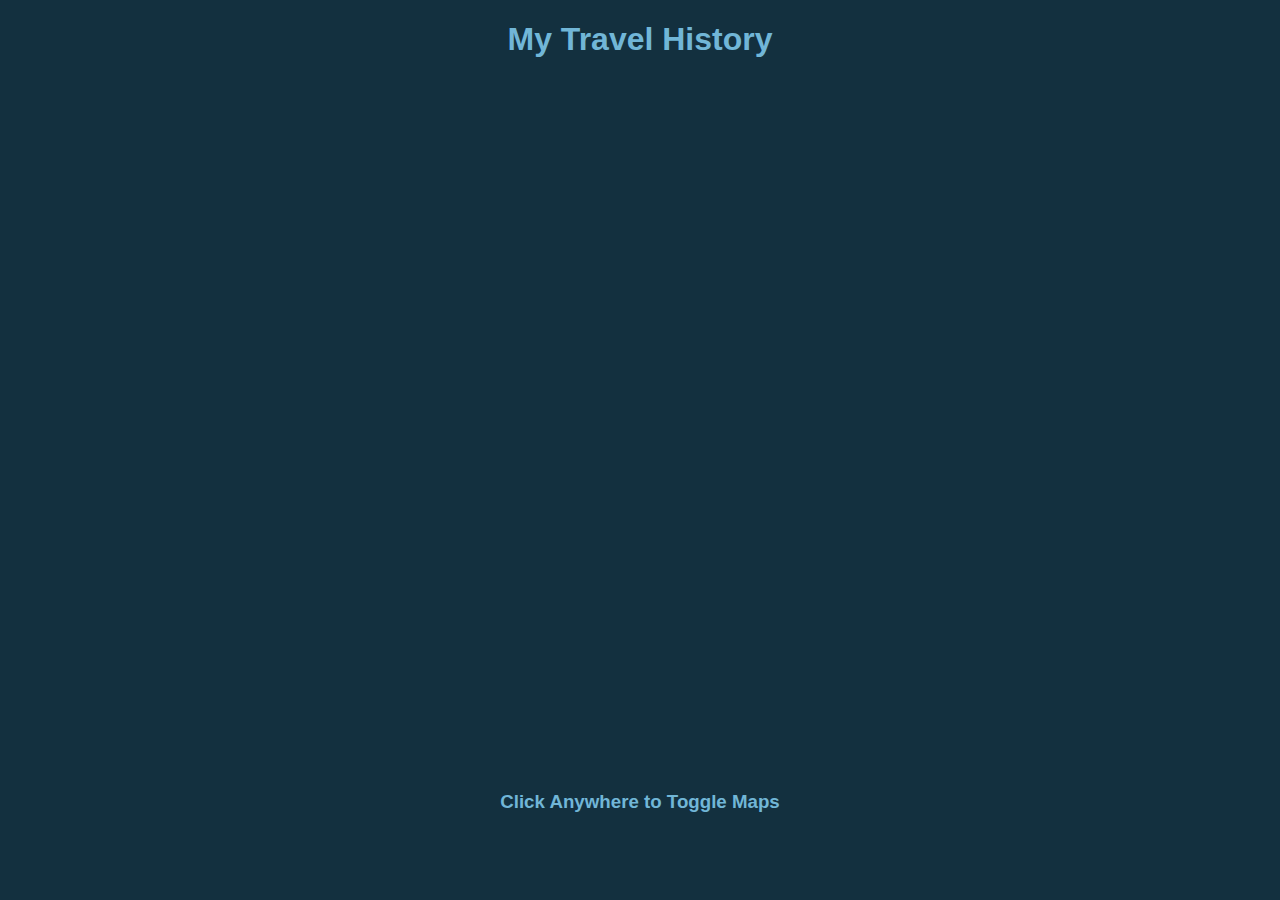
<file: travel-history.html>
<!DOCTYPE html>
<html>
<head>
<title>Travel</title>
<link rel="stylesheet" type="text/css" href="css/map-styles.css" />
<link rel="icon" 
   type="image/png" 
   href="img/favicon.ico">

<script type="text/javascript" src="https://www.google.com/jsapi"></script>

<!-- JQuery -->
<script src="js/jquery.js"></script>

<script>
</script>

<script type="text/javascript">

	  var world = true;

      google.load("visualization", "1", {packages:["geochart"]});
      google.setOnLoadCallback(drawUSMap);


	$(document).ready(function() {
	  $("body").click( function() {
		drawMaps();
	  });
	});

	  function drawMaps() {
		$('#map-canvas').animate({opacity: 0}, 500, function() {
			if (!world) drawUSMap();
			else drawWorldMap();
			world = !world;
		});
	  }

      function drawUSMap() {

		var data = google.visualization.arrayToDataTable([
			['Provinces'],
          	['Ohio'],
          	['Pennsylvania'],
          	['Rhode Island'],
          	['Georgia'],
          	['Florida'],
          	['California'],
          	['Washington'],
          	['Arizona'],
          	['Utah'],
          	['Minnesota'],
          	['Texas'],
          	['Nevada'],
          	['South Carolina'],
          	['Massachusetts'],
          	['Alabama'],
          	['Tennessee'],
          	['Missouri'],
          	['New York'],
          	['New Jersey'],
          	['Vermont'],
          	['Virginia'],
          	['Kentucky'],
          	['North Carolina'],
          	['Maryland'],
          	['Washington, D.C.'],
		]);
		var options = {
			region: 'US',
			resolution: 'provinces',
			//tooltip: {trigger: 'none'},
			legend: 'none',
            backgroundColor: '#71B6D7',
            defaultColor: '#29576E',
		};

        var chart = new google.visualization.GeoChart(document.getElementById('map-canvas'));

        chart.draw(data, options);
		$('#map-canvas').animate({opacity: 1}, 500);
      }


	  function drawWorldMap() {
		var data2 = google.visualization.arrayToDataTable([
			['Countries'],
			['United States'],
			['Peru'],
			['Israel'],
			['Laos'],
			['Thailand'],
			['Canada'],
			['Phillipines'],
		]);
		
		var options2 = {
			region: 'world',
			resolution: 'countries',
			//tooltip: {trigger: 'none'},
			legend: 'none',
            backgroundColor: '#71B6D7',
            defaultColor: '#29576E',
		}

		var chart2 = new google.visualization.GeoChart(document.getElementById('map-canvas'));

        chart2.draw(data2, options2);
		$('#map-canvas').animate({opacity: 1}, 500);
	  }


		
</script>

</head>
<body>
<h1>My Travel History</h1>
<div style="height:95%" id="map-canvas"></div>
<h3>Click Anywhere to Toggle Maps</h3>
</body>
</html>
</file>
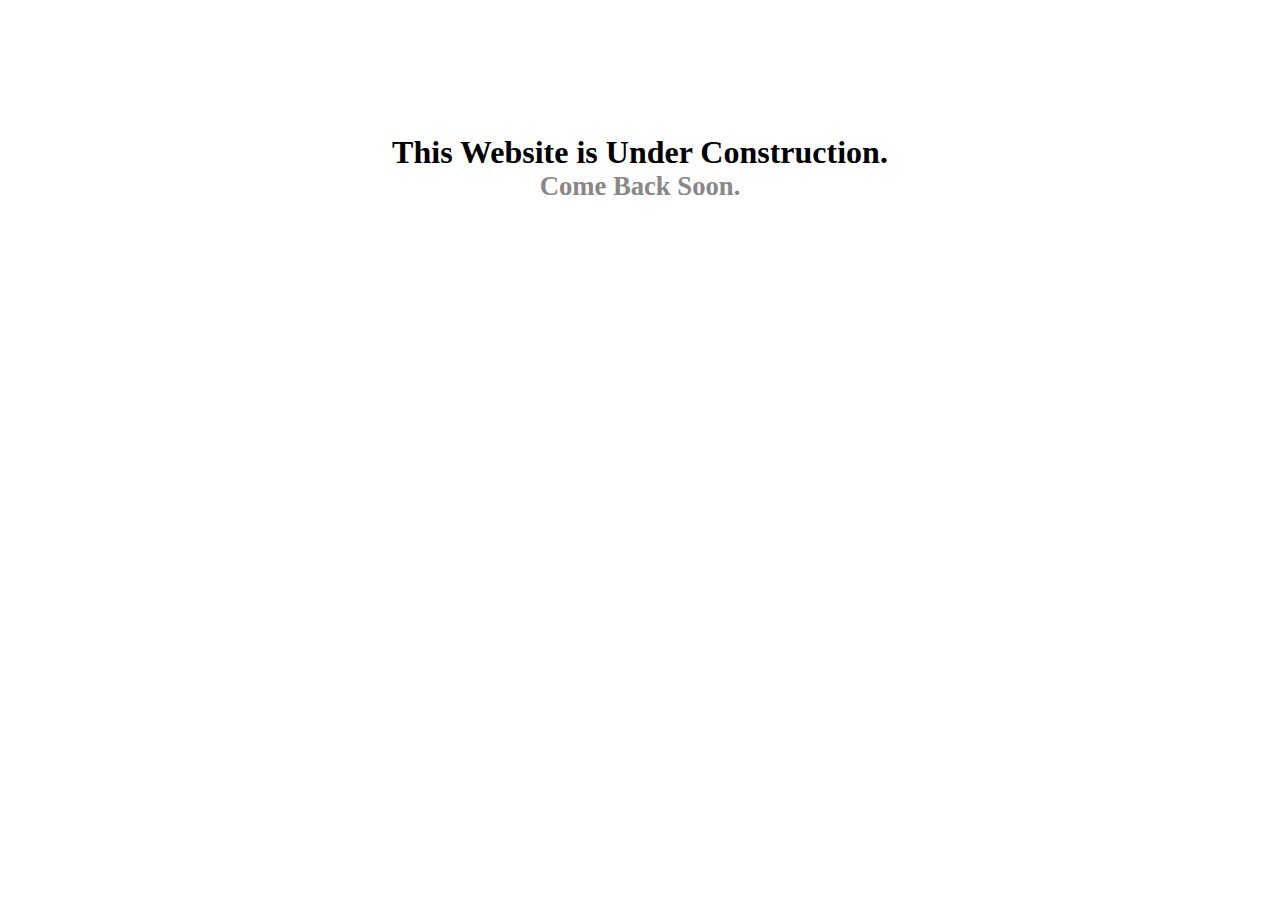
<file: under_construction.html>
<!DOCTYPE HTML PUBLIC "-//W3C//DTD HTML 4.01 Transitional//EN"
"http://www.w3.org/TR/html4/loose.dtd">
<html>
<head>
<meta http-equiv="Content-Type" content="text/html; charset=iso-8859-1">
<title>Under Construction</title>
</head>
<body>
<br><br><br><br><br><br><br>
<table width="100%" border="0" cellspacing="0" cellpadding="0" align="center">
<tr>
<td align="center">
<h1 style="margin:0;padding:0;font-family: trebuchet ms;">This Website is Under Construction.
<br><small style="color: #888;" align="center">Come Back Soon.</small>
</h1>
</td>
</tr>
</table>
</body>
</html>
</file>
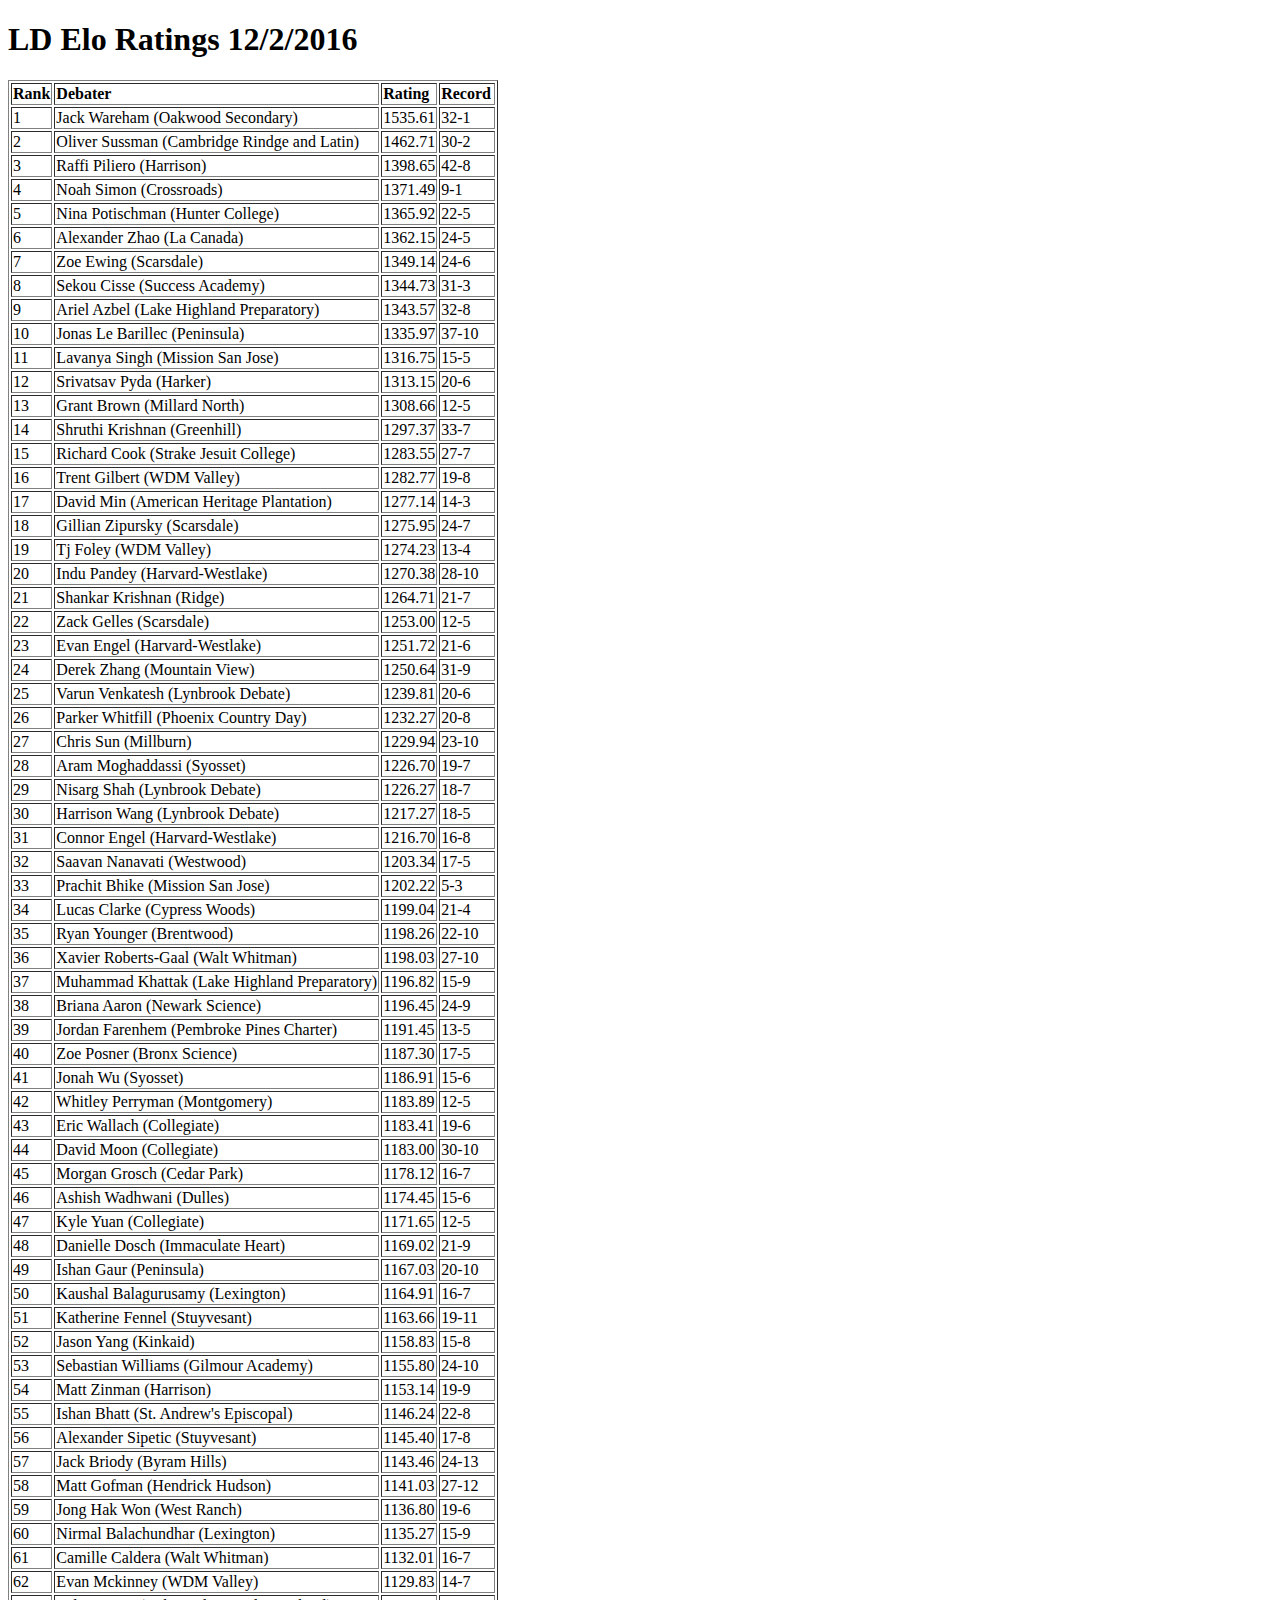
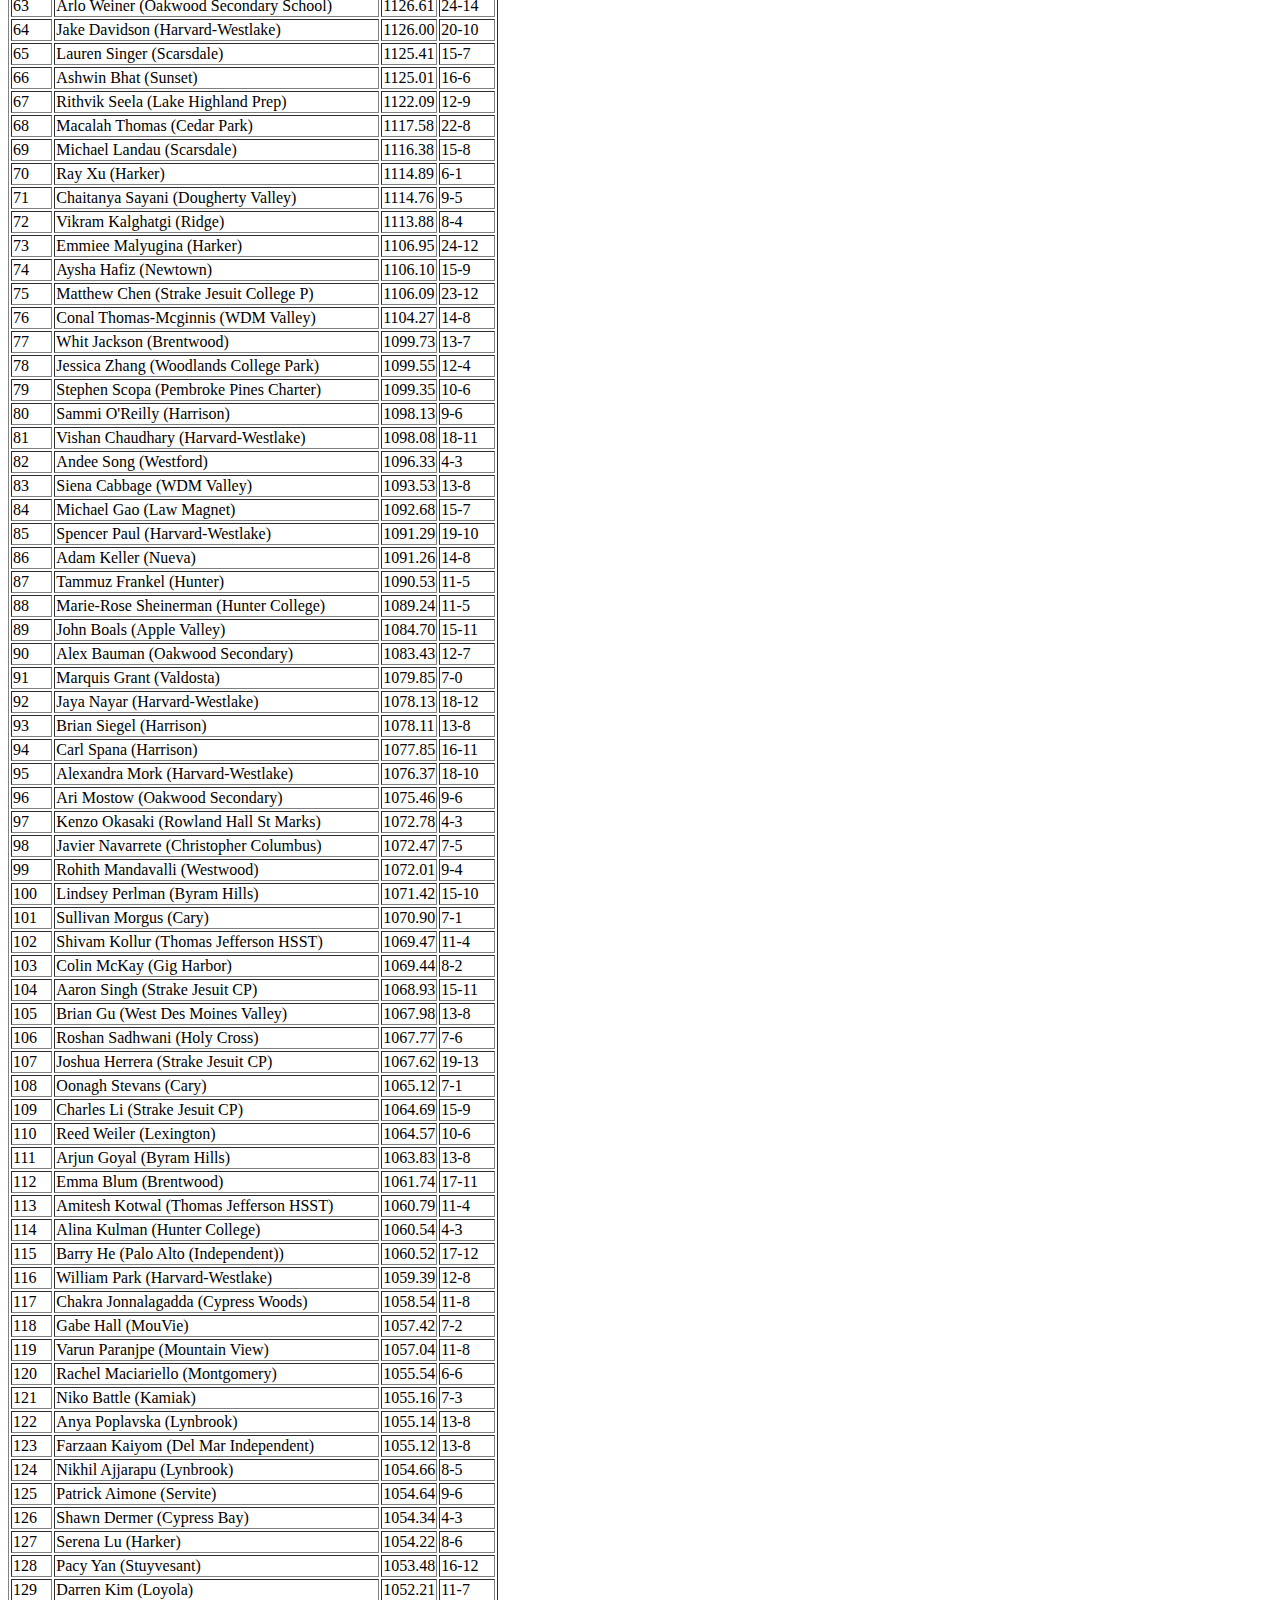
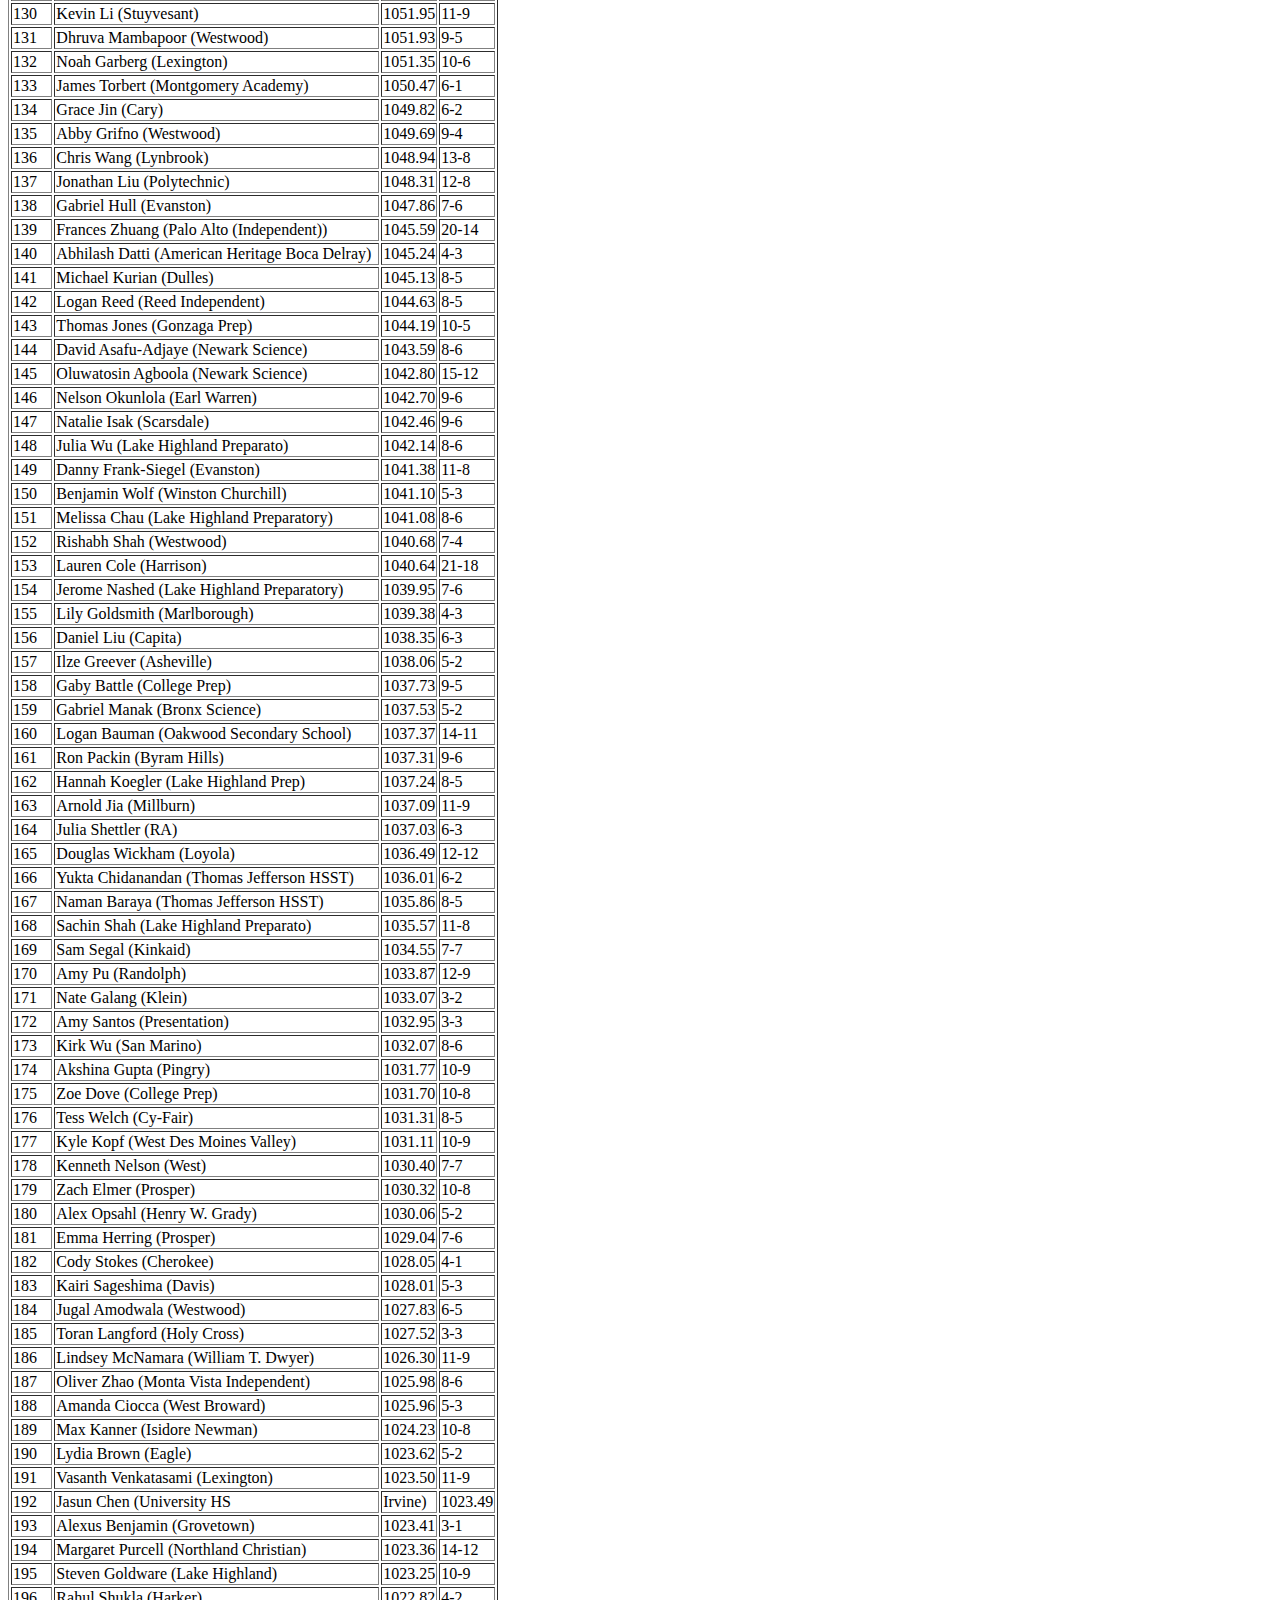
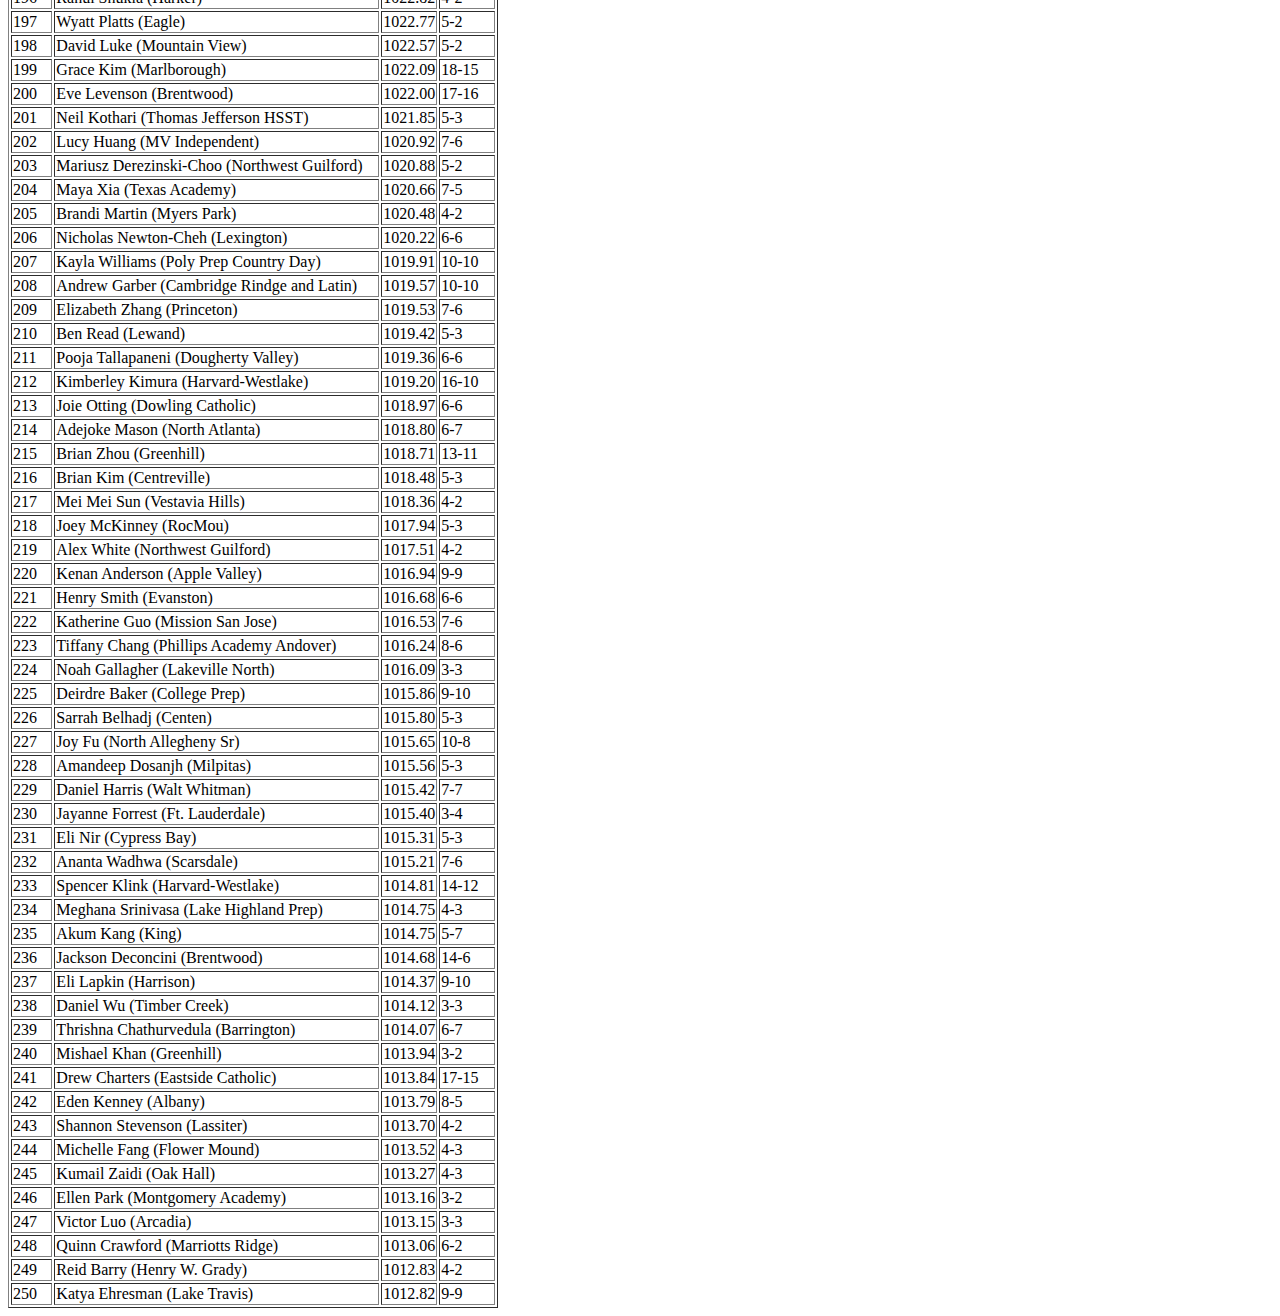
<file: vb/ld-elo.html>
<!DOCTYPE html>
<html>
  <head>
    <title>LD Elo Ratings 12/2/2016</title>
  </head>
  <body>

    <h1>LD Elo Ratings 12/2/2016</h1>
    <table border="1px">
      <tbody>
        <tr>
          <td><strong>Rank</strong></td>
          <td><strong>Debater</strong></td>
          <td><strong>Rating</strong></td>
          <td><strong>Record</strong></td>
        </tr>
        <tr>
          <td>1</td>
          <td>Jack Wareham (Oakwood Secondary)</td>
          <td>1535.61</td>
          <td>32-1</td>
        </tr>
        <tr>
          <td>2</td>
          <td>Oliver Sussman (Cambridge Rindge and Latin)</td>
          <td>1462.71</td>
          <td>30-2</td>
        </tr>
        <tr>
          <td>3</td>
          <td>Raffi Piliero (Harrison)</td>
          <td>1398.65</td>
          <td>42-8</td>
        </tr>
        <tr>
          <td>4</td>
          <td>Noah Simon (Crossroads)</td>
          <td>1371.49</td>
          <td>9-1</td>
        </tr>
        <tr>
          <td>5</td>
          <td>Nina Potischman (Hunter College)</td>
          <td>1365.92</td>
          <td>22-5</td>
        </tr>
        <tr>
          <td>6</td>
          <td>Alexander Zhao (La Canada)</td>
          <td>1362.15</td>
          <td>24-5</td>
        </tr>
        <tr>
          <td>7</td>
          <td>Zoe Ewing (Scarsdale)</td>
          <td>1349.14</td>
          <td>24-6</td>
        </tr>
        <tr>
          <td>8</td>
          <td>Sekou Cisse (Success Academy)</td>
          <td>1344.73</td>
          <td>31-3</td>
        </tr>
        <tr>
          <td>9</td>
          <td>Ariel Azbel (Lake Highland Preparatory)</td>
          <td>1343.57</td>
          <td>32-8</td>
        </tr>
        <tr>
          <td>10</td>
          <td>Jonas Le Barillec (Peninsula)</td>
          <td>1335.97</td>
          <td>37-10</td>
        </tr>
        <tr>
          <td>11</td>
          <td>Lavanya Singh (Mission San Jose)</td>
          <td>1316.75</td>
          <td>15-5</td>
        </tr>
        <tr>
          <td>12</td>
          <td>Srivatsav Pyda (Harker)</td>
          <td>1313.15</td>
          <td>20-6</td>
        </tr>
        <tr>
          <td>13</td>
          <td>Grant Brown (Millard North)</td>
          <td>1308.66</td>
          <td>12-5</td>
        </tr>
        <tr>
          <td>14</td>
          <td>Shruthi Krishnan (Greenhill)</td>
          <td>1297.37</td>
          <td>33-7</td>
        </tr>
        <tr>
          <td>15</td>
          <td>Richard Cook (Strake Jesuit College)</td>
          <td>1283.55</td>
          <td>27-7</td>
        </tr>
        <tr>
          <td>16</td>
          <td>Trent Gilbert (WDM Valley)</td>
          <td>1282.77</td>
          <td>19-8</td>
        </tr>
        <tr>
          <td>17</td>
          <td>David Min (American Heritage Plantation)</td>
          <td>1277.14</td>
          <td>14-3</td>
        </tr>
        <tr>
          <td>18</td>
          <td>Gillian Zipursky (Scarsdale)</td>
          <td>1275.95</td>
          <td>24-7</td>
        </tr>
        <tr>
          <td>19</td>
          <td>Tj Foley (WDM Valley)</td>
          <td>1274.23</td>
          <td>13-4</td>
        </tr>
        <tr>
          <td>20</td>
          <td>Indu Pandey (Harvard-Westlake)</td>
          <td>1270.38</td>
          <td>28-10</td>
        </tr>
        <tr>
          <td>21</td>
          <td>Shankar Krishnan (Ridge)</td>
          <td>1264.71</td>
          <td>21-7</td>
        </tr>
        <tr>
          <td>22</td>
          <td>Zack Gelles (Scarsdale)</td>
          <td>1253.00</td>
          <td>12-5</td>
        </tr>
        <tr>
          <td>23</td>
          <td>Evan Engel (Harvard-Westlake)</td>
          <td>1251.72</td>
          <td>21-6</td>
        </tr>
        <tr>
          <td>24</td>
          <td>Derek Zhang (Mountain View)</td>
          <td>1250.64</td>
          <td>31-9</td>
        </tr>
        <tr>
          <td>25</td>
          <td>Varun Venkatesh (Lynbrook Debate)</td>
          <td>1239.81</td>
          <td>20-6</td>
        </tr>
        <tr>
          <td>26</td>
          <td>Parker Whitfill (Phoenix Country Day)</td>
          <td>1232.27</td>
          <td>20-8</td>
        </tr>
        <tr>
          <td>27</td>
          <td>Chris Sun (Millburn)</td>
          <td>1229.94</td>
          <td>23-10</td>
        </tr>
        <tr>
          <td>28</td>
          <td>Aram Moghaddassi (Syosset)</td>
          <td>1226.70</td>
          <td>19-7</td>
        </tr>
        <tr>
          <td>29</td>
          <td>Nisarg Shah (Lynbrook Debate)</td>
          <td>1226.27</td>
          <td>18-7</td>
        </tr>
        <tr>
          <td>30</td>
          <td>Harrison Wang (Lynbrook Debate)</td>
          <td>1217.27</td>
          <td>18-5</td>
        </tr>
        <tr>
          <td>31</td>
          <td>Connor Engel (Harvard-Westlake)</td>
          <td>1216.70</td>
          <td>16-8</td>
        </tr>
        <tr>
          <td>32</td>
          <td>Saavan Nanavati (Westwood)</td>
          <td>1203.34</td>
          <td>17-5</td>
        </tr>
        <tr>
          <td>33</td>
          <td>Prachit Bhike (Mission San Jose)</td>
          <td>1202.22</td>
          <td>5-3</td>
        </tr>
        <tr>
          <td>34</td>
          <td>Lucas Clarke (Cypress Woods)</td>
          <td>1199.04</td>
          <td>21-4</td>
        </tr>
        <tr>
          <td>35</td>
          <td>Ryan Younger (Brentwood)</td>
          <td>1198.26</td>
          <td>22-10</td>
        </tr>
        <tr>
          <td>36</td>
          <td>Xavier Roberts-Gaal (Walt Whitman)</td>
          <td>1198.03</td>
          <td>27-10</td>
        </tr>
        <tr>
          <td>37</td>
          <td>Muhammad Khattak (Lake Highland Preparatory)</td>
          <td>1196.82</td>
          <td>15-9</td>
        </tr>
        <tr>
          <td>38</td>
          <td>Briana Aaron (Newark Science)</td>
          <td>1196.45</td>
          <td>24-9</td>
        </tr>
        <tr>
          <td>39</td>
          <td>Jordan Farenhem (Pembroke Pines Charter)</td>
          <td>1191.45</td>
          <td>13-5</td>
        </tr>
        <tr>
          <td>40</td>
          <td>Zoe Posner (Bronx Science)</td>
          <td>1187.30</td>
          <td>17-5</td>
        </tr>
        <tr>
          <td>41</td>
          <td>Jonah Wu (Syosset)</td>
          <td>1186.91</td>
          <td>15-6</td>
        </tr>
        <tr>
          <td>42</td>
          <td>Whitley Perryman (Montgomery)</td>
          <td>1183.89</td>
          <td>12-5</td>
        </tr>
        <tr>
          <td>43</td>
          <td>Eric Wallach (Collegiate)</td>
          <td>1183.41</td>
          <td>19-6</td>
        </tr>
        <tr>
          <td>44</td>
          <td>David Moon (Collegiate)</td>
          <td>1183.00</td>
          <td>30-10</td>
        </tr>
        <tr>
          <td>45</td>
          <td>Morgan Grosch (Cedar Park)</td>
          <td>1178.12</td>
          <td>16-7</td>
        </tr>
        <tr>
          <td>46</td>
          <td>Ashish Wadhwani (Dulles)</td>
          <td>1174.45</td>
          <td>15-6</td>
        </tr>
        <tr>
          <td>47</td>
          <td>Kyle Yuan (Collegiate)</td>
          <td>1171.65</td>
          <td>12-5</td>
        </tr>
        <tr>
          <td>48</td>
          <td>Danielle Dosch (Immaculate Heart)</td>
          <td>1169.02</td>
          <td>21-9</td>
        </tr>
        <tr>
          <td>49</td>
          <td>Ishan Gaur (Peninsula)</td>
          <td>1167.03</td>
          <td>20-10</td>
        </tr>
        <tr>
          <td>50</td>
          <td>Kaushal Balagurusamy (Lexington)</td>
          <td>1164.91</td>
          <td>16-7</td>
        </tr>
        <tr>
          <td>51</td>
          <td>Katherine Fennel (Stuyvesant)</td>
          <td>1163.66</td>
          <td>19-11</td>
        </tr>
        <tr>
          <td>52</td>
          <td>Jason Yang (Kinkaid)</td>
          <td>1158.83</td>
          <td>15-8</td>
        </tr>
        <tr>
          <td>53</td>
          <td>Sebastian Williams (Gilmour Academy)</td>
          <td>1155.80</td>
          <td>24-10</td>
        </tr>
        <tr>
          <td>54</td>
          <td>Matt Zinman (Harrison)</td>
          <td>1153.14</td>
          <td>19-9</td>
        </tr>
        <tr>
          <td>55</td>
          <td>Ishan Bhatt (St. Andrew's Episcopal)</td>
          <td>1146.24</td>
          <td>22-8</td>
        </tr>
        <tr>
          <td>56</td>
          <td>Alexander Sipetic (Stuyvesant)</td>
          <td>1145.40</td>
          <td>17-8</td>
        </tr>
        <tr>
          <td>57</td>
          <td>Jack Briody (Byram Hills)</td>
          <td>1143.46</td>
          <td>24-13</td>
        </tr>
        <tr>
          <td>58</td>
          <td>Matt Gofman (Hendrick Hudson)</td>
          <td>1141.03</td>
          <td>27-12</td>
        </tr>
        <tr>
          <td>59</td>
          <td>Jong Hak Won (West Ranch)</td>
          <td>1136.80</td>
          <td>19-6</td>
        </tr>
        <tr>
          <td>60</td>
          <td>Nirmal Balachundhar (Lexington)</td>
          <td>1135.27</td>
          <td>15-9</td>
        </tr>
        <tr>
          <td>61</td>
          <td>Camille Caldera (Walt Whitman)</td>
          <td>1132.01</td>
          <td>16-7</td>
        </tr>
        <tr>
          <td>62</td>
          <td>Evan Mckinney (WDM Valley)</td>
          <td>1129.83</td>
          <td>14-7</td>
        </tr>
        <tr>
          <td>63</td>
          <td>Arlo Weiner (Oakwood Secondary School)</td>
          <td>1126.61</td>
          <td>24-14</td>
        </tr>
        <tr>
          <td>64</td>
          <td>Jake Davidson (Harvard-Westlake)</td>
          <td>1126.00</td>
          <td>20-10</td>
        </tr>
        <tr>
          <td>65</td>
          <td>Lauren Singer (Scarsdale)</td>
          <td>1125.41</td>
          <td>15-7</td>
        </tr>
        <tr>
          <td>66</td>
          <td>Ashwin Bhat (Sunset)</td>
          <td>1125.01</td>
          <td>16-6</td>
        </tr>
        <tr>
          <td>67</td>
          <td>Rithvik Seela (Lake Highland Prep)</td>
          <td>1122.09</td>
          <td>12-9</td>
        </tr>
        <tr>
          <td>68</td>
          <td>Macalah Thomas (Cedar Park)</td>
          <td>1117.58</td>
          <td>22-8</td>
        </tr>
        <tr>
          <td>69</td>
          <td>Michael Landau (Scarsdale)</td>
          <td>1116.38</td>
          <td>15-8</td>
        </tr>
        <tr>
          <td>70</td>
          <td>Ray Xu (Harker)</td>
          <td>1114.89</td>
          <td>6-1</td>
        </tr>
        <tr>
          <td>71</td>
          <td>Chaitanya Sayani (Dougherty Valley)</td>
          <td>1114.76</td>
          <td>9-5</td>
        </tr>
        <tr>
          <td>72</td>
          <td>Vikram Kalghatgi (Ridge)</td>
          <td>1113.88</td>
          <td>8-4</td>
        </tr>
        <tr>
          <td>73</td>
          <td>Emmiee Malyugina (Harker)</td>
          <td>1106.95</td>
          <td>24-12</td>
        </tr>
        <tr>
          <td>74</td>
          <td>Aysha Hafiz (Newtown)</td>
          <td>1106.10</td>
          <td>15-9</td>
        </tr>
        <tr>
          <td>75</td>
          <td>Matthew Chen (Strake Jesuit College P)</td>
          <td>1106.09</td>
          <td>23-12</td>
        </tr>
        <tr>
          <td>76</td>
          <td>Conal Thomas-Mcginnis (WDM Valley)</td>
          <td>1104.27</td>
          <td>14-8</td>
        </tr>
        <tr>
          <td>77</td>
          <td>Whit Jackson (Brentwood)</td>
          <td>1099.73</td>
          <td>13-7</td>
        </tr>
        <tr>
          <td>78</td>
          <td>Jessica Zhang (Woodlands College Park)</td>
          <td>1099.55</td>
          <td>12-4</td>
        </tr>
        <tr>
          <td>79</td>
          <td>Stephen Scopa (Pembroke Pines Charter)</td>
          <td>1099.35</td>
          <td>10-6</td>
        </tr>
        <tr>
          <td>80</td>
          <td>Sammi O'Reilly (Harrison)</td>
          <td>1098.13</td>
          <td>9-6</td>
        </tr>
        <tr>
          <td>81</td>
          <td>Vishan Chaudhary (Harvard-Westlake)</td>
          <td>1098.08</td>
          <td>18-11</td>
        </tr>
        <tr>
          <td>82</td>
          <td>Andee Song (Westford)</td>
          <td>1096.33</td>
          <td>4-3</td>
        </tr>
        <tr>
          <td>83</td>
          <td>Siena Cabbage (WDM Valley)</td>
          <td>1093.53</td>
          <td>13-8</td>
        </tr>
        <tr>
          <td>84</td>
          <td>Michael Gao (Law Magnet)</td>
          <td>1092.68</td>
          <td>15-7</td>
        </tr>
        <tr>
          <td>85</td>
          <td>Spencer Paul (Harvard-Westlake)</td>
          <td>1091.29</td>
          <td>19-10</td>
        </tr>
        <tr>
          <td>86</td>
          <td>Adam Keller (Nueva)</td>
          <td>1091.26</td>
          <td>14-8</td>
        </tr>
        <tr>
          <td>87</td>
          <td>Tammuz Frankel (Hunter)</td>
          <td>1090.53</td>
          <td>11-5</td>
        </tr>
        <tr>
          <td>88</td>
          <td>Marie-Rose Sheinerman (Hunter College)</td>
          <td>1089.24</td>
          <td>11-5</td>
        </tr>
        <tr>
          <td>89</td>
          <td>John Boals (Apple Valley)</td>
          <td>1084.70</td>
          <td>15-11</td>
        </tr>
        <tr>
          <td>90</td>
          <td>Alex Bauman (Oakwood Secondary)</td>
          <td>1083.43</td>
          <td>12-7</td>
        </tr>
        <tr>
          <td>91</td>
          <td>Marquis Grant (Valdosta)</td>
          <td>1079.85</td>
          <td>7-0</td>
        </tr>
        <tr>
          <td>92</td>
          <td>Jaya Nayar (Harvard-Westlake)</td>
          <td>1078.13</td>
          <td>18-12</td>
        </tr>
        <tr>
          <td>93</td>
          <td>Brian Siegel (Harrison)</td>
          <td>1078.11</td>
          <td>13-8</td>
        </tr>
        <tr>
          <td>94</td>
          <td>Carl Spana (Harrison)</td>
          <td>1077.85</td>
          <td>16-11</td>
        </tr>
        <tr>
          <td>95</td>
          <td>Alexandra Mork (Harvard-Westlake)</td>
          <td>1076.37</td>
          <td>18-10</td>
        </tr>
        <tr>
          <td>96</td>
          <td>Ari Mostow (Oakwood Secondary)</td>
          <td>1075.46</td>
          <td>9-6</td>
        </tr>
        <tr>
          <td>97</td>
          <td>Kenzo Okasaki (Rowland Hall St Marks)</td>
          <td>1072.78</td>
          <td>4-3</td>
        </tr>
        <tr>
          <td>98</td>
          <td>Javier Navarrete (Christopher Columbus)</td>
          <td>1072.47</td>
          <td>7-5</td>
        </tr>
        <tr>
          <td>99</td>
          <td>Rohith Mandavalli (Westwood)</td>
          <td>1072.01</td>
          <td>9-4</td>
        </tr>
        <tr>
          <td>100</td>
          <td>Lindsey Perlman (Byram Hills)</td>
          <td>1071.42</td>
          <td>15-10</td>
        </tr>
        <tr>
          <td>101</td>
          <td>Sullivan Morgus (Cary)</td>
          <td>1070.90</td>
          <td>7-1</td>
        </tr>
        <tr>
          <td>102</td>
          <td>Shivam Kollur (Thomas Jefferson HSST)</td>
          <td>1069.47</td>
          <td>11-4</td>
        </tr>
        <tr>
          <td>103</td>
          <td>Colin McKay (Gig Harbor)</td>
          <td>1069.44</td>
          <td>8-2</td>
        </tr>
        <tr>
          <td>104</td>
          <td>Aaron Singh (Strake Jesuit CP)</td>
          <td>1068.93</td>
          <td>15-11</td>
        </tr>
        <tr>
          <td>105</td>
          <td>Brian Gu (West Des Moines Valley)</td>
          <td>1067.98</td>
          <td>13-8</td>
        </tr>
        <tr>
          <td>106</td>
          <td>Roshan Sadhwani (Holy Cross)</td>
          <td>1067.77</td>
          <td>7-6</td>
        </tr>
        <tr>
          <td>107</td>
          <td>Joshua Herrera (Strake Jesuit CP)</td>
          <td>1067.62</td>
          <td>19-13</td>
        </tr>
        <tr>
          <td>108</td>
          <td>Oonagh Stevans (Cary)</td>
          <td>1065.12</td>
          <td>7-1</td>
        </tr>
        <tr>
          <td>109</td>
          <td>Charles Li (Strake Jesuit CP)</td>
          <td>1064.69</td>
          <td>15-9</td>
        </tr>
        <tr>
          <td>110</td>
          <td>Reed Weiler (Lexington)</td>
          <td>1064.57</td>
          <td>10-6</td>
        </tr>
        <tr>
          <td>111</td>
          <td>Arjun Goyal (Byram Hills)</td>
          <td>1063.83</td>
          <td>13-8</td>
        </tr>
        <tr>
          <td>112</td>
          <td>Emma Blum (Brentwood)</td>
          <td>1061.74</td>
          <td>17-11</td>
        </tr>
        <tr>
          <td>113</td>
          <td>Amitesh Kotwal (Thomas Jefferson HSST)</td>
          <td>1060.79</td>
          <td>11-4</td>
        </tr>
        <tr>
          <td>114</td>
          <td>Alina Kulman (Hunter College)</td>
          <td>1060.54</td>
          <td>4-3</td>
        </tr>
        <tr>
          <td>115</td>
          <td>Barry He (Palo Alto (Independent))</td>
          <td>1060.52</td>
          <td>17-12</td>
        </tr>
        <tr>
          <td>116</td>
          <td>William Park (Harvard-Westlake)</td>
          <td>1059.39</td>
          <td>12-8</td>
        </tr>
        <tr>
          <td>117</td>
          <td>Chakra Jonnalagadda (Cypress Woods)</td>
          <td>1058.54</td>
          <td>11-8</td>
        </tr>
        <tr>
          <td>118</td>
          <td>Gabe Hall (MouVie)</td>
          <td>1057.42</td>
          <td>7-2</td>
        </tr>
        <tr>
          <td>119</td>
          <td>Varun Paranjpe (Mountain View)</td>
          <td>1057.04</td>
          <td>11-8</td>
        </tr>
        <tr>
          <td>120</td>
          <td>Rachel Maciariello (Montgomery)</td>
          <td>1055.54</td>
          <td>6-6</td>
        </tr>
        <tr>
          <td>121</td>
          <td>Niko Battle (Kamiak)</td>
          <td>1055.16</td>
          <td>7-3</td>
        </tr>
        <tr>
          <td>122</td>
          <td>Anya Poplavska (Lynbrook)</td>
          <td>1055.14</td>
          <td>13-8</td>
        </tr>
        <tr>
          <td>123</td>
          <td>Farzaan Kaiyom (Del Mar Independent)</td>
          <td>1055.12</td>
          <td>13-8</td>
        </tr>
        <tr>
          <td>124</td>
          <td>Nikhil Ajjarapu (Lynbrook)</td>
          <td>1054.66</td>
          <td>8-5</td>
        </tr>
        <tr>
          <td>125</td>
          <td>Patrick Aimone (Servite)</td>
          <td>1054.64</td>
          <td>9-6</td>
        </tr>
        <tr>
          <td>126</td>
          <td>Shawn Dermer (Cypress Bay)</td>
          <td>1054.34</td>
          <td>4-3</td>
        </tr>
        <tr>
          <td>127</td>
          <td>Serena Lu (Harker)</td>
          <td>1054.22</td>
          <td>8-6</td>
        </tr>
        <tr>
          <td>128</td>
          <td>Pacy Yan (Stuyvesant)</td>
          <td>1053.48</td>
          <td>16-12</td>
        </tr>
        <tr>
          <td>129</td>
          <td>Darren Kim (Loyola)</td>
          <td>1052.21</td>
          <td>11-7</td>
        </tr>
        <tr>
          <td>130</td>
          <td>Kevin Li (Stuyvesant)</td>
          <td>1051.95</td>
          <td>11-9</td>
        </tr>
        <tr>
          <td>131</td>
          <td>Dhruva Mambapoor (Westwood)</td>
          <td>1051.93</td>
          <td>9-5</td>
        </tr>
        <tr>
          <td>132</td>
          <td>Noah Garberg (Lexington)</td>
          <td>1051.35</td>
          <td>10-6</td>
        </tr>
        <tr>
          <td>133</td>
          <td>James Torbert (Montgomery Academy)</td>
          <td>1050.47</td>
          <td>6-1</td>
        </tr>
        <tr>
          <td>134</td>
          <td>Grace Jin (Cary)</td>
          <td>1049.82</td>
          <td>6-2</td>
        </tr>
        <tr>
          <td>135</td>
          <td>Abby Grifno (Westwood)</td>
          <td>1049.69</td>
          <td>9-4</td>
        </tr>
        <tr>
          <td>136</td>
          <td>Chris Wang (Lynbrook)</td>
          <td>1048.94</td>
          <td>13-8</td>
        </tr>
        <tr>
          <td>137</td>
          <td>Jonathan Liu (Polytechnic)</td>
          <td>1048.31</td>
          <td>12-8</td>
        </tr>
        <tr>
          <td>138</td>
          <td>Gabriel Hull (Evanston)</td>
          <td>1047.86</td>
          <td>7-6</td>
        </tr>
        <tr>
          <td>139</td>
          <td>Frances Zhuang (Palo Alto (Independent))</td>
          <td>1045.59</td>
          <td>20-14</td>
        </tr>
        <tr>
          <td>140</td>
          <td>Abhilash Datti (American Heritage Boca Delray)</td>
          <td>1045.24</td>
          <td>4-3</td>
        </tr>
        <tr>
          <td>141</td>
          <td>Michael Kurian (Dulles)</td>
          <td>1045.13</td>
          <td>8-5</td>
        </tr>
        <tr>
          <td>142</td>
          <td>Logan Reed (Reed Independent)</td>
          <td>1044.63</td>
          <td>8-5</td>
        </tr>
        <tr>
          <td>143</td>
          <td>Thomas Jones (Gonzaga Prep)</td>
          <td>1044.19</td>
          <td>10-5</td>
        </tr>
        <tr>
          <td>144</td>
          <td>David Asafu-Adjaye (Newark Science)</td>
          <td>1043.59</td>
          <td>8-6</td>
        </tr>
        <tr>
          <td>145</td>
          <td>Oluwatosin Agboola (Newark Science)</td>
          <td>1042.80</td>
          <td>15-12</td>
        </tr>
        <tr>
          <td>146</td>
          <td>Nelson Okunlola (Earl Warren)</td>
          <td>1042.70</td>
          <td>9-6</td>
        </tr>
        <tr>
          <td>147</td>
          <td>Natalie Isak (Scarsdale)</td>
          <td>1042.46</td>
          <td>9-6</td>
        </tr>
        <tr>
          <td>148</td>
          <td>Julia Wu (Lake Highland Preparato)</td>
          <td>1042.14</td>
          <td>8-6</td>
        </tr>
        <tr>
          <td>149</td>
          <td>Danny Frank-Siegel (Evanston)</td>
          <td>1041.38</td>
          <td>11-8</td>
        </tr>
        <tr>
          <td>150</td>
          <td>Benjamin Wolf (Winston Churchill)</td>
          <td>1041.10</td>
          <td>5-3</td>
        </tr>
        <tr>
          <td>151</td>
          <td>Melissa Chau (Lake Highland Preparatory)</td>
          <td>1041.08</td>
          <td>8-6</td>
        </tr>
        <tr>
          <td>152</td>
          <td>Rishabh Shah (Westwood)</td>
          <td>1040.68</td>
          <td>7-4</td>
        </tr>
        <tr>
          <td>153</td>
          <td>Lauren Cole (Harrison)</td>
          <td>1040.64</td>
          <td>21-18</td>
        </tr>
        <tr>
          <td>154</td>
          <td>Jerome Nashed (Lake Highland Preparatory)</td>
          <td>1039.95</td>
          <td>7-6</td>
        </tr>
        <tr>
          <td>155</td>
          <td>Lily Goldsmith (Marlborough)</td>
          <td>1039.38</td>
          <td>4-3</td>
        </tr>
        <tr>
          <td>156</td>
          <td>Daniel Liu (Capita)</td>
          <td>1038.35</td>
          <td>6-3</td>
        </tr>
        <tr>
          <td>157</td>
          <td>Ilze Greever (Asheville)</td>
          <td>1038.06</td>
          <td>5-2</td>
        </tr>
        <tr>
          <td>158</td>
          <td>Gaby Battle (College Prep)</td>
          <td>1037.73</td>
          <td>9-5</td>
        </tr>
        <tr>
          <td>159</td>
          <td>Gabriel Manak (Bronx Science)</td>
          <td>1037.53</td>
          <td>5-2</td>
        </tr>
        <tr>
          <td>160</td>
          <td>Logan Bauman (Oakwood Secondary School)</td>
          <td>1037.37</td>
          <td>14-11</td>
        </tr>
        <tr>
          <td>161</td>
          <td>Ron Packin (Byram Hills)</td>
          <td>1037.31</td>
          <td>9-6</td>
        </tr>
        <tr>
          <td>162</td>
          <td>Hannah Koegler (Lake Highland Prep)</td>
          <td>1037.24</td>
          <td>8-5</td>
        </tr>
        <tr>
          <td>163</td>
          <td>Arnold Jia (Millburn)</td>
          <td>1037.09</td>
          <td>11-9</td>
        </tr>
        <tr>
          <td>164</td>
          <td>Julia Shettler (RA)</td>
          <td>1037.03</td>
          <td>6-3</td>
        </tr>
        <tr>
          <td>165</td>
          <td>Douglas Wickham (Loyola)</td>
          <td>1036.49</td>
          <td>12-12</td>
        </tr>
        <tr>
          <td>166</td>
          <td>Yukta Chidanandan (Thomas Jefferson HSST)</td>
          <td>1036.01</td>
          <td>6-2</td>
        </tr>
        <tr>
          <td>167</td>
          <td>Naman Baraya (Thomas Jefferson HSST)</td>
          <td>1035.86</td>
          <td>8-5</td>
        </tr>
        <tr>
          <td>168</td>
          <td>Sachin Shah (Lake Highland Preparato)</td>
          <td>1035.57</td>
          <td>11-8</td>
        </tr>
        <tr>
          <td>169</td>
          <td>Sam Segal (Kinkaid)</td>
          <td>1034.55</td>
          <td>7-7</td>
        </tr>
        <tr>
          <td>170</td>
          <td>Amy Pu (Randolph)</td>
          <td>1033.87</td>
          <td>12-9</td>
        </tr>
        <tr>
          <td>171</td>
          <td>Nate Galang (Klein)</td>
          <td>1033.07</td>
          <td>3-2</td>
        </tr>
        <tr>
          <td>172</td>
          <td>Amy Santos (Presentation)</td>
          <td>1032.95</td>
          <td>3-3</td>
        </tr>
        <tr>
          <td>173</td>
          <td>Kirk Wu (San Marino)</td>
          <td>1032.07</td>
          <td>8-6</td>
        </tr>
        <tr>
          <td>174</td>
          <td>Akshina Gupta (Pingry)</td>
          <td>1031.77</td>
          <td>10-9</td>
        </tr>
        <tr>
          <td>175</td>
          <td>Zoe Dove (College Prep)</td>
          <td>1031.70</td>
          <td>10-8</td>
        </tr>
        <tr>
          <td>176</td>
          <td>Tess Welch (Cy-Fair)</td>
          <td>1031.31</td>
          <td>8-5</td>
        </tr>
        <tr>
          <td>177</td>
          <td>Kyle Kopf (West Des Moines Valley)</td>
          <td>1031.11</td>
          <td>10-9</td>
        </tr>
        <tr>
          <td>178</td>
          <td>Kenneth Nelson (West)</td>
          <td>1030.40</td>
          <td>7-7</td>
        </tr>
        <tr>
          <td>179</td>
          <td>Zach Elmer (Prosper)</td>
          <td>1030.32</td>
          <td>10-8</td>
        </tr>
        <tr>
          <td>180</td>
          <td>Alex Opsahl (Henry W. Grady)</td>
          <td>1030.06</td>
          <td>5-2</td>
        </tr>
        <tr>
          <td>181</td>
          <td>Emma Herring (Prosper)</td>
          <td>1029.04</td>
          <td>7-6</td>
        </tr>
        <tr>
          <td>182</td>
          <td>Cody Stokes (Cherokee)</td>
          <td>1028.05</td>
          <td>4-1</td>
        </tr>
        <tr>
          <td>183</td>
          <td>Kairi Sageshima (Davis)</td>
          <td>1028.01</td>
          <td>5-3</td>
        </tr>
        <tr>
          <td>184</td>
          <td>Jugal Amodwala (Westwood)</td>
          <td>1027.83</td>
          <td>6-5</td>
        </tr>
        <tr>
          <td>185</td>
          <td>Toran Langford (Holy Cross)</td>
          <td>1027.52</td>
          <td>3-3</td>
        </tr>
        <tr>
          <td>186</td>
          <td>Lindsey McNamara (William T. Dwyer)</td>
          <td>1026.30</td>
          <td>11-9</td>
        </tr>
        <tr>
          <td>187</td>
          <td>Oliver Zhao (Monta Vista Independent)</td>
          <td>1025.98</td>
          <td>8-6</td>
        </tr>
        <tr>
          <td>188</td>
          <td>Amanda Ciocca (West Broward)</td>
          <td>1025.96</td>
          <td>5-3</td>
        </tr>
        <tr>
          <td>189</td>
          <td>Max Kanner (Isidore Newman)</td>
          <td>1024.23</td>
          <td>10-8</td>
        </tr>
        <tr>
          <td>190</td>
          <td>Lydia Brown (Eagle)</td>
          <td>1023.62</td>
          <td>5-2</td>
        </tr>
        <tr>
          <td>191</td>
          <td>Vasanth Venkatasami (Lexington)</td>
          <td>1023.50</td>
          <td>11-9</td>
        </tr>
        <tr>
          <td>192</td>
          <td>Jasun Chen (University HS</td>
          <td> Irvine)</td>
          <td>1023.49</td>
        </tr>
        <tr>
          <td>193</td>
          <td>Alexus Benjamin (Grovetown)</td>
          <td>1023.41</td>
          <td>3-1</td>
        </tr>
        <tr>
          <td>194</td>
          <td>Margaret Purcell (Northland Christian)</td>
          <td>1023.36</td>
          <td>14-12</td>
        </tr>
        <tr>
          <td>195</td>
          <td>Steven Goldware (Lake Highland)</td>
          <td>1023.25</td>
          <td>10-9</td>
        </tr>
        <tr>
          <td>196</td>
          <td>Rahul Shukla (Harker)</td>
          <td>1022.82</td>
          <td>4-2</td>
        </tr>
        <tr>
          <td>197</td>
          <td>Wyatt Platts (Eagle)</td>
          <td>1022.77</td>
          <td>5-2</td>
        </tr>
        <tr>
          <td>198</td>
          <td>David Luke (Mountain View)</td>
          <td>1022.57</td>
          <td>5-2</td>
        </tr>
        <tr>
          <td>199</td>
          <td>Grace Kim (Marlborough)</td>
          <td>1022.09</td>
          <td>18-15</td>
        </tr>
        <tr>
          <td>200</td>
          <td>Eve Levenson (Brentwood)</td>
          <td>1022.00</td>
          <td>17-16</td>
        </tr>
        <tr>
          <td>201</td>
          <td>Neil Kothari (Thomas Jefferson HSST)</td>
          <td>1021.85</td>
          <td>5-3</td>
        </tr>
        <tr>
          <td>202</td>
          <td>Lucy Huang (MV Independent)</td>
          <td>1020.92</td>
          <td>7-6</td>
        </tr>
        <tr>
          <td>203</td>
          <td>Mariusz Derezinski-Choo (Northwest Guilford)</td>
          <td>1020.88</td>
          <td>5-2</td>
        </tr>
        <tr>
          <td>204</td>
          <td>Maya Xia (Texas Academy)</td>
          <td>1020.66</td>
          <td>7-5</td>
        </tr>
        <tr>
          <td>205</td>
          <td>Brandi Martin (Myers Park)</td>
          <td>1020.48</td>
          <td>4-2</td>
        </tr>
        <tr>
          <td>206</td>
          <td>Nicholas Newton-Cheh (Lexington)</td>
          <td>1020.22</td>
          <td>6-6</td>
        </tr>
        <tr>
          <td>207</td>
          <td>Kayla Williams (Poly Prep Country Day)</td>
          <td>1019.91</td>
          <td>10-10</td>
        </tr>
        <tr>
          <td>208</td>
          <td>Andrew Garber (Cambridge Rindge and Latin)</td>
          <td>1019.57</td>
          <td>10-10</td>
        </tr>
        <tr>
          <td>209</td>
          <td>Elizabeth Zhang (Princeton)</td>
          <td>1019.53</td>
          <td>7-6</td>
        </tr>
        <tr>
          <td>210</td>
          <td>Ben Read (Lewand)</td>
          <td>1019.42</td>
          <td>5-3</td>
        </tr>
        <tr>
          <td>211</td>
          <td>Pooja Tallapaneni (Dougherty Valley)</td>
          <td>1019.36</td>
          <td>6-6</td>
        </tr>
        <tr>
          <td>212</td>
          <td>Kimberley Kimura (Harvard-Westlake)</td>
          <td>1019.20</td>
          <td>16-10</td>
        </tr>
        <tr>
          <td>213</td>
          <td>Joie Otting (Dowling Catholic)</td>
          <td>1018.97</td>
          <td>6-6</td>
        </tr>
        <tr>
          <td>214</td>
          <td>Adejoke Mason (North Atlanta)</td>
          <td>1018.80</td>
          <td>6-7</td>
        </tr>
        <tr>
          <td>215</td>
          <td>Brian Zhou (Greenhill)</td>
          <td>1018.71</td>
          <td>13-11</td>
        </tr>
        <tr>
          <td>216</td>
          <td>Brian Kim (Centreville)</td>
          <td>1018.48</td>
          <td>5-3</td>
        </tr>
        <tr>
          <td>217</td>
          <td>Mei Mei Sun (Vestavia Hills)</td>
          <td>1018.36</td>
          <td>4-2</td>
        </tr>
        <tr>
          <td>218</td>
          <td>Joey McKinney (RocMou)</td>
          <td>1017.94</td>
          <td>5-3</td>
        </tr>
        <tr>
          <td>219</td>
          <td>Alex White (Northwest Guilford)</td>
          <td>1017.51</td>
          <td>4-2</td>
        </tr>
        <tr>
          <td>220</td>
          <td>Kenan Anderson (Apple Valley)</td>
          <td>1016.94</td>
          <td>9-9</td>
        </tr>
        <tr>
          <td>221</td>
          <td>Henry Smith (Evanston)</td>
          <td>1016.68</td>
          <td>6-6</td>
        </tr>
        <tr>
          <td>222</td>
          <td>Katherine Guo (Mission San Jose)</td>
          <td>1016.53</td>
          <td>7-6</td>
        </tr>
        <tr>
          <td>223</td>
          <td>Tiffany Chang (Phillips Academy Andover)</td>
          <td>1016.24</td>
          <td>8-6</td>
        </tr>
        <tr>
          <td>224</td>
          <td>Noah Gallagher (Lakeville North)</td>
          <td>1016.09</td>
          <td>3-3</td>
        </tr>
        <tr>
          <td>225</td>
          <td>Deirdre Baker (College Prep)</td>
          <td>1015.86</td>
          <td>9-10</td>
        </tr>
        <tr>
          <td>226</td>
          <td>Sarrah Belhadj (Centen)</td>
          <td>1015.80</td>
          <td>5-3</td>
        </tr>
        <tr>
          <td>227</td>
          <td>Joy Fu (North Allegheny Sr)</td>
          <td>1015.65</td>
          <td>10-8</td>
        </tr>
        <tr>
          <td>228</td>
          <td>Amandeep Dosanjh (Milpitas)</td>
          <td>1015.56</td>
          <td>5-3</td>
        </tr>
        <tr>
          <td>229</td>
          <td>Daniel Harris (Walt Whitman)</td>
          <td>1015.42</td>
          <td>7-7</td>
        </tr>
        <tr>
          <td>230</td>
          <td>Jayanne Forrest (Ft. Lauderdale)</td>
          <td>1015.40</td>
          <td>3-4</td>
        </tr>
        <tr>
          <td>231</td>
          <td>Eli Nir (Cypress Bay)</td>
          <td>1015.31</td>
          <td>5-3</td>
        </tr>
        <tr>
          <td>232</td>
          <td>Ananta Wadhwa (Scarsdale)</td>
          <td>1015.21</td>
          <td>7-6</td>
        </tr>
        <tr>
          <td>233</td>
          <td>Spencer Klink (Harvard-Westlake)</td>
          <td>1014.81</td>
          <td>14-12</td>
        </tr>
        <tr>
          <td>234</td>
          <td>Meghana Srinivasa (Lake Highland Prep)</td>
          <td>1014.75</td>
          <td>4-3</td>
        </tr>
        <tr>
          <td>235</td>
          <td>Akum Kang (King)</td>
          <td>1014.75</td>
          <td>5-7</td>
        </tr>
        <tr>
          <td>236</td>
          <td>Jackson Deconcini (Brentwood)</td>
          <td>1014.68</td>
          <td>14-6</td>
        </tr>
        <tr>
          <td>237</td>
          <td>Eli Lapkin (Harrison)</td>
          <td>1014.37</td>
          <td>9-10</td>
        </tr>
        <tr>
          <td>238</td>
          <td>Daniel Wu (Timber Creek)</td>
          <td>1014.12</td>
          <td>3-3</td>
        </tr>
        <tr>
          <td>239</td>
          <td>Thrishna Chathurvedula (Barrington)</td>
          <td>1014.07</td>
          <td>6-7</td>
        </tr>
        <tr>
          <td>240</td>
          <td>Mishael Khan (Greenhill)</td>
          <td>1013.94</td>
          <td>3-2</td>
        </tr>
        <tr>
          <td>241</td>
          <td>Drew Charters (Eastside Catholic)</td>
          <td>1013.84</td>
          <td>17-15</td>
        </tr>
        <tr>
          <td>242</td>
          <td>Eden Kenney (Albany)</td>
          <td>1013.79</td>
          <td>8-5</td>
        </tr>
        <tr>
          <td>243</td>
          <td>Shannon Stevenson (Lassiter)</td>
          <td>1013.70</td>
          <td>4-2</td>
        </tr>
        <tr>
          <td>244</td>
          <td>Michelle Fang (Flower Mound)</td>
          <td>1013.52</td>
          <td>4-3</td>
        </tr>
        <tr>
          <td>245</td>
          <td>Kumail Zaidi (Oak Hall)</td>
          <td>1013.27</td>
          <td>4-3</td>
        </tr>
        <tr>
          <td>246</td>
          <td>Ellen Park (Montgomery Academy)</td>
          <td>1013.16</td>
          <td>3-2</td>
        </tr>
        <tr>
          <td>247</td>
          <td>Victor Luo (Arcadia)</td>
          <td>1013.15</td>
          <td>3-3</td>
        </tr>
        <tr>
          <td>248</td>
          <td>Quinn Crawford (Marriotts Ridge)</td>
          <td>1013.06</td>
          <td>6-2</td>
        </tr>
        <tr>
          <td>249</td>
          <td>Reid Barry (Henry W. Grady)</td>
          <td>1012.83</td>
          <td>4-2</td>
        </tr>
        <tr>
          <td>250</td>
          <td>Katya Ehresman (Lake Travis)</td>
          <td>1012.82</td>
          <td>9-9</td>
        </tr>
      </tbody>
    </table>


  </body>
</html>
</file>
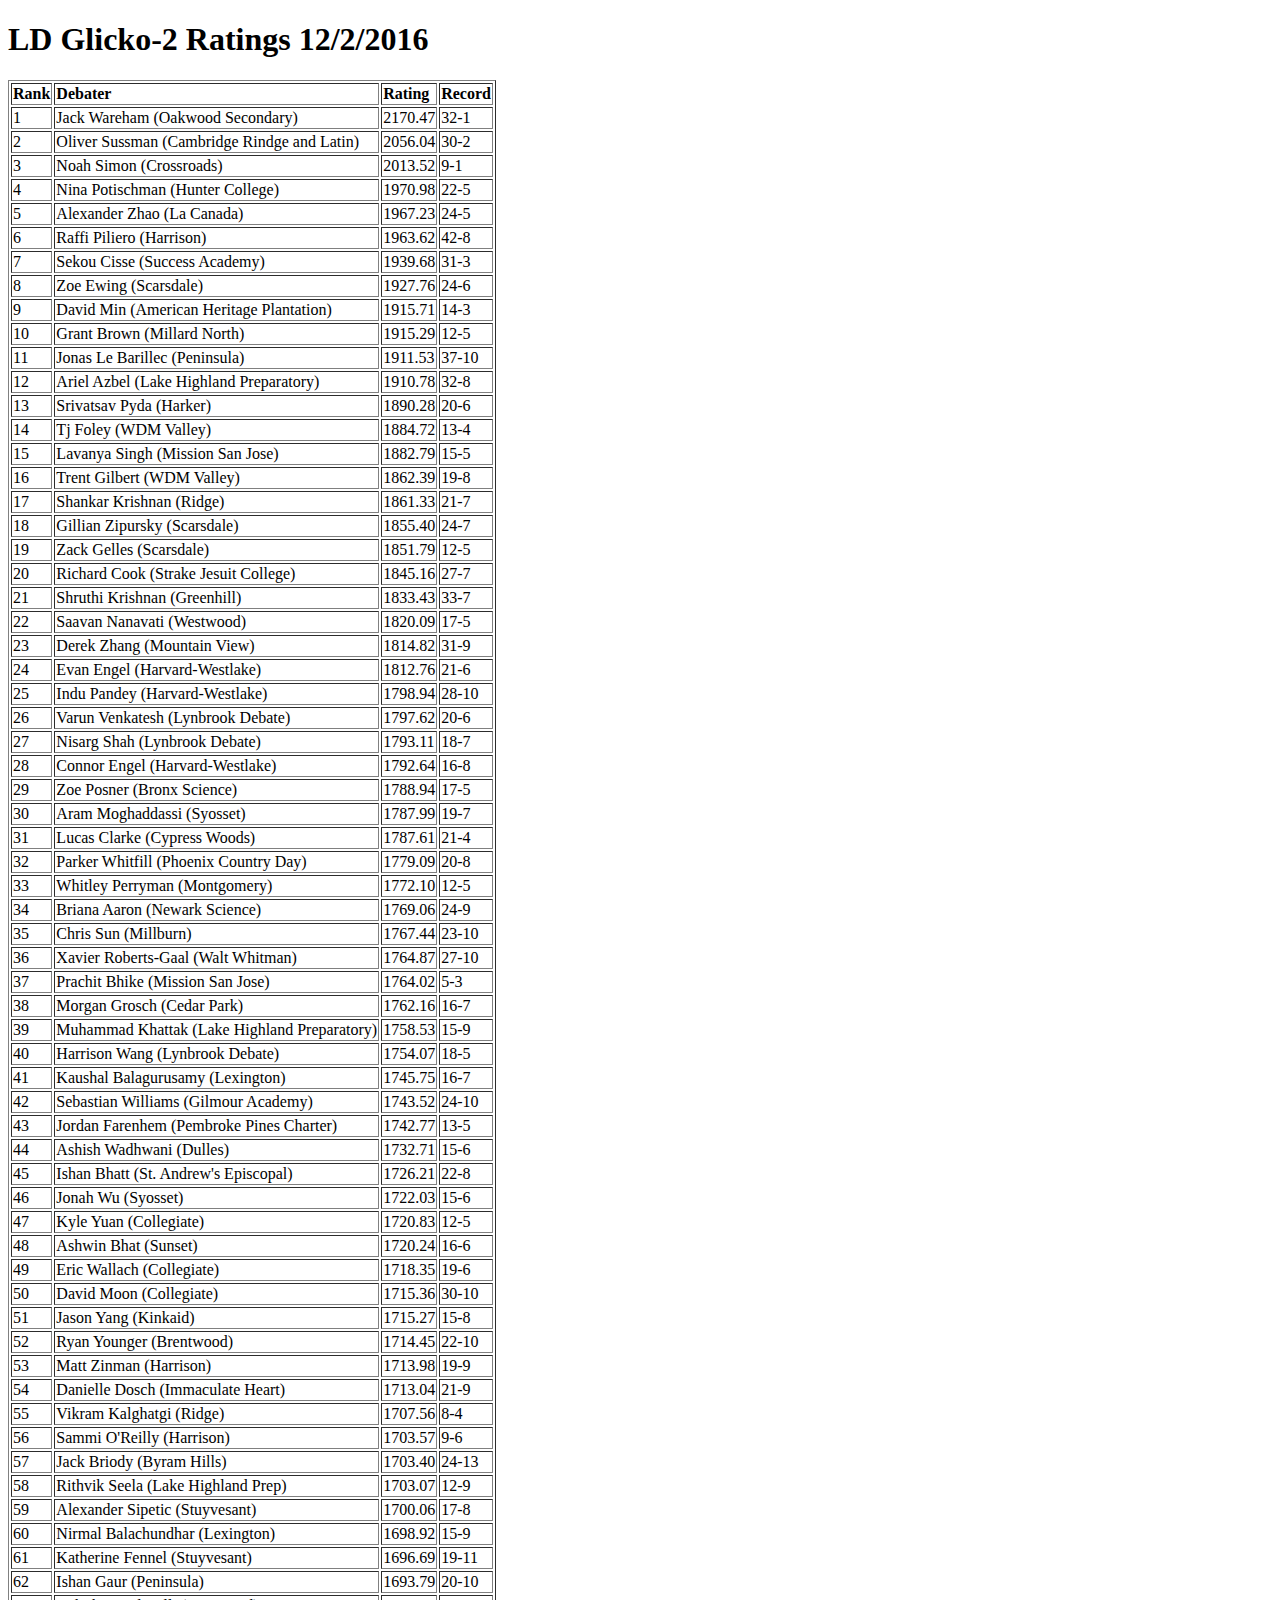
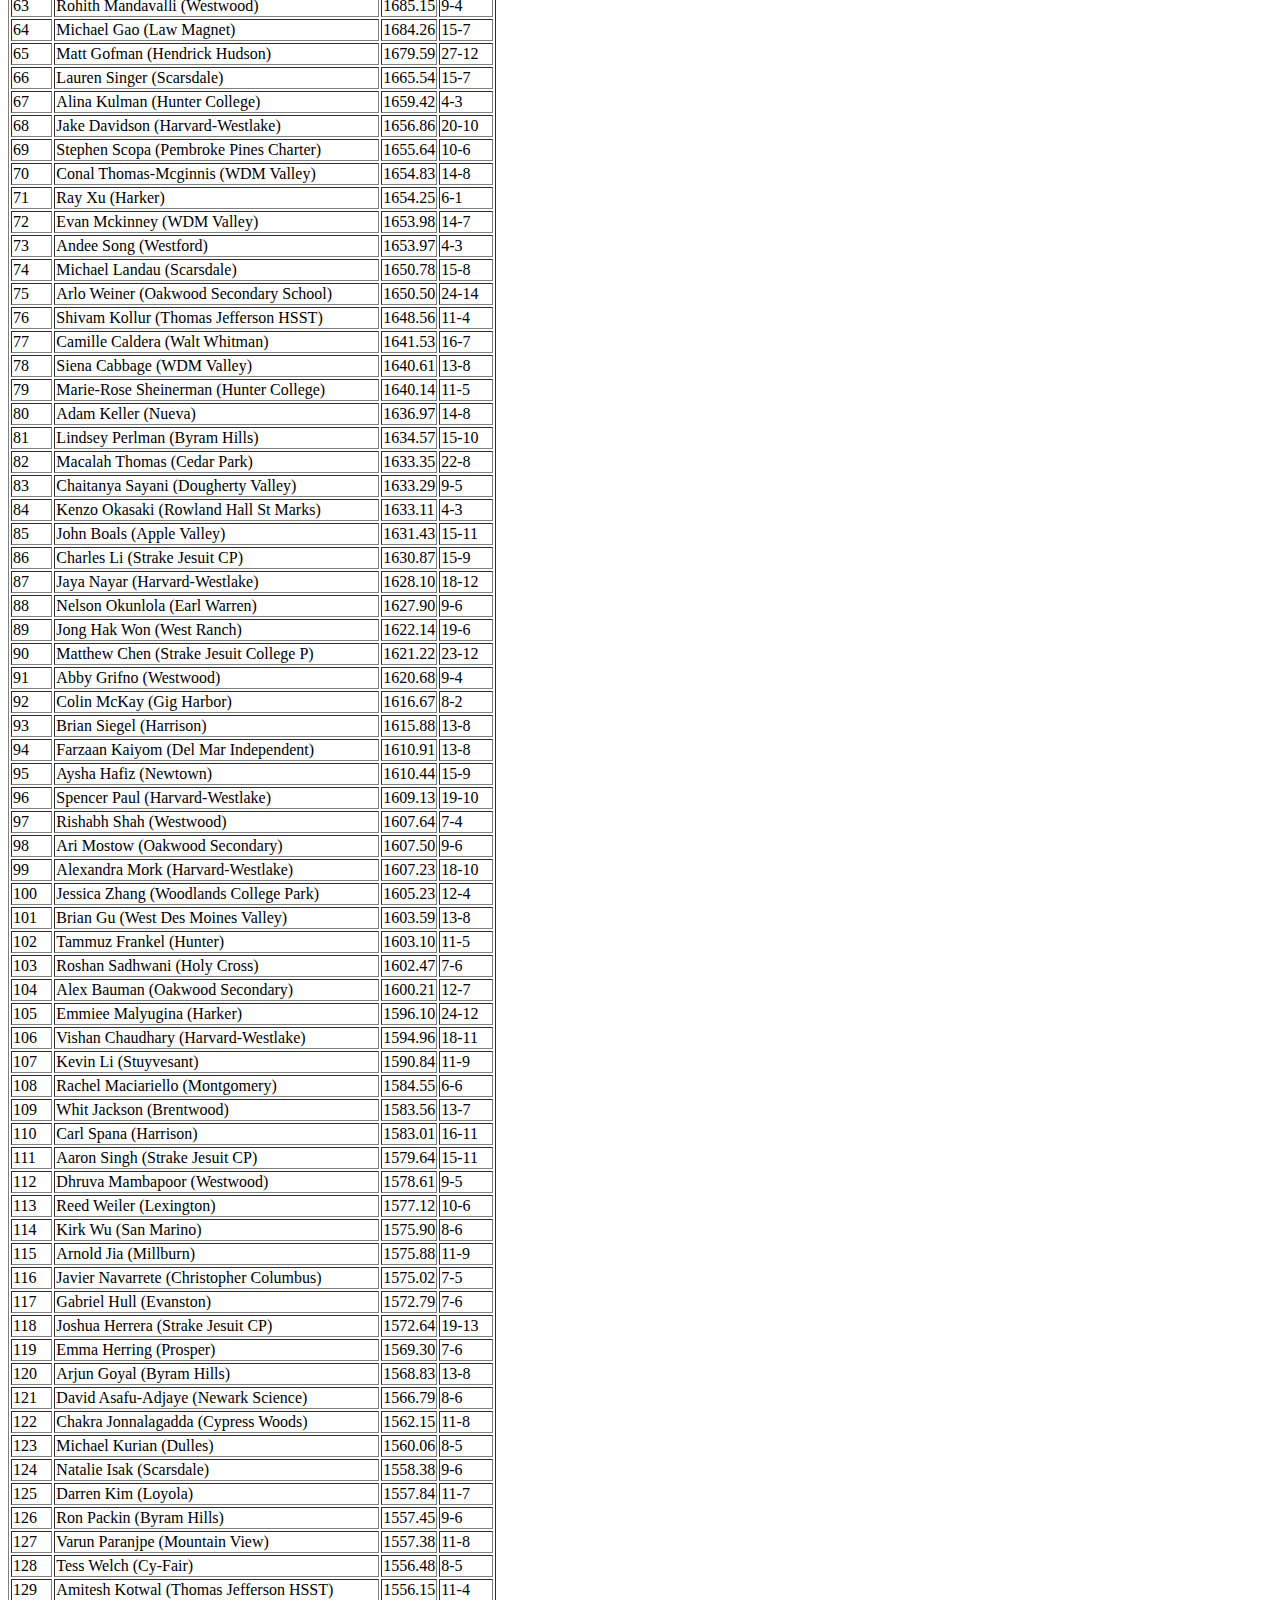
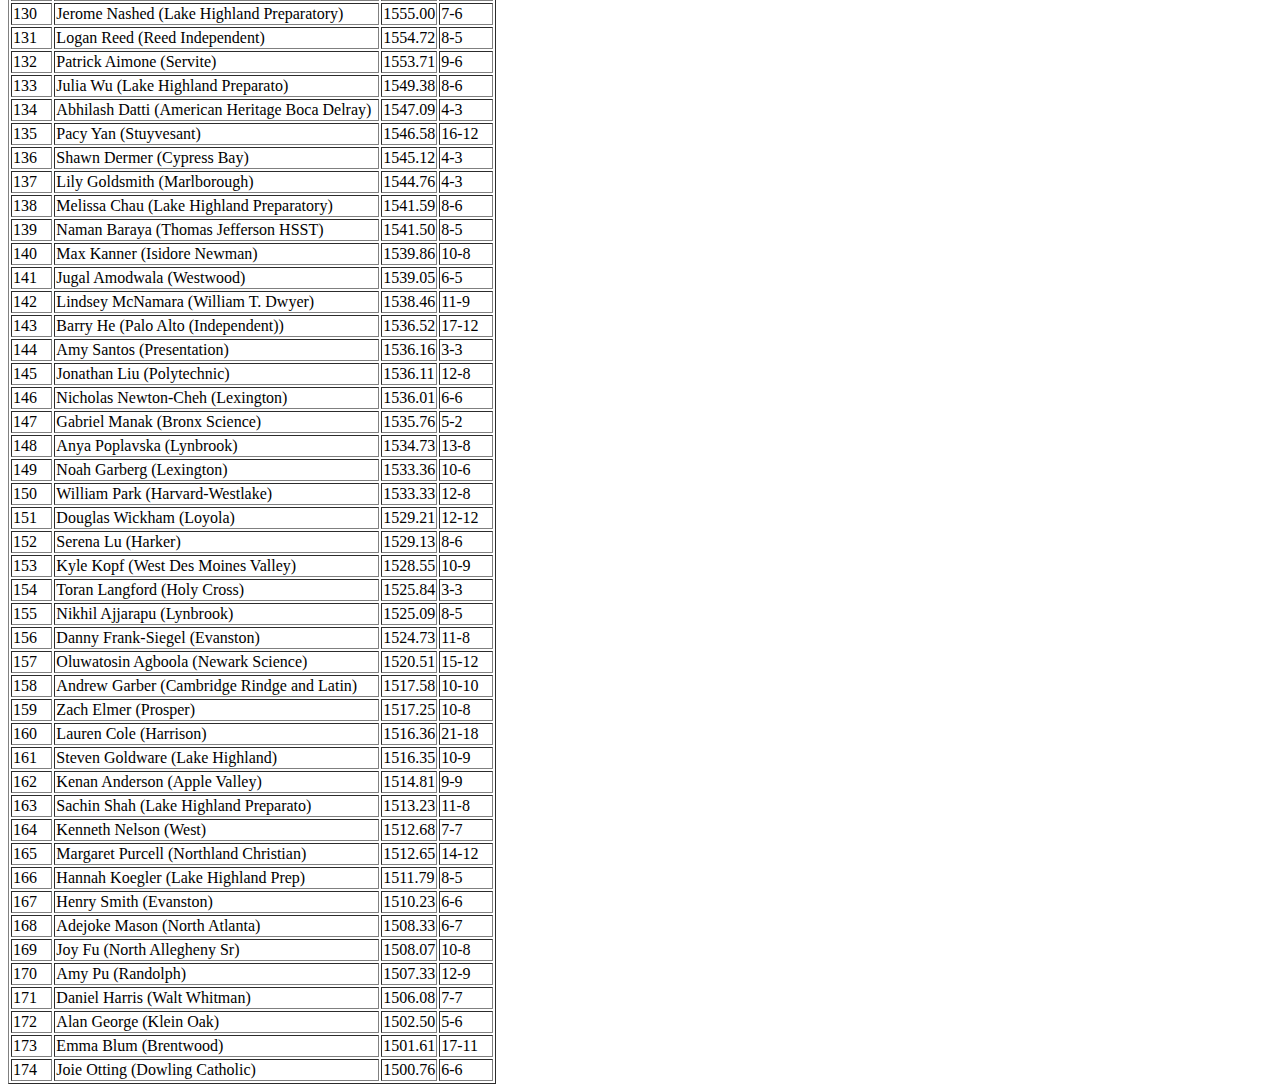
<file: vb/ld-glicko2.html>
<!DOCTYPE html>
<html>
  <head>
    <title>LD Glicko-2 Ratings 12/2/2016</title>
  </head>
  <body>

    <h1>LD Glicko-2 Ratings 12/2/2016</h1>
    <table border="1px">
      <tbody>
        <tr>
          <td><strong>Rank</strong></td>
          <td><strong>Debater</strong></td>
          <td><strong>Rating</strong></td>
          <td><strong>Record</strong></td>
        </tr>
        <tr>
          <td>1</td>
          <td>Jack Wareham (Oakwood Secondary)</td>
          <td>2170.47</td>
          <td>32-1</td>
        </tr>
        <tr>
          <td>2</td>
          <td>Oliver Sussman (Cambridge Rindge and Latin)</td>
          <td>2056.04</td>
          <td>30-2</td>
        </tr>
        <tr>
          <td>3</td>
          <td>Noah Simon (Crossroads)</td>
          <td>2013.52</td>
          <td>9-1</td>
        </tr>
        <tr>
          <td>4</td>
          <td>Nina Potischman (Hunter College)</td>
          <td>1970.98</td>
          <td>22-5</td>
        </tr>
        <tr>
          <td>5</td>
          <td>Alexander Zhao (La Canada)</td>
          <td>1967.23</td>
          <td>24-5</td>
        </tr>
        <tr>
          <td>6</td>
          <td>Raffi Piliero (Harrison)</td>
          <td>1963.62</td>
          <td>42-8</td>
        </tr>
        <tr>
          <td>7</td>
          <td>Sekou Cisse (Success Academy)</td>
          <td>1939.68</td>
          <td>31-3</td>
        </tr>
        <tr>
          <td>8</td>
          <td>Zoe Ewing (Scarsdale)</td>
          <td>1927.76</td>
          <td>24-6</td>
        </tr>
        <tr>
          <td>9</td>
          <td>David Min (American Heritage Plantation)</td>
          <td>1915.71</td>
          <td>14-3</td>
        </tr>
        <tr>
          <td>10</td>
          <td>Grant Brown (Millard North)</td>
          <td>1915.29</td>
          <td>12-5</td>
        </tr>
        <tr>
          <td>11</td>
          <td>Jonas Le Barillec (Peninsula)</td>
          <td>1911.53</td>
          <td>37-10</td>
        </tr>
        <tr>
          <td>12</td>
          <td>Ariel Azbel (Lake Highland Preparatory)</td>
          <td>1910.78</td>
          <td>32-8</td>
        </tr>
        <tr>
          <td>13</td>
          <td>Srivatsav Pyda (Harker)</td>
          <td>1890.28</td>
          <td>20-6</td>
        </tr>
        <tr>
          <td>14</td>
          <td>Tj Foley (WDM Valley)</td>
          <td>1884.72</td>
          <td>13-4</td>
        </tr>
        <tr>
          <td>15</td>
          <td>Lavanya Singh (Mission San Jose)</td>
          <td>1882.79</td>
          <td>15-5</td>
        </tr>
        <tr>
          <td>16</td>
          <td>Trent Gilbert (WDM Valley)</td>
          <td>1862.39</td>
          <td>19-8</td>
        </tr>
        <tr>
          <td>17</td>
          <td>Shankar Krishnan (Ridge)</td>
          <td>1861.33</td>
          <td>21-7</td>
        </tr>
        <tr>
          <td>18</td>
          <td>Gillian Zipursky (Scarsdale)</td>
          <td>1855.40</td>
          <td>24-7</td>
        </tr>
        <tr>
          <td>19</td>
          <td>Zack Gelles (Scarsdale)</td>
          <td>1851.79</td>
          <td>12-5</td>
        </tr>
        <tr>
          <td>20</td>
          <td>Richard Cook (Strake Jesuit College)</td>
          <td>1845.16</td>
          <td>27-7</td>
        </tr>
        <tr>
          <td>21</td>
          <td>Shruthi Krishnan (Greenhill)</td>
          <td>1833.43</td>
          <td>33-7</td>
        </tr>
        <tr>
          <td>22</td>
          <td>Saavan Nanavati (Westwood)</td>
          <td>1820.09</td>
          <td>17-5</td>
        </tr>
        <tr>
          <td>23</td>
          <td>Derek Zhang (Mountain View)</td>
          <td>1814.82</td>
          <td>31-9</td>
        </tr>
        <tr>
          <td>24</td>
          <td>Evan Engel (Harvard-Westlake)</td>
          <td>1812.76</td>
          <td>21-6</td>
        </tr>
        <tr>
          <td>25</td>
          <td>Indu Pandey (Harvard-Westlake)</td>
          <td>1798.94</td>
          <td>28-10</td>
        </tr>
        <tr>
          <td>26</td>
          <td>Varun Venkatesh (Lynbrook Debate)</td>
          <td>1797.62</td>
          <td>20-6</td>
        </tr>
        <tr>
          <td>27</td>
          <td>Nisarg Shah (Lynbrook Debate)</td>
          <td>1793.11</td>
          <td>18-7</td>
        </tr>
        <tr>
          <td>28</td>
          <td>Connor Engel (Harvard-Westlake)</td>
          <td>1792.64</td>
          <td>16-8</td>
        </tr>
        <tr>
          <td>29</td>
          <td>Zoe Posner (Bronx Science)</td>
          <td>1788.94</td>
          <td>17-5</td>
        </tr>
        <tr>
          <td>30</td>
          <td>Aram Moghaddassi (Syosset)</td>
          <td>1787.99</td>
          <td>19-7</td>
        </tr>
        <tr>
          <td>31</td>
          <td>Lucas Clarke (Cypress Woods)</td>
          <td>1787.61</td>
          <td>21-4</td>
        </tr>
        <tr>
          <td>32</td>
          <td>Parker Whitfill (Phoenix Country Day)</td>
          <td>1779.09</td>
          <td>20-8</td>
        </tr>
        <tr>
          <td>33</td>
          <td>Whitley Perryman (Montgomery)</td>
          <td>1772.10</td>
          <td>12-5</td>
        </tr>
        <tr>
          <td>34</td>
          <td>Briana Aaron (Newark Science)</td>
          <td>1769.06</td>
          <td>24-9</td>
        </tr>
        <tr>
          <td>35</td>
          <td>Chris Sun (Millburn)</td>
          <td>1767.44</td>
          <td>23-10</td>
        </tr>
        <tr>
          <td>36</td>
          <td>Xavier Roberts-Gaal (Walt Whitman)</td>
          <td>1764.87</td>
          <td>27-10</td>
        </tr>
        <tr>
          <td>37</td>
          <td>Prachit Bhike (Mission San Jose)</td>
          <td>1764.02</td>
          <td>5-3</td>
        </tr>
        <tr>
          <td>38</td>
          <td>Morgan Grosch (Cedar Park)</td>
          <td>1762.16</td>
          <td>16-7</td>
        </tr>
        <tr>
          <td>39</td>
          <td>Muhammad Khattak (Lake Highland Preparatory)</td>
          <td>1758.53</td>
          <td>15-9</td>
        </tr>
        <tr>
          <td>40</td>
          <td>Harrison Wang (Lynbrook Debate)</td>
          <td>1754.07</td>
          <td>18-5</td>
        </tr>
        <tr>
          <td>41</td>
          <td>Kaushal Balagurusamy (Lexington)</td>
          <td>1745.75</td>
          <td>16-7</td>
        </tr>
        <tr>
          <td>42</td>
          <td>Sebastian Williams (Gilmour Academy)</td>
          <td>1743.52</td>
          <td>24-10</td>
        </tr>
        <tr>
          <td>43</td>
          <td>Jordan Farenhem (Pembroke Pines Charter)</td>
          <td>1742.77</td>
          <td>13-5</td>
        </tr>
        <tr>
          <td>44</td>
          <td>Ashish Wadhwani (Dulles)</td>
          <td>1732.71</td>
          <td>15-6</td>
        </tr>
        <tr>
          <td>45</td>
          <td>Ishan Bhatt (St. Andrew's Episcopal)</td>
          <td>1726.21</td>
          <td>22-8</td>
        </tr>
        <tr>
          <td>46</td>
          <td>Jonah Wu (Syosset)</td>
          <td>1722.03</td>
          <td>15-6</td>
        </tr>
        <tr>
          <td>47</td>
          <td>Kyle Yuan (Collegiate)</td>
          <td>1720.83</td>
          <td>12-5</td>
        </tr>
        <tr>
          <td>48</td>
          <td>Ashwin Bhat (Sunset)</td>
          <td>1720.24</td>
          <td>16-6</td>
        </tr>
        <tr>
          <td>49</td>
          <td>Eric Wallach (Collegiate)</td>
          <td>1718.35</td>
          <td>19-6</td>
        </tr>
        <tr>
          <td>50</td>
          <td>David Moon (Collegiate)</td>
          <td>1715.36</td>
          <td>30-10</td>
        </tr>
        <tr>
          <td>51</td>
          <td>Jason Yang (Kinkaid)</td>
          <td>1715.27</td>
          <td>15-8</td>
        </tr>
        <tr>
          <td>52</td>
          <td>Ryan Younger (Brentwood)</td>
          <td>1714.45</td>
          <td>22-10</td>
        </tr>
        <tr>
          <td>53</td>
          <td>Matt Zinman (Harrison)</td>
          <td>1713.98</td>
          <td>19-9</td>
        </tr>
        <tr>
          <td>54</td>
          <td>Danielle Dosch (Immaculate Heart)</td>
          <td>1713.04</td>
          <td>21-9</td>
        </tr>
        <tr>
          <td>55</td>
          <td>Vikram Kalghatgi (Ridge)</td>
          <td>1707.56</td>
          <td>8-4</td>
        </tr>
        <tr>
          <td>56</td>
          <td>Sammi O'Reilly (Harrison)</td>
          <td>1703.57</td>
          <td>9-6</td>
        </tr>
        <tr>
          <td>57</td>
          <td>Jack Briody (Byram Hills)</td>
          <td>1703.40</td>
          <td>24-13</td>
        </tr>
        <tr>
          <td>58</td>
          <td>Rithvik Seela (Lake Highland Prep)</td>
          <td>1703.07</td>
          <td>12-9</td>
        </tr>
        <tr>
          <td>59</td>
          <td>Alexander Sipetic (Stuyvesant)</td>
          <td>1700.06</td>
          <td>17-8</td>
        </tr>
        <tr>
          <td>60</td>
          <td>Nirmal Balachundhar (Lexington)</td>
          <td>1698.92</td>
          <td>15-9</td>
        </tr>
        <tr>
          <td>61</td>
          <td>Katherine Fennel (Stuyvesant)</td>
          <td>1696.69</td>
          <td>19-11</td>
        </tr>
        <tr>
          <td>62</td>
          <td>Ishan Gaur (Peninsula)</td>
          <td>1693.79</td>
          <td>20-10</td>
        </tr>
        <tr>
          <td>63</td>
          <td>Rohith Mandavalli (Westwood)</td>
          <td>1685.15</td>
          <td>9-4</td>
        </tr>
        <tr>
          <td>64</td>
          <td>Michael Gao (Law Magnet)</td>
          <td>1684.26</td>
          <td>15-7</td>
        </tr>
        <tr>
          <td>65</td>
          <td>Matt Gofman (Hendrick Hudson)</td>
          <td>1679.59</td>
          <td>27-12</td>
        </tr>
        <tr>
          <td>66</td>
          <td>Lauren Singer (Scarsdale)</td>
          <td>1665.54</td>
          <td>15-7</td>
        </tr>
        <tr>
          <td>67</td>
          <td>Alina Kulman (Hunter College)</td>
          <td>1659.42</td>
          <td>4-3</td>
        </tr>
        <tr>
          <td>68</td>
          <td>Jake Davidson (Harvard-Westlake)</td>
          <td>1656.86</td>
          <td>20-10</td>
        </tr>
        <tr>
          <td>69</td>
          <td>Stephen Scopa (Pembroke Pines Charter)</td>
          <td>1655.64</td>
          <td>10-6</td>
        </tr>
        <tr>
          <td>70</td>
          <td>Conal Thomas-Mcginnis (WDM Valley)</td>
          <td>1654.83</td>
          <td>14-8</td>
        </tr>
        <tr>
          <td>71</td>
          <td>Ray Xu (Harker)</td>
          <td>1654.25</td>
          <td>6-1</td>
        </tr>
        <tr>
          <td>72</td>
          <td>Evan Mckinney (WDM Valley)</td>
          <td>1653.98</td>
          <td>14-7</td>
        </tr>
        <tr>
          <td>73</td>
          <td>Andee Song (Westford)</td>
          <td>1653.97</td>
          <td>4-3</td>
        </tr>
        <tr>
          <td>74</td>
          <td>Michael Landau (Scarsdale)</td>
          <td>1650.78</td>
          <td>15-8</td>
        </tr>
        <tr>
          <td>75</td>
          <td>Arlo Weiner (Oakwood Secondary School)</td>
          <td>1650.50</td>
          <td>24-14</td>
        </tr>
        <tr>
          <td>76</td>
          <td>Shivam Kollur (Thomas Jefferson HSST)</td>
          <td>1648.56</td>
          <td>11-4</td>
        </tr>
        <tr>
          <td>77</td>
          <td>Camille Caldera (Walt Whitman)</td>
          <td>1641.53</td>
          <td>16-7</td>
        </tr>
        <tr>
          <td>78</td>
          <td>Siena Cabbage (WDM Valley)</td>
          <td>1640.61</td>
          <td>13-8</td>
        </tr>
        <tr>
          <td>79</td>
          <td>Marie-Rose Sheinerman (Hunter College)</td>
          <td>1640.14</td>
          <td>11-5</td>
        </tr>
        <tr>
          <td>80</td>
          <td>Adam Keller (Nueva)</td>
          <td>1636.97</td>
          <td>14-8</td>
        </tr>
        <tr>
          <td>81</td>
          <td>Lindsey Perlman (Byram Hills)</td>
          <td>1634.57</td>
          <td>15-10</td>
        </tr>
        <tr>
          <td>82</td>
          <td>Macalah Thomas (Cedar Park)</td>
          <td>1633.35</td>
          <td>22-8</td>
        </tr>
        <tr>
          <td>83</td>
          <td>Chaitanya Sayani (Dougherty Valley)</td>
          <td>1633.29</td>
          <td>9-5</td>
        </tr>
        <tr>
          <td>84</td>
          <td>Kenzo Okasaki (Rowland Hall St Marks)</td>
          <td>1633.11</td>
          <td>4-3</td>
        </tr>
        <tr>
          <td>85</td>
          <td>John Boals (Apple Valley)</td>
          <td>1631.43</td>
          <td>15-11</td>
        </tr>
        <tr>
          <td>86</td>
          <td>Charles Li (Strake Jesuit CP)</td>
          <td>1630.87</td>
          <td>15-9</td>
        </tr>
        <tr>
          <td>87</td>
          <td>Jaya Nayar (Harvard-Westlake)</td>
          <td>1628.10</td>
          <td>18-12</td>
        </tr>
        <tr>
          <td>88</td>
          <td>Nelson Okunlola (Earl Warren)</td>
          <td>1627.90</td>
          <td>9-6</td>
        </tr>
        <tr>
          <td>89</td>
          <td>Jong Hak Won (West Ranch)</td>
          <td>1622.14</td>
          <td>19-6</td>
        </tr>
        <tr>
          <td>90</td>
          <td>Matthew Chen (Strake Jesuit College P)</td>
          <td>1621.22</td>
          <td>23-12</td>
        </tr>
        <tr>
          <td>91</td>
          <td>Abby Grifno (Westwood)</td>
          <td>1620.68</td>
          <td>9-4</td>
        </tr>
        <tr>
          <td>92</td>
          <td>Colin McKay (Gig Harbor)</td>
          <td>1616.67</td>
          <td>8-2</td>
        </tr>
        <tr>
          <td>93</td>
          <td>Brian Siegel (Harrison)</td>
          <td>1615.88</td>
          <td>13-8</td>
        </tr>
        <tr>
          <td>94</td>
          <td>Farzaan Kaiyom (Del Mar Independent)</td>
          <td>1610.91</td>
          <td>13-8</td>
        </tr>
        <tr>
          <td>95</td>
          <td>Aysha Hafiz (Newtown)</td>
          <td>1610.44</td>
          <td>15-9</td>
        </tr>
        <tr>
          <td>96</td>
          <td>Spencer Paul (Harvard-Westlake)</td>
          <td>1609.13</td>
          <td>19-10</td>
        </tr>
        <tr>
          <td>97</td>
          <td>Rishabh Shah (Westwood)</td>
          <td>1607.64</td>
          <td>7-4</td>
        </tr>
        <tr>
          <td>98</td>
          <td>Ari Mostow (Oakwood Secondary)</td>
          <td>1607.50</td>
          <td>9-6</td>
        </tr>
        <tr>
          <td>99</td>
          <td>Alexandra Mork (Harvard-Westlake)</td>
          <td>1607.23</td>
          <td>18-10</td>
        </tr>
        <tr>
          <td>100</td>
          <td>Jessica Zhang (Woodlands College Park)</td>
          <td>1605.23</td>
          <td>12-4</td>
        </tr>
        <tr>
          <td>101</td>
          <td>Brian Gu (West Des Moines Valley)</td>
          <td>1603.59</td>
          <td>13-8</td>
        </tr>
        <tr>
          <td>102</td>
          <td>Tammuz Frankel (Hunter)</td>
          <td>1603.10</td>
          <td>11-5</td>
        </tr>
        <tr>
          <td>103</td>
          <td>Roshan Sadhwani (Holy Cross)</td>
          <td>1602.47</td>
          <td>7-6</td>
        </tr>
        <tr>
          <td>104</td>
          <td>Alex Bauman (Oakwood Secondary)</td>
          <td>1600.21</td>
          <td>12-7</td>
        </tr>
        <tr>
          <td>105</td>
          <td>Emmiee Malyugina (Harker)</td>
          <td>1596.10</td>
          <td>24-12</td>
        </tr>
        <tr>
          <td>106</td>
          <td>Vishan Chaudhary (Harvard-Westlake)</td>
          <td>1594.96</td>
          <td>18-11</td>
        </tr>
        <tr>
          <td>107</td>
          <td>Kevin Li (Stuyvesant)</td>
          <td>1590.84</td>
          <td>11-9</td>
        </tr>
        <tr>
          <td>108</td>
          <td>Rachel Maciariello (Montgomery)</td>
          <td>1584.55</td>
          <td>6-6</td>
        </tr>
        <tr>
          <td>109</td>
          <td>Whit Jackson (Brentwood)</td>
          <td>1583.56</td>
          <td>13-7</td>
        </tr>
        <tr>
          <td>110</td>
          <td>Carl Spana (Harrison)</td>
          <td>1583.01</td>
          <td>16-11</td>
        </tr>
        <tr>
          <td>111</td>
          <td>Aaron Singh (Strake Jesuit CP)</td>
          <td>1579.64</td>
          <td>15-11</td>
        </tr>
        <tr>
          <td>112</td>
          <td>Dhruva Mambapoor (Westwood)</td>
          <td>1578.61</td>
          <td>9-5</td>
        </tr>
        <tr>
          <td>113</td>
          <td>Reed Weiler (Lexington)</td>
          <td>1577.12</td>
          <td>10-6</td>
        </tr>
        <tr>
          <td>114</td>
          <td>Kirk Wu (San Marino)</td>
          <td>1575.90</td>
          <td>8-6</td>
        </tr>
        <tr>
          <td>115</td>
          <td>Arnold Jia (Millburn)</td>
          <td>1575.88</td>
          <td>11-9</td>
        </tr>
        <tr>
          <td>116</td>
          <td>Javier Navarrete (Christopher Columbus)</td>
          <td>1575.02</td>
          <td>7-5</td>
        </tr>
        <tr>
          <td>117</td>
          <td>Gabriel Hull (Evanston)</td>
          <td>1572.79</td>
          <td>7-6</td>
        </tr>
        <tr>
          <td>118</td>
          <td>Joshua Herrera (Strake Jesuit CP)</td>
          <td>1572.64</td>
          <td>19-13</td>
        </tr>
        <tr>
          <td>119</td>
          <td>Emma Herring (Prosper)</td>
          <td>1569.30</td>
          <td>7-6</td>
        </tr>
        <tr>
          <td>120</td>
          <td>Arjun Goyal (Byram Hills)</td>
          <td>1568.83</td>
          <td>13-8</td>
        </tr>
        <tr>
          <td>121</td>
          <td>David Asafu-Adjaye (Newark Science)</td>
          <td>1566.79</td>
          <td>8-6</td>
        </tr>
        <tr>
          <td>122</td>
          <td>Chakra Jonnalagadda (Cypress Woods)</td>
          <td>1562.15</td>
          <td>11-8</td>
        </tr>
        <tr>
          <td>123</td>
          <td>Michael Kurian (Dulles)</td>
          <td>1560.06</td>
          <td>8-5</td>
        </tr>
        <tr>
          <td>124</td>
          <td>Natalie Isak (Scarsdale)</td>
          <td>1558.38</td>
          <td>9-6</td>
        </tr>
        <tr>
          <td>125</td>
          <td>Darren Kim (Loyola)</td>
          <td>1557.84</td>
          <td>11-7</td>
        </tr>
        <tr>
          <td>126</td>
          <td>Ron Packin (Byram Hills)</td>
          <td>1557.45</td>
          <td>9-6</td>
        </tr>
        <tr>
          <td>127</td>
          <td>Varun Paranjpe (Mountain View)</td>
          <td>1557.38</td>
          <td>11-8</td>
        </tr>
        <tr>
          <td>128</td>
          <td>Tess Welch (Cy-Fair)</td>
          <td>1556.48</td>
          <td>8-5</td>
        </tr>
        <tr>
          <td>129</td>
          <td>Amitesh Kotwal (Thomas Jefferson HSST)</td>
          <td>1556.15</td>
          <td>11-4</td>
        </tr>
        <tr>
          <td>130</td>
          <td>Jerome Nashed (Lake Highland Preparatory)</td>
          <td>1555.00</td>
          <td>7-6</td>
        </tr>
        <tr>
          <td>131</td>
          <td>Logan Reed (Reed Independent)</td>
          <td>1554.72</td>
          <td>8-5</td>
        </tr>
        <tr>
          <td>132</td>
          <td>Patrick Aimone (Servite)</td>
          <td>1553.71</td>
          <td>9-6</td>
        </tr>
        <tr>
          <td>133</td>
          <td>Julia Wu (Lake Highland Preparato)</td>
          <td>1549.38</td>
          <td>8-6</td>
        </tr>
        <tr>
          <td>134</td>
          <td>Abhilash Datti (American Heritage Boca Delray)</td>
          <td>1547.09</td>
          <td>4-3</td>
        </tr>
        <tr>
          <td>135</td>
          <td>Pacy Yan (Stuyvesant)</td>
          <td>1546.58</td>
          <td>16-12</td>
        </tr>
        <tr>
          <td>136</td>
          <td>Shawn Dermer (Cypress Bay)</td>
          <td>1545.12</td>
          <td>4-3</td>
        </tr>
        <tr>
          <td>137</td>
          <td>Lily Goldsmith (Marlborough)</td>
          <td>1544.76</td>
          <td>4-3</td>
        </tr>
        <tr>
          <td>138</td>
          <td>Melissa Chau (Lake Highland Preparatory)</td>
          <td>1541.59</td>
          <td>8-6</td>
        </tr>
        <tr>
          <td>139</td>
          <td>Naman Baraya (Thomas Jefferson HSST)</td>
          <td>1541.50</td>
          <td>8-5</td>
        </tr>
        <tr>
          <td>140</td>
          <td>Max Kanner (Isidore Newman)</td>
          <td>1539.86</td>
          <td>10-8</td>
        </tr>
        <tr>
          <td>141</td>
          <td>Jugal Amodwala (Westwood)</td>
          <td>1539.05</td>
          <td>6-5</td>
        </tr>
        <tr>
          <td>142</td>
          <td>Lindsey McNamara (William T. Dwyer)</td>
          <td>1538.46</td>
          <td>11-9</td>
        </tr>
        <tr>
          <td>143</td>
          <td>Barry He (Palo Alto (Independent))</td>
          <td>1536.52</td>
          <td>17-12</td>
        </tr>
        <tr>
          <td>144</td>
          <td>Amy Santos (Presentation)</td>
          <td>1536.16</td>
          <td>3-3</td>
        </tr>
        <tr>
          <td>145</td>
          <td>Jonathan Liu (Polytechnic)</td>
          <td>1536.11</td>
          <td>12-8</td>
        </tr>
        <tr>
          <td>146</td>
          <td>Nicholas Newton-Cheh (Lexington)</td>
          <td>1536.01</td>
          <td>6-6</td>
        </tr>
        <tr>
          <td>147</td>
          <td>Gabriel Manak (Bronx Science)</td>
          <td>1535.76</td>
          <td>5-2</td>
        </tr>
        <tr>
          <td>148</td>
          <td>Anya Poplavska (Lynbrook)</td>
          <td>1534.73</td>
          <td>13-8</td>
        </tr>
        <tr>
          <td>149</td>
          <td>Noah Garberg (Lexington)</td>
          <td>1533.36</td>
          <td>10-6</td>
        </tr>
        <tr>
          <td>150</td>
          <td>William Park (Harvard-Westlake)</td>
          <td>1533.33</td>
          <td>12-8</td>
        </tr>
        <tr>
          <td>151</td>
          <td>Douglas Wickham (Loyola)</td>
          <td>1529.21</td>
          <td>12-12</td>
        </tr>
        <tr>
          <td>152</td>
          <td>Serena Lu (Harker)</td>
          <td>1529.13</td>
          <td>8-6</td>
        </tr>
        <tr>
          <td>153</td>
          <td>Kyle Kopf (West Des Moines Valley)</td>
          <td>1528.55</td>
          <td>10-9</td>
        </tr>
        <tr>
          <td>154</td>
          <td>Toran Langford (Holy Cross)</td>
          <td>1525.84</td>
          <td>3-3</td>
        </tr>
        <tr>
          <td>155</td>
          <td>Nikhil Ajjarapu (Lynbrook)</td>
          <td>1525.09</td>
          <td>8-5</td>
        </tr>
        <tr>
          <td>156</td>
          <td>Danny Frank-Siegel (Evanston)</td>
          <td>1524.73</td>
          <td>11-8</td>
        </tr>
        <tr>
          <td>157</td>
          <td>Oluwatosin Agboola (Newark Science)</td>
          <td>1520.51</td>
          <td>15-12</td>
        </tr>
        <tr>
          <td>158</td>
          <td>Andrew Garber (Cambridge Rindge and Latin)</td>
          <td>1517.58</td>
          <td>10-10</td>
        </tr>
        <tr>
          <td>159</td>
          <td>Zach Elmer (Prosper)</td>
          <td>1517.25</td>
          <td>10-8</td>
        </tr>
        <tr>
          <td>160</td>
          <td>Lauren Cole (Harrison)</td>
          <td>1516.36</td>
          <td>21-18</td>
        </tr>
        <tr>
          <td>161</td>
          <td>Steven Goldware (Lake Highland)</td>
          <td>1516.35</td>
          <td>10-9</td>
        </tr>
        <tr>
          <td>162</td>
          <td>Kenan Anderson (Apple Valley)</td>
          <td>1514.81</td>
          <td>9-9</td>
        </tr>
        <tr>
          <td>163</td>
          <td>Sachin Shah (Lake Highland Preparato)</td>
          <td>1513.23</td>
          <td>11-8</td>
        </tr>
        <tr>
          <td>164</td>
          <td>Kenneth Nelson (West)</td>
          <td>1512.68</td>
          <td>7-7</td>
        </tr>
        <tr>
          <td>165</td>
          <td>Margaret Purcell (Northland Christian)</td>
          <td>1512.65</td>
          <td>14-12</td>
        </tr>
        <tr>
          <td>166</td>
          <td>Hannah Koegler (Lake Highland Prep)</td>
          <td>1511.79</td>
          <td>8-5</td>
        </tr>
        <tr>
          <td>167</td>
          <td>Henry Smith (Evanston)</td>
          <td>1510.23</td>
          <td>6-6</td>
        </tr>
        <tr>
          <td>168</td>
          <td>Adejoke Mason (North Atlanta)</td>
          <td>1508.33</td>
          <td>6-7</td>
        </tr>
        <tr>
          <td>169</td>
          <td>Joy Fu (North Allegheny Sr)</td>
          <td>1508.07</td>
          <td>10-8</td>
        </tr>
        <tr>
          <td>170</td>
          <td>Amy Pu (Randolph)</td>
          <td>1507.33</td>
          <td>12-9</td>
        </tr>
        <tr>
          <td>171</td>
          <td>Daniel Harris (Walt Whitman)</td>
          <td>1506.08</td>
          <td>7-7</td>
        </tr>
        <tr>
          <td>172</td>
          <td>Alan George (Klein Oak)</td>
          <td>1502.50</td>
          <td>5-6</td>
        </tr>
        <tr>
          <td>173</td>
          <td>Emma Blum (Brentwood)</td>
          <td>1501.61</td>
          <td>17-11</td>
        </tr>
        <tr>
          <td>174</td>
          <td>Joie Otting (Dowling Catholic)</td>
          <td>1500.76</td>
          <td>6-6</td>
        </tr>
      </tbody>
    </table>


  </body>
</html>
</file>
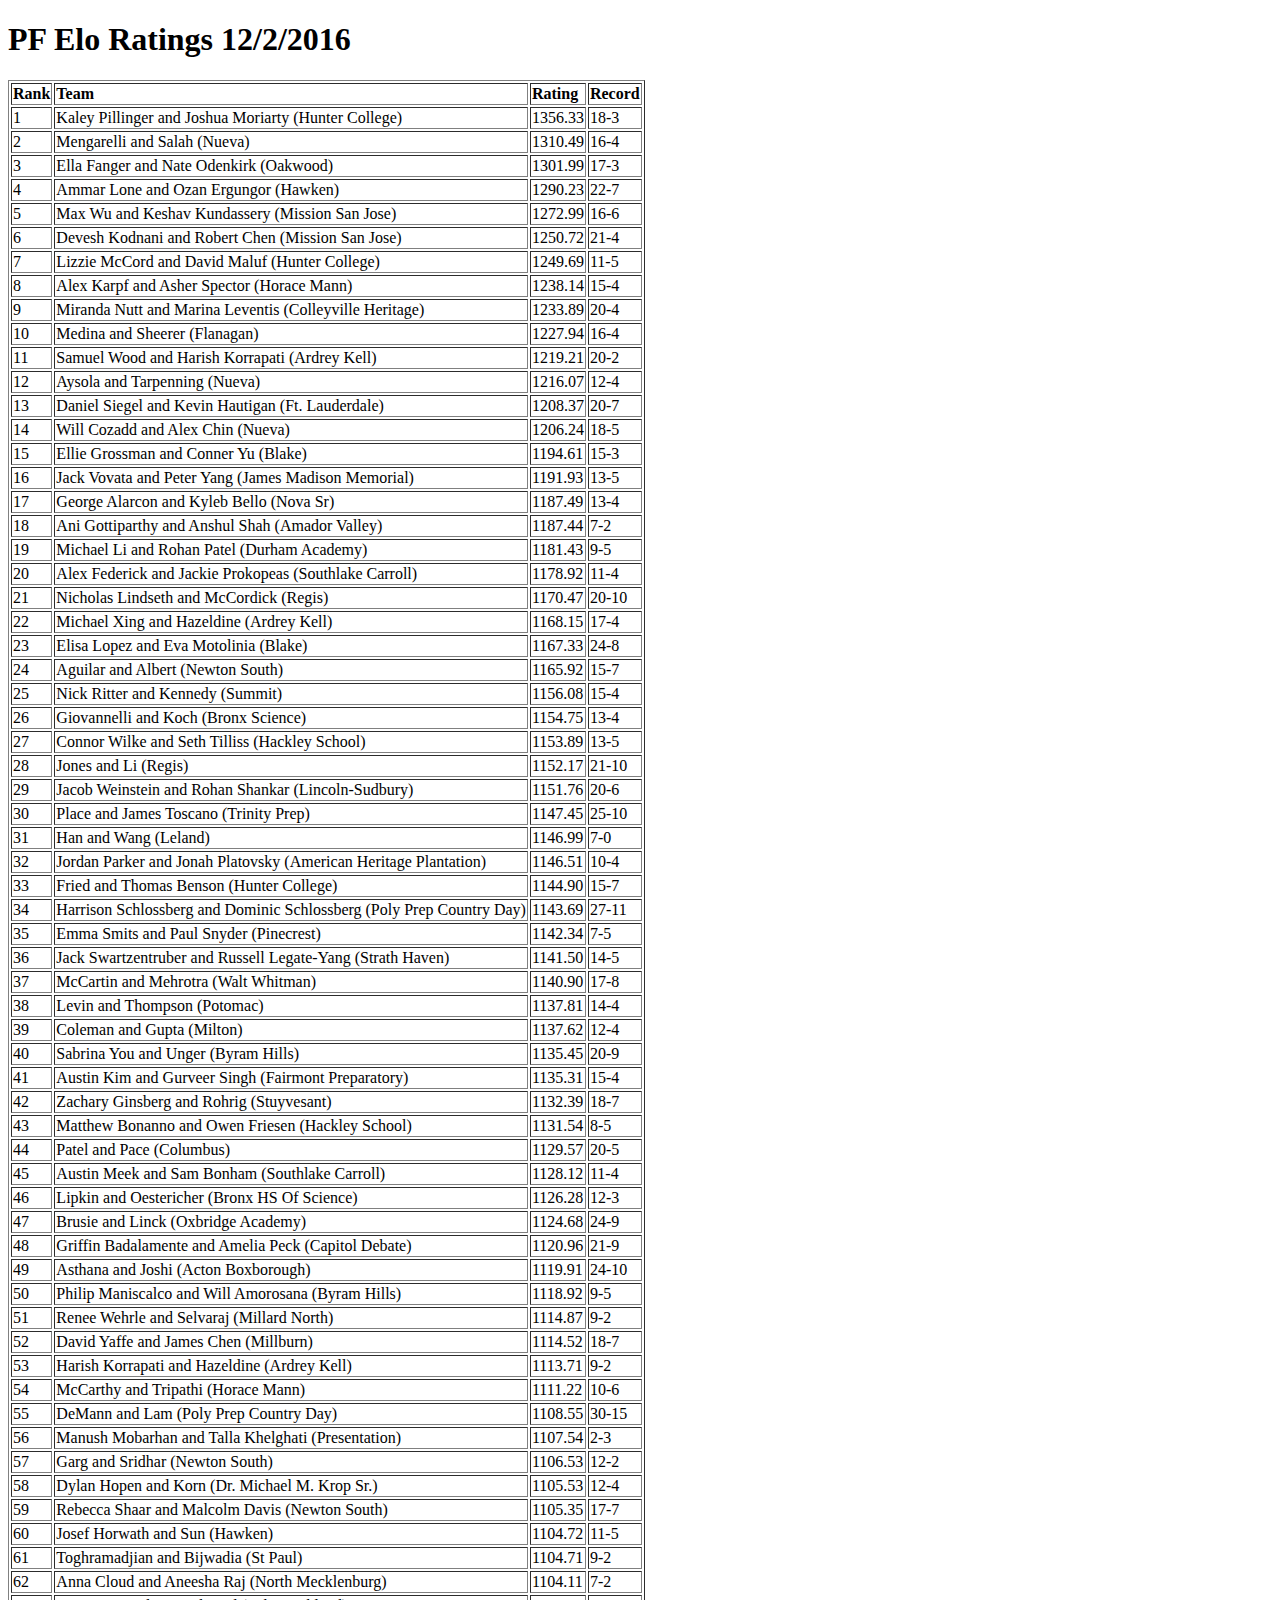
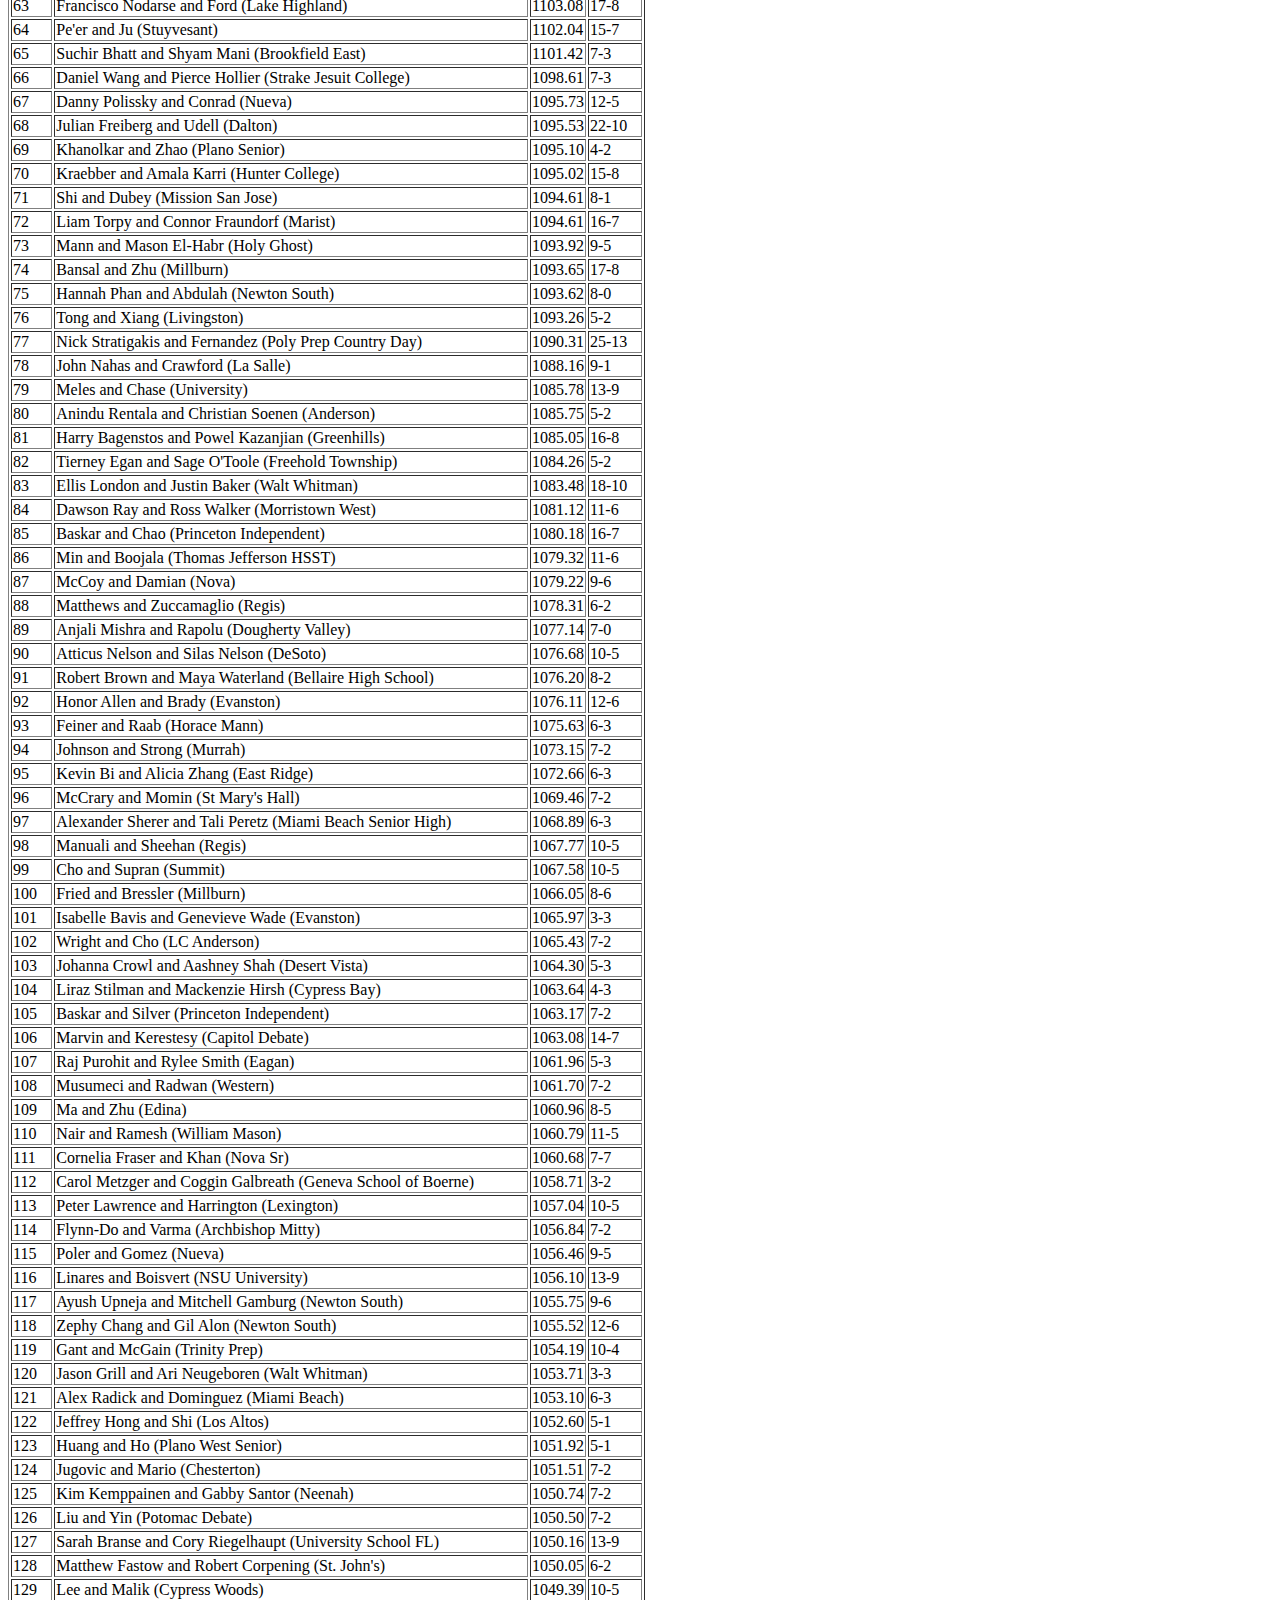
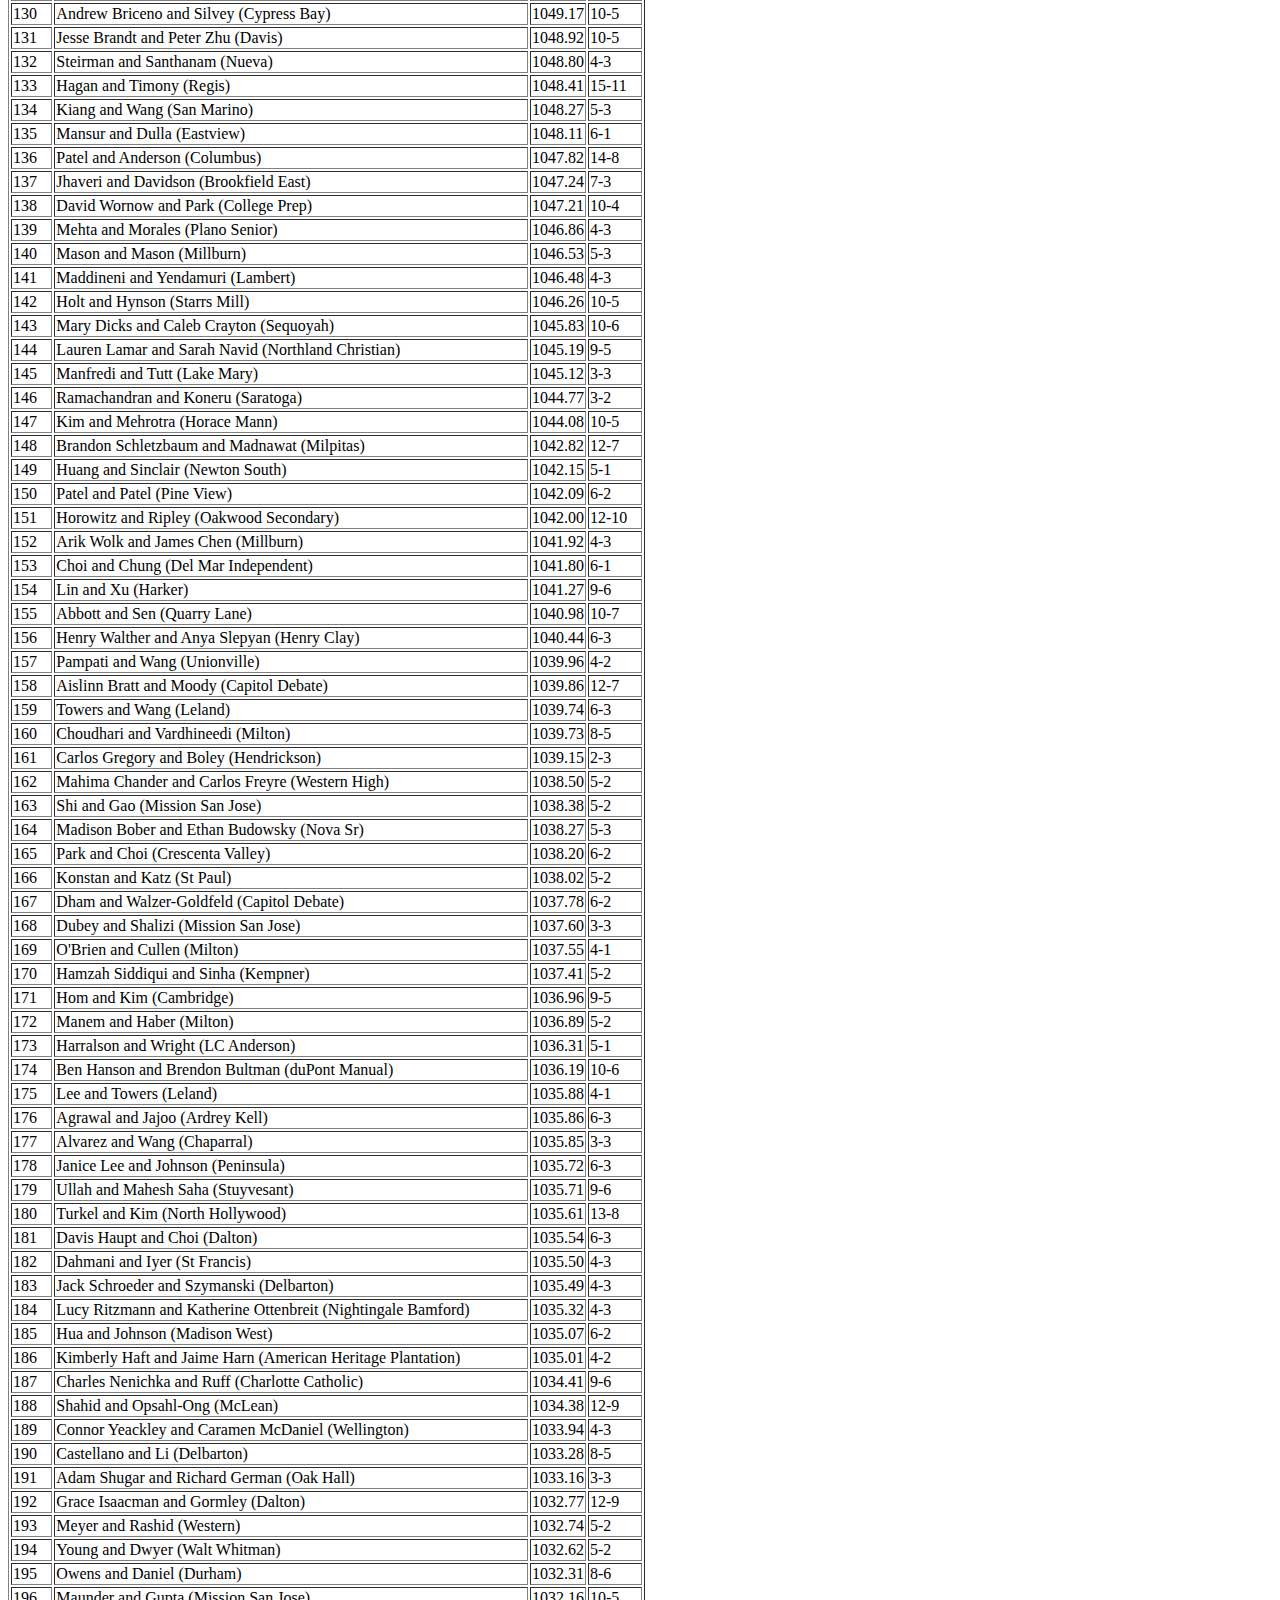
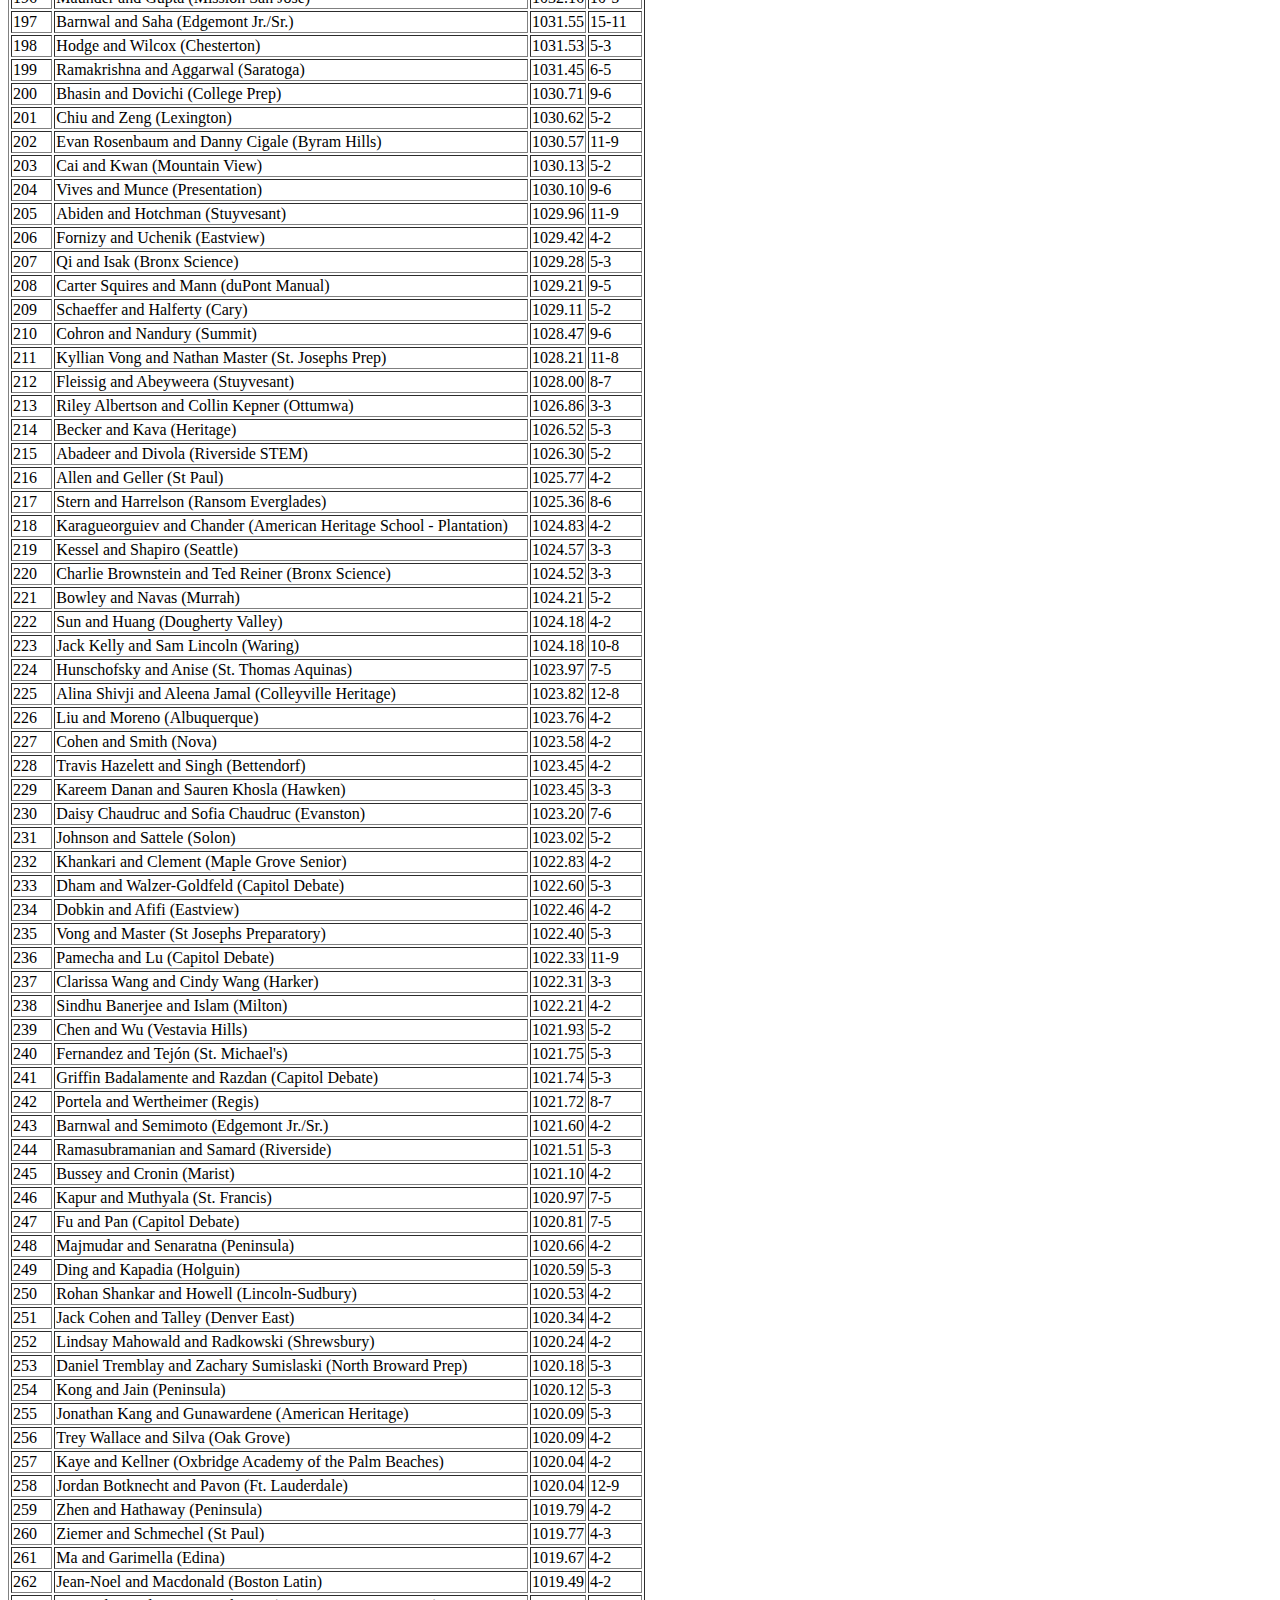
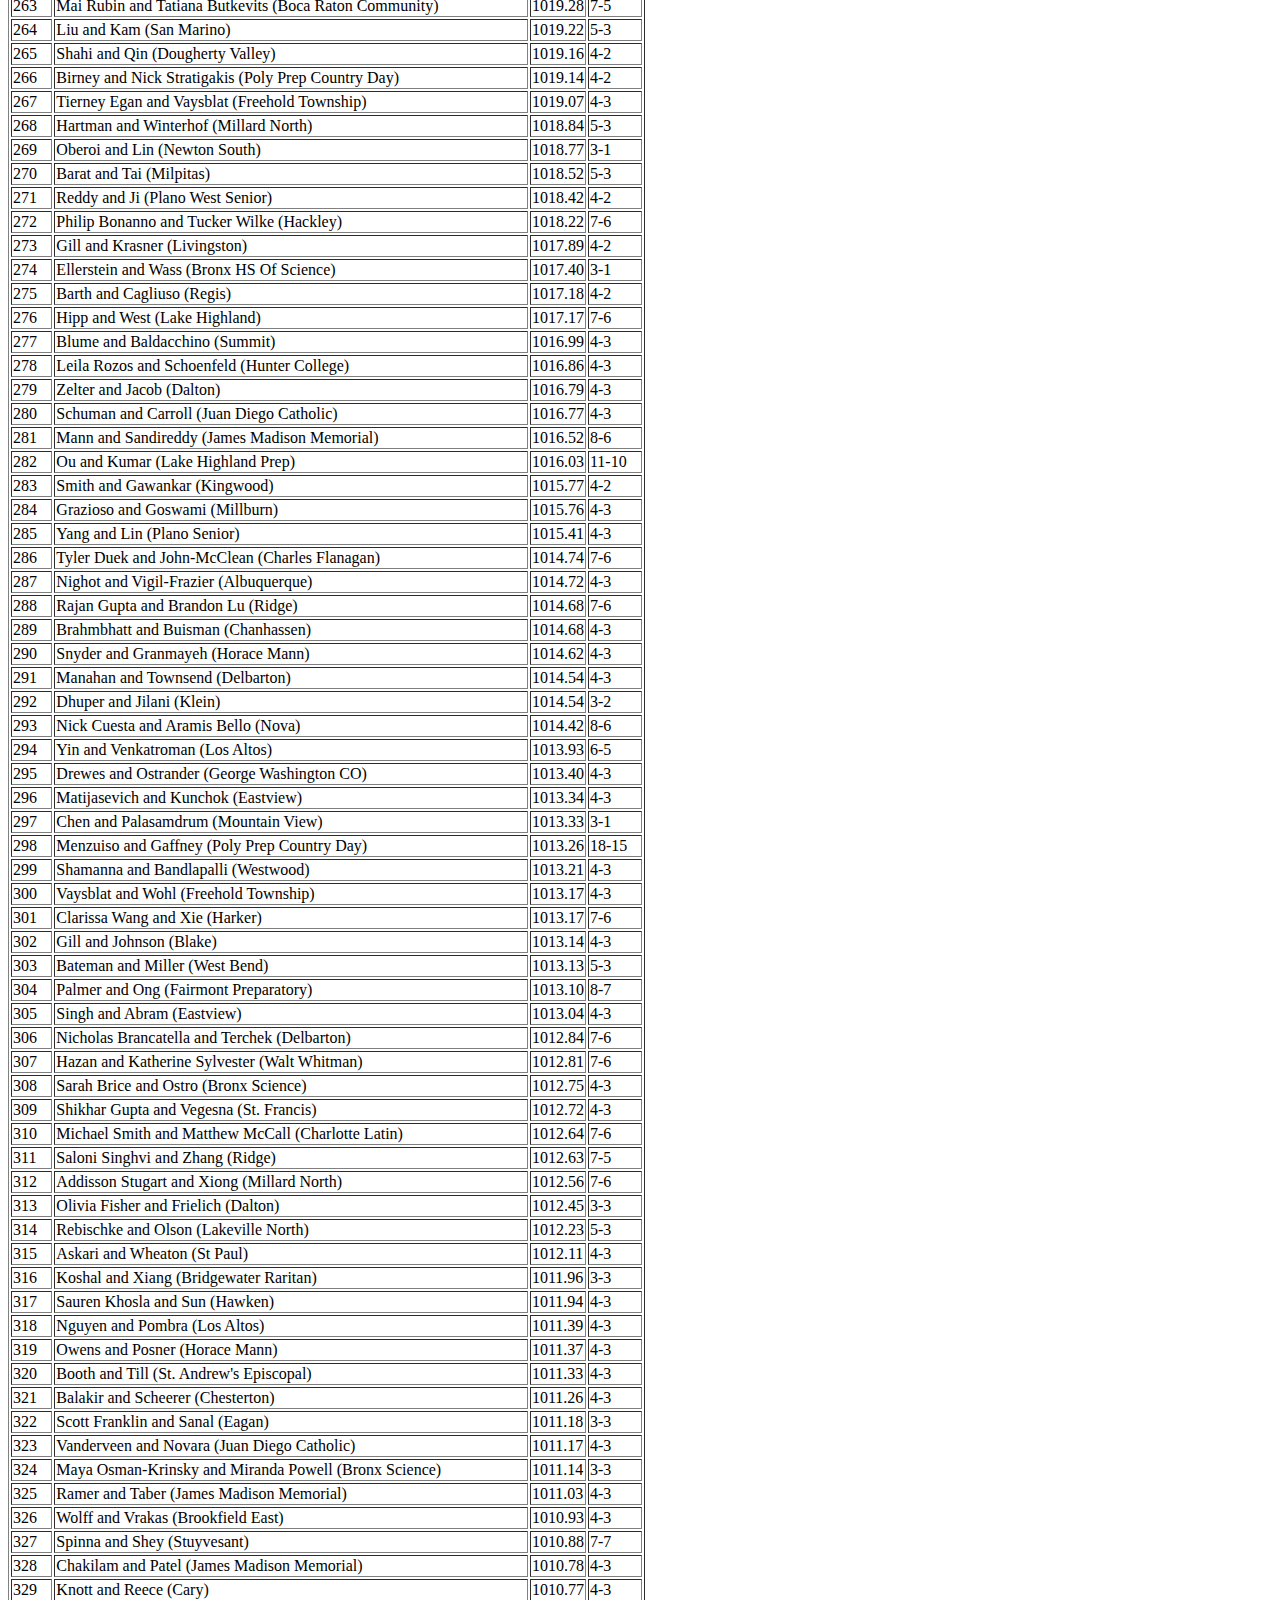
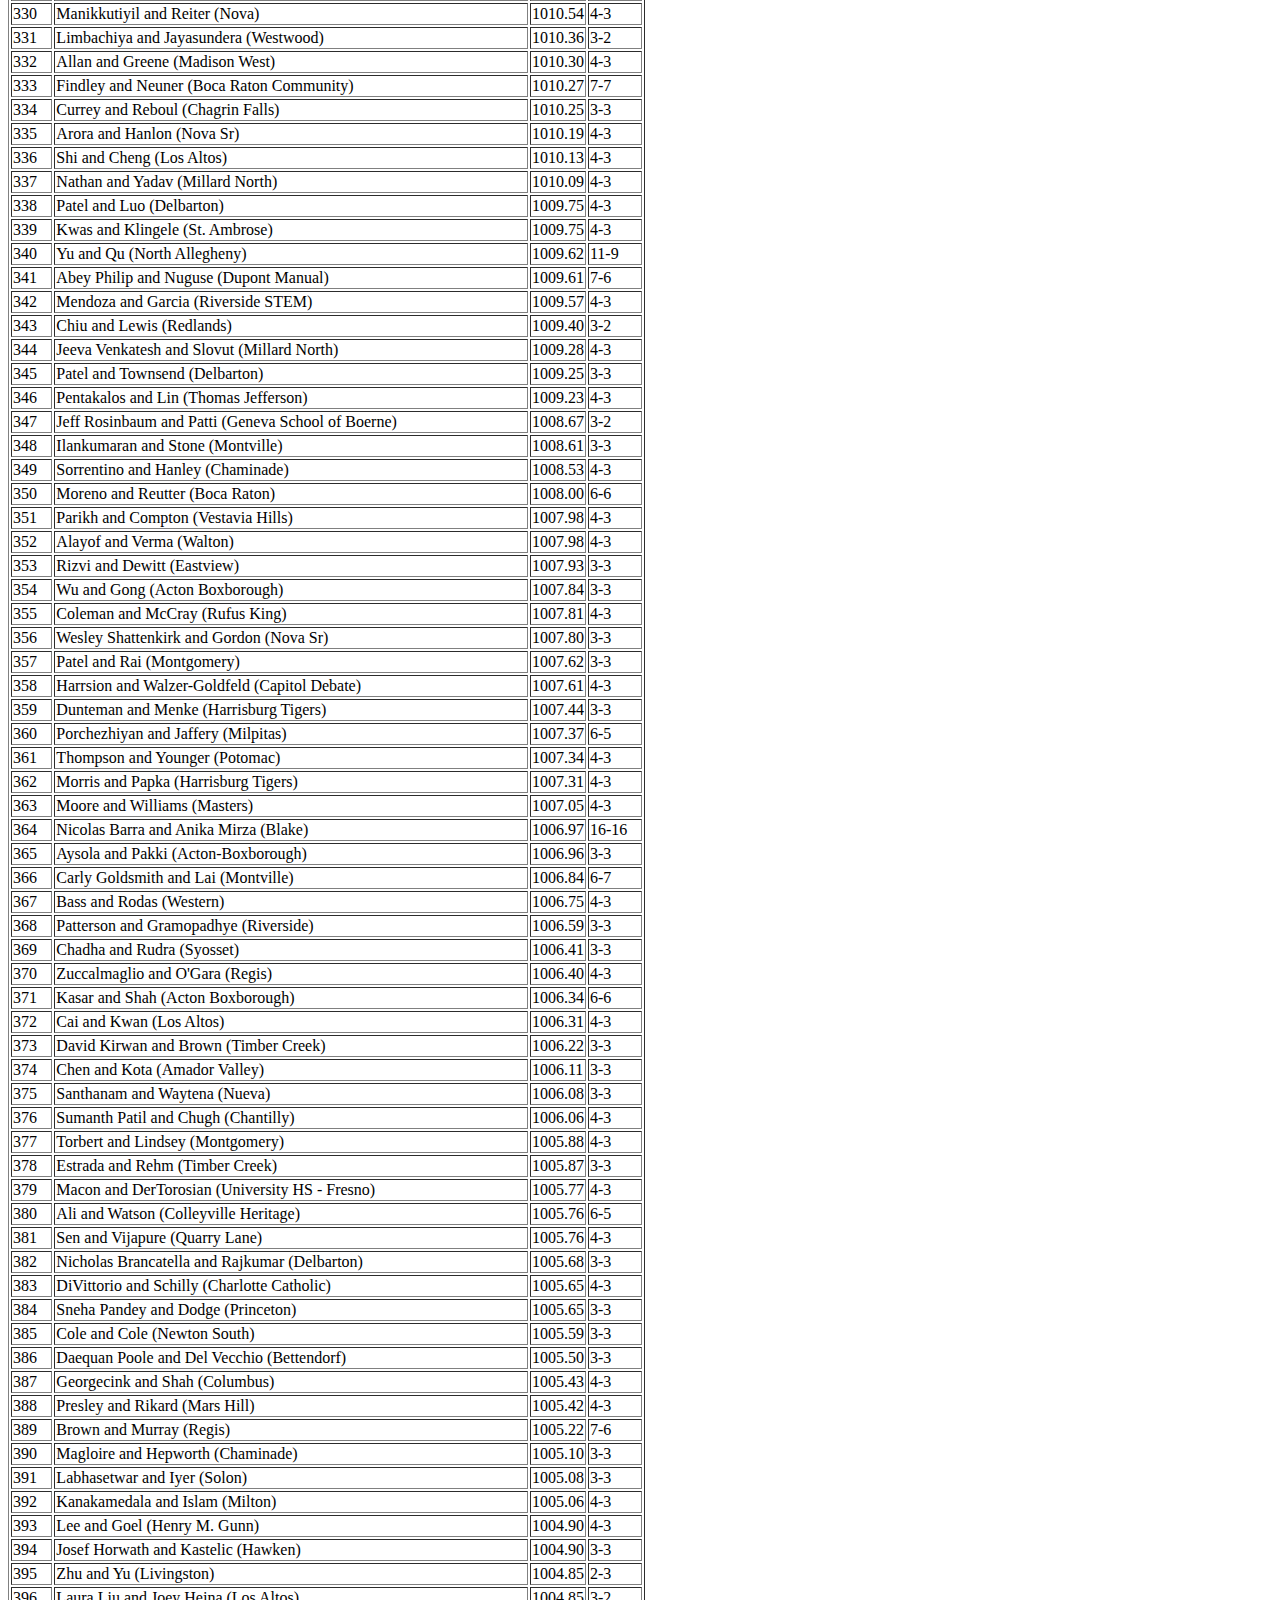
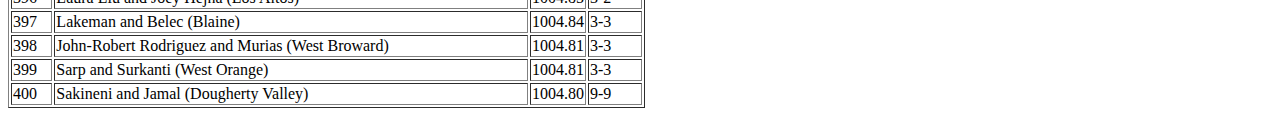
<file: vb/pf-elo.html>
<!DOCTYPE html>
<html>
  <head>
    <title>PF Elo Ratings 12/2/2016</title>
  </head>
  <body>

    <h1>PF Elo Ratings 12/2/2016</h1>
    <table border="1px">
      <tbody>
        <tr>
          <td><strong>Rank</strong></td>
          <td><strong>Team</strong></td>
          <td><strong>Rating</strong></td>
          <td><strong>Record</strong></td>
        </tr>
        <tr>
          <td>1</td>
          <td>Kaley Pillinger and Joshua Moriarty (Hunter College)</td>
          <td>1356.33</td>
          <td>18-3</td>
        </tr>
        <tr>
          <td>2</td>
          <td>Mengarelli and Salah (Nueva)</td>
          <td>1310.49</td>
          <td>16-4</td>
        </tr>
        <tr>
          <td>3</td>
          <td>Ella Fanger and Nate Odenkirk (Oakwood)</td>
          <td>1301.99</td>
          <td>17-3</td>
        </tr>
        <tr>
          <td>4</td>
          <td>Ammar Lone and Ozan Ergungor (Hawken)</td>
          <td>1290.23</td>
          <td>22-7</td>
        </tr>
        <tr>
          <td>5</td>
          <td>Max Wu and Keshav Kundassery (Mission San Jose)</td>
          <td>1272.99</td>
          <td>16-6</td>
        </tr>
        <tr>
          <td>6</td>
          <td>Devesh Kodnani and Robert Chen (Mission San Jose)</td>
          <td>1250.72</td>
          <td>21-4</td>
        </tr>
        <tr>
          <td>7</td>
          <td>Lizzie McCord and David Maluf (Hunter College)</td>
          <td>1249.69</td>
          <td>11-5</td>
        </tr>
        <tr>
          <td>8</td>
          <td>Alex Karpf and Asher Spector (Horace Mann)</td>
          <td>1238.14</td>
          <td>15-4</td>
        </tr>
        <tr>
          <td>9</td>
          <td>Miranda Nutt and Marina Leventis (Colleyville Heritage)</td>
          <td>1233.89</td>
          <td>20-4</td>
        </tr>
        <tr>
          <td>10</td>
          <td>Medina and Sheerer (Flanagan)</td>
          <td>1227.94</td>
          <td>16-4</td>
        </tr>
        <tr>
          <td>11</td>
          <td>Samuel Wood and Harish Korrapati (Ardrey Kell)</td>
          <td>1219.21</td>
          <td>20-2</td>
        </tr>
        <tr>
          <td>12</td>
          <td>Aysola and Tarpenning (Nueva)</td>
          <td>1216.07</td>
          <td>12-4</td>
        </tr>
        <tr>
          <td>13</td>
          <td>Daniel Siegel and Kevin Hautigan (Ft. Lauderdale)</td>
          <td>1208.37</td>
          <td>20-7</td>
        </tr>
        <tr>
          <td>14</td>
          <td>Will Cozadd and Alex Chin (Nueva)</td>
          <td>1206.24</td>
          <td>18-5</td>
        </tr>
        <tr>
          <td>15</td>
          <td>Ellie Grossman and Conner Yu (Blake)</td>
          <td>1194.61</td>
          <td>15-3</td>
        </tr>
        <tr>
          <td>16</td>
          <td>Jack Vovata and Peter Yang (James Madison Memorial)</td>
          <td>1191.93</td>
          <td>13-5</td>
        </tr>
        <tr>
          <td>17</td>
          <td>George Alarcon and Kyleb Bello (Nova Sr)</td>
          <td>1187.49</td>
          <td>13-4</td>
        </tr>
        <tr>
          <td>18</td>
          <td>Ani Gottiparthy and Anshul Shah (Amador Valley)</td>
          <td>1187.44</td>
          <td>7-2</td>
        </tr>
        <tr>
          <td>19</td>
          <td>Michael Li and Rohan Patel (Durham Academy)</td>
          <td>1181.43</td>
          <td>9-5</td>
        </tr>
        <tr>
          <td>20</td>
          <td>Alex Federick and Jackie Prokopeas (Southlake Carroll)</td>
          <td>1178.92</td>
          <td>11-4</td>
        </tr>
        <tr>
          <td>21</td>
          <td>Nicholas Lindseth and McCordick (Regis)</td>
          <td>1170.47</td>
          <td>20-10</td>
        </tr>
        <tr>
          <td>22</td>
          <td>Michael Xing and Hazeldine (Ardrey Kell)</td>
          <td>1168.15</td>
          <td>17-4</td>
        </tr>
        <tr>
          <td>23</td>
          <td>Elisa Lopez and Eva Motolinia (Blake)</td>
          <td>1167.33</td>
          <td>24-8</td>
        </tr>
        <tr>
          <td>24</td>
          <td>Aguilar and Albert (Newton South)</td>
          <td>1165.92</td>
          <td>15-7</td>
        </tr>
        <tr>
          <td>25</td>
          <td>Nick Ritter and Kennedy (Summit)</td>
          <td>1156.08</td>
          <td>15-4</td>
        </tr>
        <tr>
          <td>26</td>
          <td>Giovannelli and Koch (Bronx Science)</td>
          <td>1154.75</td>
          <td>13-4</td>
        </tr>
        <tr>
          <td>27</td>
          <td>Connor Wilke and Seth Tilliss (Hackley School)</td>
          <td>1153.89</td>
          <td>13-5</td>
        </tr>
        <tr>
          <td>28</td>
          <td>Jones and Li (Regis)</td>
          <td>1152.17</td>
          <td>21-10</td>
        </tr>
        <tr>
          <td>29</td>
          <td>Jacob Weinstein and Rohan Shankar (Lincoln-Sudbury)</td>
          <td>1151.76</td>
          <td>20-6</td>
        </tr>
        <tr>
          <td>30</td>
          <td>Place and James Toscano (Trinity Prep)</td>
          <td>1147.45</td>
          <td>25-10</td>
        </tr>
        <tr>
          <td>31</td>
          <td>Han and Wang (Leland)</td>
          <td>1146.99</td>
          <td>7-0</td>
        </tr>
        <tr>
          <td>32</td>
          <td>Jordan Parker and Jonah Platovsky (American Heritage Plantation)</td>
          <td>1146.51</td>
          <td>10-4</td>
        </tr>
        <tr>
          <td>33</td>
          <td>Fried and Thomas Benson (Hunter College)</td>
          <td>1144.90</td>
          <td>15-7</td>
        </tr>
        <tr>
          <td>34</td>
          <td>Harrison Schlossberg and Dominic Schlossberg (Poly Prep Country Day)</td>
          <td>1143.69</td>
          <td>27-11</td>
        </tr>
        <tr>
          <td>35</td>
          <td>Emma Smits and Paul Snyder (Pinecrest)</td>
          <td>1142.34</td>
          <td>7-5</td>
        </tr>
        <tr>
          <td>36</td>
          <td>Jack Swartzentruber and Russell Legate-Yang (Strath Haven)</td>
          <td>1141.50</td>
          <td>14-5</td>
        </tr>
        <tr>
          <td>37</td>
          <td>McCartin and Mehrotra (Walt Whitman)</td>
          <td>1140.90</td>
          <td>17-8</td>
        </tr>
        <tr>
          <td>38</td>
          <td>Levin and Thompson (Potomac)</td>
          <td>1137.81</td>
          <td>14-4</td>
        </tr>
        <tr>
          <td>39</td>
          <td>Coleman and Gupta (Milton)</td>
          <td>1137.62</td>
          <td>12-4</td>
        </tr>
        <tr>
          <td>40</td>
          <td>Sabrina You and Unger (Byram Hills)</td>
          <td>1135.45</td>
          <td>20-9</td>
        </tr>
        <tr>
          <td>41</td>
          <td>Austin Kim and Gurveer Singh (Fairmont Preparatory)</td>
          <td>1135.31</td>
          <td>15-4</td>
        </tr>
        <tr>
          <td>42</td>
          <td>Zachary Ginsberg and Rohrig (Stuyvesant)</td>
          <td>1132.39</td>
          <td>18-7</td>
        </tr>
        <tr>
          <td>43</td>
          <td>Matthew Bonanno and Owen Friesen (Hackley School)</td>
          <td>1131.54</td>
          <td>8-5</td>
        </tr>
        <tr>
          <td>44</td>
          <td>Patel and Pace (Columbus)</td>
          <td>1129.57</td>
          <td>20-5</td>
        </tr>
        <tr>
          <td>45</td>
          <td>Austin Meek and Sam Bonham (Southlake Carroll)</td>
          <td>1128.12</td>
          <td>11-4</td>
        </tr>
        <tr>
          <td>46</td>
          <td>Lipkin and Oestericher (Bronx HS Of Science)</td>
          <td>1126.28</td>
          <td>12-3</td>
        </tr>
        <tr>
          <td>47</td>
          <td>Brusie and Linck (Oxbridge Academy)</td>
          <td>1124.68</td>
          <td>24-9</td>
        </tr>
        <tr>
          <td>48</td>
          <td>Griffin Badalamente and Amelia Peck (Capitol Debate)</td>
          <td>1120.96</td>
          <td>21-9</td>
        </tr>
        <tr>
          <td>49</td>
          <td>Asthana and Joshi (Acton Boxborough)</td>
          <td>1119.91</td>
          <td>24-10</td>
        </tr>
        <tr>
          <td>50</td>
          <td>Philip Maniscalco and Will Amorosana (Byram Hills)</td>
          <td>1118.92</td>
          <td>9-5</td>
        </tr>
        <tr>
          <td>51</td>
          <td>Renee Wehrle and Selvaraj (Millard North)</td>
          <td>1114.87</td>
          <td>9-2</td>
        </tr>
        <tr>
          <td>52</td>
          <td>David Yaffe and James Chen (Millburn)</td>
          <td>1114.52</td>
          <td>18-7</td>
        </tr>
        <tr>
          <td>53</td>
          <td>Harish Korrapati and Hazeldine (Ardrey Kell)</td>
          <td>1113.71</td>
          <td>9-2</td>
        </tr>
        <tr>
          <td>54</td>
          <td>McCarthy and Tripathi (Horace Mann)</td>
          <td>1111.22</td>
          <td>10-6</td>
        </tr>
        <tr>
          <td>55</td>
          <td>DeMann and Lam (Poly Prep Country Day)</td>
          <td>1108.55</td>
          <td>30-15</td>
        </tr>
        <tr>
          <td>56</td>
          <td>Manush Mobarhan and Talla Khelghati (Presentation)</td>
          <td>1107.54</td>
          <td>2-3</td>
        </tr>
        <tr>
          <td>57</td>
          <td>Garg and Sridhar (Newton South)</td>
          <td>1106.53</td>
          <td>12-2</td>
        </tr>
        <tr>
          <td>58</td>
          <td>Dylan Hopen and Korn (Dr. Michael M. Krop Sr.)</td>
          <td>1105.53</td>
          <td>12-4</td>
        </tr>
        <tr>
          <td>59</td>
          <td>Rebecca Shaar and Malcolm Davis (Newton South)</td>
          <td>1105.35</td>
          <td>17-7</td>
        </tr>
        <tr>
          <td>60</td>
          <td>Josef Horwath and Sun (Hawken)</td>
          <td>1104.72</td>
          <td>11-5</td>
        </tr>
        <tr>
          <td>61</td>
          <td>Toghramadjian and Bijwadia (St Paul)</td>
          <td>1104.71</td>
          <td>9-2</td>
        </tr>
        <tr>
          <td>62</td>
          <td>Anna Cloud and Aneesha Raj (North Mecklenburg)</td>
          <td>1104.11</td>
          <td>7-2</td>
        </tr>
        <tr>
          <td>63</td>
          <td>Francisco Nodarse and Ford (Lake Highland)</td>
          <td>1103.08</td>
          <td>17-8</td>
        </tr>
        <tr>
          <td>64</td>
          <td>Pe'er and Ju (Stuyvesant)</td>
          <td>1102.04</td>
          <td>15-7</td>
        </tr>
        <tr>
          <td>65</td>
          <td>Suchir Bhatt and Shyam Mani (Brookfield East)</td>
          <td>1101.42</td>
          <td>7-3</td>
        </tr>
        <tr>
          <td>66</td>
          <td>Daniel Wang and Pierce Hollier (Strake Jesuit College)</td>
          <td>1098.61</td>
          <td>7-3</td>
        </tr>
        <tr>
          <td>67</td>
          <td>Danny Polissky and Conrad (Nueva)</td>
          <td>1095.73</td>
          <td>12-5</td>
        </tr>
        <tr>
          <td>68</td>
          <td>Julian Freiberg and Udell (Dalton)</td>
          <td>1095.53</td>
          <td>22-10</td>
        </tr>
        <tr>
          <td>69</td>
          <td>Khanolkar and Zhao (Plano Senior)</td>
          <td>1095.10</td>
          <td>4-2</td>
        </tr>
        <tr>
          <td>70</td>
          <td>Kraebber and Amala Karri (Hunter College)</td>
          <td>1095.02</td>
          <td>15-8</td>
        </tr>
        <tr>
          <td>71</td>
          <td>Shi and Dubey (Mission San Jose)</td>
          <td>1094.61</td>
          <td>8-1</td>
        </tr>
        <tr>
          <td>72</td>
          <td>Liam Torpy and Connor Fraundorf (Marist)</td>
          <td>1094.61</td>
          <td>16-7</td>
        </tr>
        <tr>
          <td>73</td>
          <td>Mann and Mason El-Habr (Holy Ghost)</td>
          <td>1093.92</td>
          <td>9-5</td>
        </tr>
        <tr>
          <td>74</td>
          <td>Bansal and Zhu (Millburn)</td>
          <td>1093.65</td>
          <td>17-8</td>
        </tr>
        <tr>
          <td>75</td>
          <td>Hannah Phan and Abdulah (Newton South)</td>
          <td>1093.62</td>
          <td>8-0</td>
        </tr>
        <tr>
          <td>76</td>
          <td>Tong and Xiang (Livingston)</td>
          <td>1093.26</td>
          <td>5-2</td>
        </tr>
        <tr>
          <td>77</td>
          <td>Nick Stratigakis and Fernandez (Poly Prep Country Day)</td>
          <td>1090.31</td>
          <td>25-13</td>
        </tr>
        <tr>
          <td>78</td>
          <td>John Nahas and Crawford (La Salle)</td>
          <td>1088.16</td>
          <td>9-1</td>
        </tr>
        <tr>
          <td>79</td>
          <td>Meles and Chase (University)</td>
          <td>1085.78</td>
          <td>13-9</td>
        </tr>
        <tr>
          <td>80</td>
          <td>Anindu Rentala and Christian Soenen (Anderson)</td>
          <td>1085.75</td>
          <td>5-2</td>
        </tr>
        <tr>
          <td>81</td>
          <td>Harry Bagenstos and Powel Kazanjian (Greenhills)</td>
          <td>1085.05</td>
          <td>16-8</td>
        </tr>
        <tr>
          <td>82</td>
          <td>Tierney Egan and Sage O'Toole (Freehold Township)</td>
          <td>1084.26</td>
          <td>5-2</td>
        </tr>
        <tr>
          <td>83</td>
          <td>Ellis London and Justin Baker (Walt Whitman)</td>
          <td>1083.48</td>
          <td>18-10</td>
        </tr>
        <tr>
          <td>84</td>
          <td>Dawson Ray and Ross Walker (Morristown West)</td>
          <td>1081.12</td>
          <td>11-6</td>
        </tr>
        <tr>
          <td>85</td>
          <td>Baskar and Chao (Princeton Independent)</td>
          <td>1080.18</td>
          <td>16-7</td>
        </tr>
        <tr>
          <td>86</td>
          <td>Min and Boojala (Thomas Jefferson HSST)</td>
          <td>1079.32</td>
          <td>11-6</td>
        </tr>
        <tr>
          <td>87</td>
          <td>McCoy and Damian (Nova)</td>
          <td>1079.22</td>
          <td>9-6</td>
        </tr>
        <tr>
          <td>88</td>
          <td>Matthews and Zuccamaglio (Regis)</td>
          <td>1078.31</td>
          <td>6-2</td>
        </tr>
        <tr>
          <td>89</td>
          <td>Anjali Mishra and Rapolu (Dougherty Valley)</td>
          <td>1077.14</td>
          <td>7-0</td>
        </tr>
        <tr>
          <td>90</td>
          <td>Atticus Nelson and Silas Nelson (DeSoto)</td>
          <td>1076.68</td>
          <td>10-5</td>
        </tr>
        <tr>
          <td>91</td>
          <td>Robert Brown and Maya Waterland (Bellaire High School)</td>
          <td>1076.20</td>
          <td>8-2</td>
        </tr>
        <tr>
          <td>92</td>
          <td>Honor Allen and Brady (Evanston)</td>
          <td>1076.11</td>
          <td>12-6</td>
        </tr>
        <tr>
          <td>93</td>
          <td>Feiner and Raab (Horace Mann)</td>
          <td>1075.63</td>
          <td>6-3</td>
        </tr>
        <tr>
          <td>94</td>
          <td>Johnson and Strong (Murrah)</td>
          <td>1073.15</td>
          <td>7-2</td>
        </tr>
        <tr>
          <td>95</td>
          <td>Kevin Bi and Alicia Zhang (East Ridge)</td>
          <td>1072.66</td>
          <td>6-3</td>
        </tr>
        <tr>
          <td>96</td>
          <td>McCrary and Momin (St Mary's Hall)</td>
          <td>1069.46</td>
          <td>7-2</td>
        </tr>
        <tr>
          <td>97</td>
          <td>Alexander Sherer and Tali Peretz (Miami Beach Senior High)</td>
          <td>1068.89</td>
          <td>6-3</td>
        </tr>
        <tr>
          <td>98</td>
          <td>Manuali and Sheehan (Regis)</td>
          <td>1067.77</td>
          <td>10-5</td>
        </tr>
        <tr>
          <td>99</td>
          <td>Cho and Supran (Summit)</td>
          <td>1067.58</td>
          <td>10-5</td>
        </tr>
        <tr>
          <td>100</td>
          <td>Fried and Bressler (Millburn)</td>
          <td>1066.05</td>
          <td>8-6</td>
        </tr>
        <tr>
          <td>101</td>
          <td>Isabelle Bavis and Genevieve Wade (Evanston)</td>
          <td>1065.97</td>
          <td>3-3</td>
        </tr>
        <tr>
          <td>102</td>
          <td>Wright and Cho (LC Anderson)</td>
          <td>1065.43</td>
          <td>7-2</td>
        </tr>
        <tr>
          <td>103</td>
          <td>Johanna Crowl and Aashney Shah (Desert Vista)</td>
          <td>1064.30</td>
          <td>5-3</td>
        </tr>
        <tr>
          <td>104</td>
          <td>Liraz Stilman and Mackenzie Hirsh (Cypress Bay)</td>
          <td>1063.64</td>
          <td>4-3</td>
        </tr>
        <tr>
          <td>105</td>
          <td>Baskar and Silver (Princeton Independent)</td>
          <td>1063.17</td>
          <td>7-2</td>
        </tr>
        <tr>
          <td>106</td>
          <td>Marvin and Kerestesy (Capitol Debate)</td>
          <td>1063.08</td>
          <td>14-7</td>
        </tr>
        <tr>
          <td>107</td>
          <td>Raj Purohit and Rylee Smith (Eagan)</td>
          <td>1061.96</td>
          <td>5-3</td>
        </tr>
        <tr>
          <td>108</td>
          <td>Musumeci and Radwan (Western)</td>
          <td>1061.70</td>
          <td>7-2</td>
        </tr>
        <tr>
          <td>109</td>
          <td>Ma and Zhu (Edina)</td>
          <td>1060.96</td>
          <td>8-5</td>
        </tr>
        <tr>
          <td>110</td>
          <td>Nair and Ramesh (William Mason)</td>
          <td>1060.79</td>
          <td>11-5</td>
        </tr>
        <tr>
          <td>111</td>
          <td>Cornelia Fraser and Khan (Nova Sr)</td>
          <td>1060.68</td>
          <td>7-7</td>
        </tr>
        <tr>
          <td>112</td>
          <td>Carol Metzger and Coggin Galbreath (Geneva School of Boerne)</td>
          <td>1058.71</td>
          <td>3-2</td>
        </tr>
        <tr>
          <td>113</td>
          <td>Peter Lawrence and Harrington (Lexington)</td>
          <td>1057.04</td>
          <td>10-5</td>
        </tr>
        <tr>
          <td>114</td>
          <td>Flynn-Do and Varma (Archbishop Mitty)</td>
          <td>1056.84</td>
          <td>7-2</td>
        </tr>
        <tr>
          <td>115</td>
          <td>Poler and Gomez (Nueva)</td>
          <td>1056.46</td>
          <td>9-5</td>
        </tr>
        <tr>
          <td>116</td>
          <td>Linares and Boisvert (NSU University)</td>
          <td>1056.10</td>
          <td>13-9</td>
        </tr>
        <tr>
          <td>117</td>
          <td>Ayush Upneja and Mitchell Gamburg (Newton South)</td>
          <td>1055.75</td>
          <td>9-6</td>
        </tr>
        <tr>
          <td>118</td>
          <td>Zephy Chang and Gil Alon (Newton South)</td>
          <td>1055.52</td>
          <td>12-6</td>
        </tr>
        <tr>
          <td>119</td>
          <td>Gant and McGain (Trinity Prep)</td>
          <td>1054.19</td>
          <td>10-4</td>
        </tr>
        <tr>
          <td>120</td>
          <td>Jason Grill and Ari Neugeboren (Walt Whitman)</td>
          <td>1053.71</td>
          <td>3-3</td>
        </tr>
        <tr>
          <td>121</td>
          <td>Alex Radick and Dominguez (Miami Beach)</td>
          <td>1053.10</td>
          <td>6-3</td>
        </tr>
        <tr>
          <td>122</td>
          <td>Jeffrey Hong and Shi (Los Altos)</td>
          <td>1052.60</td>
          <td>5-1</td>
        </tr>
        <tr>
          <td>123</td>
          <td>Huang and Ho (Plano West Senior)</td>
          <td>1051.92</td>
          <td>5-1</td>
        </tr>
        <tr>
          <td>124</td>
          <td>Jugovic and Mario (Chesterton)</td>
          <td>1051.51</td>
          <td>7-2</td>
        </tr>
        <tr>
          <td>125</td>
          <td>Kim Kemppainen and Gabby Santor (Neenah)</td>
          <td>1050.74</td>
          <td>7-2</td>
        </tr>
        <tr>
          <td>126</td>
          <td>Liu and Yin (Potomac Debate)</td>
          <td>1050.50</td>
          <td>7-2</td>
        </tr>
        <tr>
          <td>127</td>
          <td>Sarah Branse and Cory Riegelhaupt (University School FL)</td>
          <td>1050.16</td>
          <td>13-9</td>
        </tr>
        <tr>
          <td>128</td>
          <td>Matthew Fastow and Robert Corpening (St. John's)</td>
          <td>1050.05</td>
          <td>6-2</td>
        </tr>
        <tr>
          <td>129</td>
          <td>Lee and Malik (Cypress Woods)</td>
          <td>1049.39</td>
          <td>10-5</td>
        </tr>
        <tr>
          <td>130</td>
          <td>Andrew Briceno and Silvey (Cypress Bay)</td>
          <td>1049.17</td>
          <td>10-5</td>
        </tr>
        <tr>
          <td>131</td>
          <td>Jesse Brandt and Peter Zhu (Davis)</td>
          <td>1048.92</td>
          <td>10-5</td>
        </tr>
        <tr>
          <td>132</td>
          <td>Steirman and Santhanam (Nueva)</td>
          <td>1048.80</td>
          <td>4-3</td>
        </tr>
        <tr>
          <td>133</td>
          <td>Hagan and Timony (Regis)</td>
          <td>1048.41</td>
          <td>15-11</td>
        </tr>
        <tr>
          <td>134</td>
          <td>Kiang and Wang (San Marino)</td>
          <td>1048.27</td>
          <td>5-3</td>
        </tr>
        <tr>
          <td>135</td>
          <td>Mansur and Dulla (Eastview)</td>
          <td>1048.11</td>
          <td>6-1</td>
        </tr>
        <tr>
          <td>136</td>
          <td>Patel and Anderson (Columbus)</td>
          <td>1047.82</td>
          <td>14-8</td>
        </tr>
        <tr>
          <td>137</td>
          <td>Jhaveri and Davidson (Brookfield East)</td>
          <td>1047.24</td>
          <td>7-3</td>
        </tr>
        <tr>
          <td>138</td>
          <td>David Wornow and Park (College Prep)</td>
          <td>1047.21</td>
          <td>10-4</td>
        </tr>
        <tr>
          <td>139</td>
          <td>Mehta and Morales (Plano Senior)</td>
          <td>1046.86</td>
          <td>4-3</td>
        </tr>
        <tr>
          <td>140</td>
          <td>Mason and Mason (Millburn)</td>
          <td>1046.53</td>
          <td>5-3</td>
        </tr>
        <tr>
          <td>141</td>
          <td>Maddineni and Yendamuri (Lambert)</td>
          <td>1046.48</td>
          <td>4-3</td>
        </tr>
        <tr>
          <td>142</td>
          <td>Holt and Hynson (Starrs Mill)</td>
          <td>1046.26</td>
          <td>10-5</td>
        </tr>
        <tr>
          <td>143</td>
          <td>Mary Dicks and Caleb Crayton (Sequoyah)</td>
          <td>1045.83</td>
          <td>10-6</td>
        </tr>
        <tr>
          <td>144</td>
          <td>Lauren Lamar and Sarah Navid (Northland Christian)</td>
          <td>1045.19</td>
          <td>9-5</td>
        </tr>
        <tr>
          <td>145</td>
          <td>Manfredi and Tutt (Lake Mary)</td>
          <td>1045.12</td>
          <td>3-3</td>
        </tr>
        <tr>
          <td>146</td>
          <td>Ramachandran and Koneru (Saratoga)</td>
          <td>1044.77</td>
          <td>3-2</td>
        </tr>
        <tr>
          <td>147</td>
          <td>Kim and Mehrotra (Horace Mann)</td>
          <td>1044.08</td>
          <td>10-5</td>
        </tr>
        <tr>
          <td>148</td>
          <td>Brandon Schletzbaum and Madnawat (Milpitas)</td>
          <td>1042.82</td>
          <td>12-7</td>
        </tr>
        <tr>
          <td>149</td>
          <td>Huang and Sinclair (Newton South)</td>
          <td>1042.15</td>
          <td>5-1</td>
        </tr>
        <tr>
          <td>150</td>
          <td>Patel and Patel (Pine View)</td>
          <td>1042.09</td>
          <td>6-2</td>
        </tr>
        <tr>
          <td>151</td>
          <td>Horowitz and Ripley (Oakwood Secondary)</td>
          <td>1042.00</td>
          <td>12-10</td>
        </tr>
        <tr>
          <td>152</td>
          <td>Arik Wolk and James Chen (Millburn)</td>
          <td>1041.92</td>
          <td>4-3</td>
        </tr>
        <tr>
          <td>153</td>
          <td>Choi and Chung (Del Mar Independent)</td>
          <td>1041.80</td>
          <td>6-1</td>
        </tr>
        <tr>
          <td>154</td>
          <td>Lin and Xu (Harker)</td>
          <td>1041.27</td>
          <td>9-6</td>
        </tr>
        <tr>
          <td>155</td>
          <td>Abbott and Sen (Quarry Lane)</td>
          <td>1040.98</td>
          <td>10-7</td>
        </tr>
        <tr>
          <td>156</td>
          <td>Henry Walther and Anya Slepyan (Henry Clay)</td>
          <td>1040.44</td>
          <td>6-3</td>
        </tr>
        <tr>
          <td>157</td>
          <td>Pampati and Wang (Unionville)</td>
          <td>1039.96</td>
          <td>4-2</td>
        </tr>
        <tr>
          <td>158</td>
          <td>Aislinn Bratt and Moody (Capitol Debate)</td>
          <td>1039.86</td>
          <td>12-7</td>
        </tr>
        <tr>
          <td>159</td>
          <td>Towers and Wang (Leland)</td>
          <td>1039.74</td>
          <td>6-3</td>
        </tr>
        <tr>
          <td>160</td>
          <td>Choudhari and Vardhineedi (Milton)</td>
          <td>1039.73</td>
          <td>8-5</td>
        </tr>
        <tr>
          <td>161</td>
          <td>Carlos Gregory and Boley (Hendrickson)</td>
          <td>1039.15</td>
          <td>2-3</td>
        </tr>
        <tr>
          <td>162</td>
          <td>Mahima Chander and Carlos Freyre (Western High)</td>
          <td>1038.50</td>
          <td>5-2</td>
        </tr>
        <tr>
          <td>163</td>
          <td>Shi and Gao (Mission San Jose)</td>
          <td>1038.38</td>
          <td>5-2</td>
        </tr>
        <tr>
          <td>164</td>
          <td>Madison Bober and Ethan Budowsky (Nova Sr)</td>
          <td>1038.27</td>
          <td>5-3</td>
        </tr>
        <tr>
          <td>165</td>
          <td>Park and Choi (Crescenta Valley)</td>
          <td>1038.20</td>
          <td>6-2</td>
        </tr>
        <tr>
          <td>166</td>
          <td>Konstan and Katz (St Paul)</td>
          <td>1038.02</td>
          <td>5-2</td>
        </tr>
        <tr>
          <td>167</td>
          <td>Dham and Walzer-Goldfeld (Capitol Debate)</td>
          <td>1037.78</td>
          <td>6-2</td>
        </tr>
        <tr>
          <td>168</td>
          <td>Dubey and Shalizi (Mission San Jose)</td>
          <td>1037.60</td>
          <td>3-3</td>
        </tr>
        <tr>
          <td>169</td>
          <td>O'Brien and Cullen (Milton)</td>
          <td>1037.55</td>
          <td>4-1</td>
        </tr>
        <tr>
          <td>170</td>
          <td>Hamzah Siddiqui and Sinha (Kempner)</td>
          <td>1037.41</td>
          <td>5-2</td>
        </tr>
        <tr>
          <td>171</td>
          <td>Hom and Kim (Cambridge)</td>
          <td>1036.96</td>
          <td>9-5</td>
        </tr>
        <tr>
          <td>172</td>
          <td>Manem and Haber (Milton)</td>
          <td>1036.89</td>
          <td>5-2</td>
        </tr>
        <tr>
          <td>173</td>
          <td>Harralson and Wright (LC Anderson)</td>
          <td>1036.31</td>
          <td>5-1</td>
        </tr>
        <tr>
          <td>174</td>
          <td>Ben Hanson and Brendon Bultman (duPont Manual)</td>
          <td>1036.19</td>
          <td>10-6</td>
        </tr>
        <tr>
          <td>175</td>
          <td>Lee and Towers (Leland)</td>
          <td>1035.88</td>
          <td>4-1</td>
        </tr>
        <tr>
          <td>176</td>
          <td>Agrawal and Jajoo (Ardrey Kell)</td>
          <td>1035.86</td>
          <td>6-3</td>
        </tr>
        <tr>
          <td>177</td>
          <td>Alvarez and Wang (Chaparral)</td>
          <td>1035.85</td>
          <td>3-3</td>
        </tr>
        <tr>
          <td>178</td>
          <td>Janice Lee and Johnson (Peninsula)</td>
          <td>1035.72</td>
          <td>6-3</td>
        </tr>
        <tr>
          <td>179</td>
          <td>Ullah and Mahesh Saha (Stuyvesant)</td>
          <td>1035.71</td>
          <td>9-6</td>
        </tr>
        <tr>
          <td>180</td>
          <td>Turkel and Kim (North Hollywood)</td>
          <td>1035.61</td>
          <td>13-8</td>
        </tr>
        <tr>
          <td>181</td>
          <td>Davis Haupt and Choi (Dalton)</td>
          <td>1035.54</td>
          <td>6-3</td>
        </tr>
        <tr>
          <td>182</td>
          <td>Dahmani and Iyer (St Francis)</td>
          <td>1035.50</td>
          <td>4-3</td>
        </tr>
        <tr>
          <td>183</td>
          <td>Jack Schroeder and Szymanski (Delbarton)</td>
          <td>1035.49</td>
          <td>4-3</td>
        </tr>
        <tr>
          <td>184</td>
          <td>Lucy Ritzmann and Katherine Ottenbreit (Nightingale Bamford)</td>
          <td>1035.32</td>
          <td>4-3</td>
        </tr>
        <tr>
          <td>185</td>
          <td>Hua and Johnson (Madison West)</td>
          <td>1035.07</td>
          <td>6-2</td>
        </tr>
        <tr>
          <td>186</td>
          <td>Kimberly Haft and Jaime Harn (American Heritage Plantation)</td>
          <td>1035.01</td>
          <td>4-2</td>
        </tr>
        <tr>
          <td>187</td>
          <td>Charles Nenichka and Ruff (Charlotte Catholic)</td>
          <td>1034.41</td>
          <td>9-6</td>
        </tr>
        <tr>
          <td>188</td>
          <td>Shahid and Opsahl-Ong (McLean)</td>
          <td>1034.38</td>
          <td>12-9</td>
        </tr>
        <tr>
          <td>189</td>
          <td>Connor Yeackley and Caramen McDaniel (Wellington)</td>
          <td>1033.94</td>
          <td>4-3</td>
        </tr>
        <tr>
          <td>190</td>
          <td>Castellano and Li (Delbarton)</td>
          <td>1033.28</td>
          <td>8-5</td>
        </tr>
        <tr>
          <td>191</td>
          <td>Adam Shugar and Richard German (Oak Hall)</td>
          <td>1033.16</td>
          <td>3-3</td>
        </tr>
        <tr>
          <td>192</td>
          <td>Grace Isaacman and Gormley (Dalton)</td>
          <td>1032.77</td>
          <td>12-9</td>
        </tr>
        <tr>
          <td>193</td>
          <td>Meyer and Rashid (Western)</td>
          <td>1032.74</td>
          <td>5-2</td>
        </tr>
        <tr>
          <td>194</td>
          <td>Young and Dwyer (Walt Whitman)</td>
          <td>1032.62</td>
          <td>5-2</td>
        </tr>
        <tr>
          <td>195</td>
          <td>Owens and Daniel (Durham)</td>
          <td>1032.31</td>
          <td>8-6</td>
        </tr>
        <tr>
          <td>196</td>
          <td>Maunder and Gupta (Mission San Jose)</td>
          <td>1032.16</td>
          <td>10-5</td>
        </tr>
        <tr>
          <td>197</td>
          <td>Barnwal and Saha (Edgemont Jr./Sr.)</td>
          <td>1031.55</td>
          <td>15-11</td>
        </tr>
        <tr>
          <td>198</td>
          <td>Hodge and Wilcox (Chesterton)</td>
          <td>1031.53</td>
          <td>5-3</td>
        </tr>
        <tr>
          <td>199</td>
          <td>Ramakrishna and Aggarwal (Saratoga)</td>
          <td>1031.45</td>
          <td>6-5</td>
        </tr>
        <tr>
          <td>200</td>
          <td>Bhasin and Dovichi (College Prep)</td>
          <td>1030.71</td>
          <td>9-6</td>
        </tr>
        <tr>
          <td>201</td>
          <td>Chiu and Zeng (Lexington)</td>
          <td>1030.62</td>
          <td>5-2</td>
        </tr>
        <tr>
          <td>202</td>
          <td>Evan Rosenbaum and Danny Cigale (Byram Hills)</td>
          <td>1030.57</td>
          <td>11-9</td>
        </tr>
        <tr>
          <td>203</td>
          <td>Cai and Kwan (Mountain View)</td>
          <td>1030.13</td>
          <td>5-2</td>
        </tr>
        <tr>
          <td>204</td>
          <td>Vives and Munce (Presentation)</td>
          <td>1030.10</td>
          <td>9-6</td>
        </tr>
        <tr>
          <td>205</td>
          <td>Abiden and Hotchman (Stuyvesant)</td>
          <td>1029.96</td>
          <td>11-9</td>
        </tr>
        <tr>
          <td>206</td>
          <td>Fornizy and Uchenik (Eastview)</td>
          <td>1029.42</td>
          <td>4-2</td>
        </tr>
        <tr>
          <td>207</td>
          <td>Qi and Isak (Bronx Science)</td>
          <td>1029.28</td>
          <td>5-3</td>
        </tr>
        <tr>
          <td>208</td>
          <td>Carter Squires and Mann (duPont Manual)</td>
          <td>1029.21</td>
          <td>9-5</td>
        </tr>
        <tr>
          <td>209</td>
          <td>Schaeffer and Halferty (Cary)</td>
          <td>1029.11</td>
          <td>5-2</td>
        </tr>
        <tr>
          <td>210</td>
          <td>Cohron and Nandury (Summit)</td>
          <td>1028.47</td>
          <td>9-6</td>
        </tr>
        <tr>
          <td>211</td>
          <td>Kyllian Vong and Nathan Master (St. Josephs Prep)</td>
          <td>1028.21</td>
          <td>11-8</td>
        </tr>
        <tr>
          <td>212</td>
          <td>Fleissig and Abeyweera (Stuyvesant)</td>
          <td>1028.00</td>
          <td>8-7</td>
        </tr>
        <tr>
          <td>213</td>
          <td>Riley Albertson and Collin Kepner (Ottumwa)</td>
          <td>1026.86</td>
          <td>3-3</td>
        </tr>
        <tr>
          <td>214</td>
          <td>Becker and Kava (Heritage)</td>
          <td>1026.52</td>
          <td>5-3</td>
        </tr>
        <tr>
          <td>215</td>
          <td>Abadeer and Divola (Riverside STEM)</td>
          <td>1026.30</td>
          <td>5-2</td>
        </tr>
        <tr>
          <td>216</td>
          <td>Allen and Geller (St Paul)</td>
          <td>1025.77</td>
          <td>4-2</td>
        </tr>
        <tr>
          <td>217</td>
          <td>Stern and Harrelson (Ransom Everglades)</td>
          <td>1025.36</td>
          <td>8-6</td>
        </tr>
        <tr>
          <td>218</td>
          <td>Karagueorguiev and Chander (American Heritage School - Plantation)</td>
          <td>1024.83</td>
          <td>4-2</td>
        </tr>
        <tr>
          <td>219</td>
          <td>Kessel and Shapiro (Seattle)</td>
          <td>1024.57</td>
          <td>3-3</td>
        </tr>
        <tr>
          <td>220</td>
          <td>Charlie Brownstein and Ted Reiner (Bronx Science)</td>
          <td>1024.52</td>
          <td>3-3</td>
        </tr>
        <tr>
          <td>221</td>
          <td>Bowley and Navas (Murrah)</td>
          <td>1024.21</td>
          <td>5-2</td>
        </tr>
        <tr>
          <td>222</td>
          <td>Sun and Huang (Dougherty Valley)</td>
          <td>1024.18</td>
          <td>4-2</td>
        </tr>
        <tr>
          <td>223</td>
          <td>Jack Kelly and Sam Lincoln (Waring)</td>
          <td>1024.18</td>
          <td>10-8</td>
        </tr>
        <tr>
          <td>224</td>
          <td>Hunschofsky and Anise (St. Thomas Aquinas)</td>
          <td>1023.97</td>
          <td>7-5</td>
        </tr>
        <tr>
          <td>225</td>
          <td>Alina Shivji and Aleena Jamal (Colleyville Heritage)</td>
          <td>1023.82</td>
          <td>12-8</td>
        </tr>
        <tr>
          <td>226</td>
          <td>Liu and Moreno (Albuquerque)</td>
          <td>1023.76</td>
          <td>4-2</td>
        </tr>
        <tr>
          <td>227</td>
          <td>Cohen and Smith (Nova)</td>
          <td>1023.58</td>
          <td>4-2</td>
        </tr>
        <tr>
          <td>228</td>
          <td>Travis Hazelett and Singh (Bettendorf)</td>
          <td>1023.45</td>
          <td>4-2</td>
        </tr>
        <tr>
          <td>229</td>
          <td>Kareem Danan and Sauren Khosla (Hawken)</td>
          <td>1023.45</td>
          <td>3-3</td>
        </tr>
        <tr>
          <td>230</td>
          <td>Daisy Chaudruc and Sofia Chaudruc (Evanston)</td>
          <td>1023.20</td>
          <td>7-6</td>
        </tr>
        <tr>
          <td>231</td>
          <td>Johnson and Sattele (Solon)</td>
          <td>1023.02</td>
          <td>5-2</td>
        </tr>
        <tr>
          <td>232</td>
          <td>Khankari and Clement (Maple Grove Senior)</td>
          <td>1022.83</td>
          <td>4-2</td>
        </tr>
        <tr>
          <td>233</td>
          <td>Dham and Walzer-Goldfeld (Capitol Debate)</td>
          <td>1022.60</td>
          <td>5-3</td>
        </tr>
        <tr>
          <td>234</td>
          <td>Dobkin and Afifi (Eastview)</td>
          <td>1022.46</td>
          <td>4-2</td>
        </tr>
        <tr>
          <td>235</td>
          <td>Vong and Master (St Josephs Preparatory)</td>
          <td>1022.40</td>
          <td>5-3</td>
        </tr>
        <tr>
          <td>236</td>
          <td>Pamecha and Lu (Capitol Debate)</td>
          <td>1022.33</td>
          <td>11-9</td>
        </tr>
        <tr>
          <td>237</td>
          <td>Clarissa Wang and Cindy Wang (Harker)</td>
          <td>1022.31</td>
          <td>3-3</td>
        </tr>
        <tr>
          <td>238</td>
          <td>Sindhu Banerjee and Islam (Milton)</td>
          <td>1022.21</td>
          <td>4-2</td>
        </tr>
        <tr>
          <td>239</td>
          <td>Chen and Wu (Vestavia Hills)</td>
          <td>1021.93</td>
          <td>5-2</td>
        </tr>
        <tr>
          <td>240</td>
          <td>Fernandez and Tejón (St. Michael's)</td>
          <td>1021.75</td>
          <td>5-3</td>
        </tr>
        <tr>
          <td>241</td>
          <td>Griffin Badalamente and Razdan (Capitol Debate)</td>
          <td>1021.74</td>
          <td>5-3</td>
        </tr>
        <tr>
          <td>242</td>
          <td>Portela and Wertheimer (Regis)</td>
          <td>1021.72</td>
          <td>8-7</td>
        </tr>
        <tr>
          <td>243</td>
          <td>Barnwal and Semimoto (Edgemont Jr./Sr.)</td>
          <td>1021.60</td>
          <td>4-2</td>
        </tr>
        <tr>
          <td>244</td>
          <td>Ramasubramanian and Samard (Riverside)</td>
          <td>1021.51</td>
          <td>5-3</td>
        </tr>
        <tr>
          <td>245</td>
          <td>Bussey and Cronin (Marist)</td>
          <td>1021.10</td>
          <td>4-2</td>
        </tr>
        <tr>
          <td>246</td>
          <td>Kapur and Muthyala (St. Francis)</td>
          <td>1020.97</td>
          <td>7-5</td>
        </tr>
        <tr>
          <td>247</td>
          <td>Fu and Pan (Capitol Debate)</td>
          <td>1020.81</td>
          <td>7-5</td>
        </tr>
        <tr>
          <td>248</td>
          <td>Majmudar and Senaratna (Peninsula)</td>
          <td>1020.66</td>
          <td>4-2</td>
        </tr>
        <tr>
          <td>249</td>
          <td>Ding and Kapadia (Holguin)</td>
          <td>1020.59</td>
          <td>5-3</td>
        </tr>
        <tr>
          <td>250</td>
          <td>Rohan Shankar and Howell (Lincoln-Sudbury)</td>
          <td>1020.53</td>
          <td>4-2</td>
        </tr>
        <tr>
          <td>251</td>
          <td>Jack Cohen and Talley (Denver East)</td>
          <td>1020.34</td>
          <td>4-2</td>
        </tr>
        <tr>
          <td>252</td>
          <td>Lindsay Mahowald and Radkowski (Shrewsbury)</td>
          <td>1020.24</td>
          <td>4-2</td>
        </tr>
        <tr>
          <td>253</td>
          <td>Daniel Tremblay and Zachary Sumislaski (North Broward Prep)</td>
          <td>1020.18</td>
          <td>5-3</td>
        </tr>
        <tr>
          <td>254</td>
          <td>Kong and Jain (Peninsula)</td>
          <td>1020.12</td>
          <td>5-3</td>
        </tr>
        <tr>
          <td>255</td>
          <td>Jonathan Kang and Gunawardene (American Heritage)</td>
          <td>1020.09</td>
          <td>5-3</td>
        </tr>
        <tr>
          <td>256</td>
          <td>Trey Wallace and Silva (Oak Grove)</td>
          <td>1020.09</td>
          <td>4-2</td>
        </tr>
        <tr>
          <td>257</td>
          <td>Kaye and Kellner (Oxbridge Academy of the Palm Beaches)</td>
          <td>1020.04</td>
          <td>4-2</td>
        </tr>
        <tr>
          <td>258</td>
          <td>Jordan Botknecht and Pavon (Ft. Lauderdale)</td>
          <td>1020.04</td>
          <td>12-9</td>
        </tr>
        <tr>
          <td>259</td>
          <td>Zhen and Hathaway (Peninsula)</td>
          <td>1019.79</td>
          <td>4-2</td>
        </tr>
        <tr>
          <td>260</td>
          <td>Ziemer and Schmechel (St Paul)</td>
          <td>1019.77</td>
          <td>4-3</td>
        </tr>
        <tr>
          <td>261</td>
          <td>Ma and Garimella (Edina)</td>
          <td>1019.67</td>
          <td>4-2</td>
        </tr>
        <tr>
          <td>262</td>
          <td>Jean-Noel and Macdonald (Boston Latin)</td>
          <td>1019.49</td>
          <td>4-2</td>
        </tr>
        <tr>
          <td>263</td>
          <td>Mai Rubin and Tatiana Butkevits (Boca Raton Community)</td>
          <td>1019.28</td>
          <td>7-5</td>
        </tr>
        <tr>
          <td>264</td>
          <td>Liu and Kam (San Marino)</td>
          <td>1019.22</td>
          <td>5-3</td>
        </tr>
        <tr>
          <td>265</td>
          <td>Shahi and Qin (Dougherty Valley)</td>
          <td>1019.16</td>
          <td>4-2</td>
        </tr>
        <tr>
          <td>266</td>
          <td>Birney and Nick Stratigakis (Poly Prep Country Day)</td>
          <td>1019.14</td>
          <td>4-2</td>
        </tr>
        <tr>
          <td>267</td>
          <td>Tierney Egan and Vaysblat (Freehold Township)</td>
          <td>1019.07</td>
          <td>4-3</td>
        </tr>
        <tr>
          <td>268</td>
          <td>Hartman and Winterhof (Millard North)</td>
          <td>1018.84</td>
          <td>5-3</td>
        </tr>
        <tr>
          <td>269</td>
          <td>Oberoi and Lin (Newton South)</td>
          <td>1018.77</td>
          <td>3-1</td>
        </tr>
        <tr>
          <td>270</td>
          <td>Barat and Tai (Milpitas)</td>
          <td>1018.52</td>
          <td>5-3</td>
        </tr>
        <tr>
          <td>271</td>
          <td>Reddy and Ji (Plano West Senior)</td>
          <td>1018.42</td>
          <td>4-2</td>
        </tr>
        <tr>
          <td>272</td>
          <td>Philip Bonanno and Tucker Wilke (Hackley)</td>
          <td>1018.22</td>
          <td>7-6</td>
        </tr>
        <tr>
          <td>273</td>
          <td>Gill and Krasner (Livingston)</td>
          <td>1017.89</td>
          <td>4-2</td>
        </tr>
        <tr>
          <td>274</td>
          <td>Ellerstein and Wass (Bronx HS Of Science)</td>
          <td>1017.40</td>
          <td>3-1</td>
        </tr>
        <tr>
          <td>275</td>
          <td>Barth and Cagliuso (Regis)</td>
          <td>1017.18</td>
          <td>4-2</td>
        </tr>
        <tr>
          <td>276</td>
          <td>Hipp and West (Lake Highland)</td>
          <td>1017.17</td>
          <td>7-6</td>
        </tr>
        <tr>
          <td>277</td>
          <td>Blume and Baldacchino (Summit)</td>
          <td>1016.99</td>
          <td>4-3</td>
        </tr>
        <tr>
          <td>278</td>
          <td>Leila Rozos and Schoenfeld (Hunter College)</td>
          <td>1016.86</td>
          <td>4-3</td>
        </tr>
        <tr>
          <td>279</td>
          <td>Zelter and Jacob (Dalton)</td>
          <td>1016.79</td>
          <td>4-3</td>
        </tr>
        <tr>
          <td>280</td>
          <td>Schuman and Carroll (Juan Diego Catholic)</td>
          <td>1016.77</td>
          <td>4-3</td>
        </tr>
        <tr>
          <td>281</td>
          <td>Mann and Sandireddy (James Madison Memorial)</td>
          <td>1016.52</td>
          <td>8-6</td>
        </tr>
        <tr>
          <td>282</td>
          <td>Ou and Kumar (Lake Highland Prep)</td>
          <td>1016.03</td>
          <td>11-10</td>
        </tr>
        <tr>
          <td>283</td>
          <td>Smith and Gawankar (Kingwood)</td>
          <td>1015.77</td>
          <td>4-2</td>
        </tr>
        <tr>
          <td>284</td>
          <td>Grazioso and Goswami (Millburn)</td>
          <td>1015.76</td>
          <td>4-3</td>
        </tr>
        <tr>
          <td>285</td>
          <td>Yang and Lin (Plano Senior)</td>
          <td>1015.41</td>
          <td>4-3</td>
        </tr>
        <tr>
          <td>286</td>
          <td>Tyler Duek and John-McClean (Charles Flanagan)</td>
          <td>1014.74</td>
          <td>7-6</td>
        </tr>
        <tr>
          <td>287</td>
          <td>Nighot and Vigil-Frazier (Albuquerque)</td>
          <td>1014.72</td>
          <td>4-3</td>
        </tr>
        <tr>
          <td>288</td>
          <td>Rajan Gupta and Brandon Lu (Ridge)</td>
          <td>1014.68</td>
          <td>7-6</td>
        </tr>
        <tr>
          <td>289</td>
          <td>Brahmbhatt and Buisman (Chanhassen)</td>
          <td>1014.68</td>
          <td>4-3</td>
        </tr>
        <tr>
          <td>290</td>
          <td>Snyder and Granmayeh (Horace Mann)</td>
          <td>1014.62</td>
          <td>4-3</td>
        </tr>
        <tr>
          <td>291</td>
          <td>Manahan and Townsend (Delbarton)</td>
          <td>1014.54</td>
          <td>4-3</td>
        </tr>
        <tr>
          <td>292</td>
          <td>Dhuper and Jilani (Klein)</td>
          <td>1014.54</td>
          <td>3-2</td>
        </tr>
        <tr>
          <td>293</td>
          <td>Nick Cuesta and Aramis Bello (Nova)</td>
          <td>1014.42</td>
          <td>8-6</td>
        </tr>
        <tr>
          <td>294</td>
          <td>Yin and Venkatroman (Los Altos)</td>
          <td>1013.93</td>
          <td>6-5</td>
        </tr>
        <tr>
          <td>295</td>
          <td>Drewes and Ostrander (George Washington CO)</td>
          <td>1013.40</td>
          <td>4-3</td>
        </tr>
        <tr>
          <td>296</td>
          <td>Matijasevich and Kunchok (Eastview)</td>
          <td>1013.34</td>
          <td>4-3</td>
        </tr>
        <tr>
          <td>297</td>
          <td>Chen and Palasamdrum (Mountain View)</td>
          <td>1013.33</td>
          <td>3-1</td>
        </tr>
        <tr>
          <td>298</td>
          <td>Menzuiso and Gaffney (Poly Prep Country Day)</td>
          <td>1013.26</td>
          <td>18-15</td>
        </tr>
        <tr>
          <td>299</td>
          <td>Shamanna and Bandlapalli (Westwood)</td>
          <td>1013.21</td>
          <td>4-3</td>
        </tr>
        <tr>
          <td>300</td>
          <td>Vaysblat and Wohl (Freehold Township)</td>
          <td>1013.17</td>
          <td>4-3</td>
        </tr>
        <tr>
          <td>301</td>
          <td>Clarissa Wang and Xie (Harker)</td>
          <td>1013.17</td>
          <td>7-6</td>
        </tr>
        <tr>
          <td>302</td>
          <td>Gill and Johnson (Blake)</td>
          <td>1013.14</td>
          <td>4-3</td>
        </tr>
        <tr>
          <td>303</td>
          <td>Bateman and Miller (West Bend)</td>
          <td>1013.13</td>
          <td>5-3</td>
        </tr>
        <tr>
          <td>304</td>
          <td>Palmer and Ong (Fairmont Preparatory)</td>
          <td>1013.10</td>
          <td>8-7</td>
        </tr>
        <tr>
          <td>305</td>
          <td>Singh and Abram (Eastview)</td>
          <td>1013.04</td>
          <td>4-3</td>
        </tr>
        <tr>
          <td>306</td>
          <td>Nicholas Brancatella and Terchek (Delbarton)</td>
          <td>1012.84</td>
          <td>7-6</td>
        </tr>
        <tr>
          <td>307</td>
          <td>Hazan and Katherine Sylvester (Walt Whitman)</td>
          <td>1012.81</td>
          <td>7-6</td>
        </tr>
        <tr>
          <td>308</td>
          <td>Sarah Brice and Ostro (Bronx Science)</td>
          <td>1012.75</td>
          <td>4-3</td>
        </tr>
        <tr>
          <td>309</td>
          <td>Shikhar Gupta and Vegesna (St. Francis)</td>
          <td>1012.72</td>
          <td>4-3</td>
        </tr>
        <tr>
          <td>310</td>
          <td>Michael Smith and Matthew McCall (Charlotte Latin)</td>
          <td>1012.64</td>
          <td>7-6</td>
        </tr>
        <tr>
          <td>311</td>
          <td>Saloni Singhvi and Zhang (Ridge)</td>
          <td>1012.63</td>
          <td>7-5</td>
        </tr>
        <tr>
          <td>312</td>
          <td>Addisson Stugart and Xiong (Millard North)</td>
          <td>1012.56</td>
          <td>7-6</td>
        </tr>
        <tr>
          <td>313</td>
          <td>Olivia Fisher and Frielich (Dalton)</td>
          <td>1012.45</td>
          <td>3-3</td>
        </tr>
        <tr>
          <td>314</td>
          <td>Rebischke and Olson (Lakeville North)</td>
          <td>1012.23</td>
          <td>5-3</td>
        </tr>
        <tr>
          <td>315</td>
          <td>Askari and Wheaton (St Paul)</td>
          <td>1012.11</td>
          <td>4-3</td>
        </tr>
        <tr>
          <td>316</td>
          <td>Koshal and Xiang (Bridgewater Raritan)</td>
          <td>1011.96</td>
          <td>3-3</td>
        </tr>
        <tr>
          <td>317</td>
          <td>Sauren Khosla and Sun (Hawken)</td>
          <td>1011.94</td>
          <td>4-3</td>
        </tr>
        <tr>
          <td>318</td>
          <td>Nguyen and Pombra (Los Altos)</td>
          <td>1011.39</td>
          <td>4-3</td>
        </tr>
        <tr>
          <td>319</td>
          <td>Owens and Posner (Horace Mann)</td>
          <td>1011.37</td>
          <td>4-3</td>
        </tr>
        <tr>
          <td>320</td>
          <td>Booth and Till (St. Andrew's Episcopal)</td>
          <td>1011.33</td>
          <td>4-3</td>
        </tr>
        <tr>
          <td>321</td>
          <td>Balakir and Scheerer (Chesterton)</td>
          <td>1011.26</td>
          <td>4-3</td>
        </tr>
        <tr>
          <td>322</td>
          <td>Scott Franklin and Sanal (Eagan)</td>
          <td>1011.18</td>
          <td>3-3</td>
        </tr>
        <tr>
          <td>323</td>
          <td>Vanderveen and Novara (Juan Diego Catholic)</td>
          <td>1011.17</td>
          <td>4-3</td>
        </tr>
        <tr>
          <td>324</td>
          <td>Maya Osman-Krinsky and Miranda Powell (Bronx Science)</td>
          <td>1011.14</td>
          <td>3-3</td>
        </tr>
        <tr>
          <td>325</td>
          <td>Ramer and Taber (James Madison Memorial)</td>
          <td>1011.03</td>
          <td>4-3</td>
        </tr>
        <tr>
          <td>326</td>
          <td>Wolff and Vrakas (Brookfield East)</td>
          <td>1010.93</td>
          <td>4-3</td>
        </tr>
        <tr>
          <td>327</td>
          <td>Spinna and Shey (Stuyvesant)</td>
          <td>1010.88</td>
          <td>7-7</td>
        </tr>
        <tr>
          <td>328</td>
          <td>Chakilam and Patel (James Madison Memorial)</td>
          <td>1010.78</td>
          <td>4-3</td>
        </tr>
        <tr>
          <td>329</td>
          <td>Knott and Reece (Cary)</td>
          <td>1010.77</td>
          <td>4-3</td>
        </tr>
        <tr>
          <td>330</td>
          <td>Manikkutiyil and Reiter (Nova)</td>
          <td>1010.54</td>
          <td>4-3</td>
        </tr>
        <tr>
          <td>331</td>
          <td>Limbachiya and Jayasundera (Westwood)</td>
          <td>1010.36</td>
          <td>3-2</td>
        </tr>
        <tr>
          <td>332</td>
          <td>Allan and Greene (Madison West)</td>
          <td>1010.30</td>
          <td>4-3</td>
        </tr>
        <tr>
          <td>333</td>
          <td>Findley and Neuner (Boca Raton Community)</td>
          <td>1010.27</td>
          <td>7-7</td>
        </tr>
        <tr>
          <td>334</td>
          <td>Currey and Reboul (Chagrin Falls)</td>
          <td>1010.25</td>
          <td>3-3</td>
        </tr>
        <tr>
          <td>335</td>
          <td>Arora and Hanlon (Nova Sr)</td>
          <td>1010.19</td>
          <td>4-3</td>
        </tr>
        <tr>
          <td>336</td>
          <td>Shi and Cheng (Los Altos)</td>
          <td>1010.13</td>
          <td>4-3</td>
        </tr>
        <tr>
          <td>337</td>
          <td>Nathan and Yadav (Millard North)</td>
          <td>1010.09</td>
          <td>4-3</td>
        </tr>
        <tr>
          <td>338</td>
          <td>Patel and Luo (Delbarton)</td>
          <td>1009.75</td>
          <td>4-3</td>
        </tr>
        <tr>
          <td>339</td>
          <td>Kwas and Klingele (St. Ambrose)</td>
          <td>1009.75</td>
          <td>4-3</td>
        </tr>
        <tr>
          <td>340</td>
          <td>Yu and Qu (North Allegheny)</td>
          <td>1009.62</td>
          <td>11-9</td>
        </tr>
        <tr>
          <td>341</td>
          <td>Abey Philip and Nuguse (Dupont Manual)</td>
          <td>1009.61</td>
          <td>7-6</td>
        </tr>
        <tr>
          <td>342</td>
          <td>Mendoza and Garcia (Riverside STEM)</td>
          <td>1009.57</td>
          <td>4-3</td>
        </tr>
        <tr>
          <td>343</td>
          <td>Chiu and Lewis (Redlands)</td>
          <td>1009.40</td>
          <td>3-2</td>
        </tr>
        <tr>
          <td>344</td>
          <td>Jeeva Venkatesh and Slovut (Millard North)</td>
          <td>1009.28</td>
          <td>4-3</td>
        </tr>
        <tr>
          <td>345</td>
          <td>Patel and Townsend (Delbarton)</td>
          <td>1009.25</td>
          <td>3-3</td>
        </tr>
        <tr>
          <td>346</td>
          <td>Pentakalos and Lin (Thomas Jefferson)</td>
          <td>1009.23</td>
          <td>4-3</td>
        </tr>
        <tr>
          <td>347</td>
          <td>Jeff Rosinbaum and Patti (Geneva School of Boerne)</td>
          <td>1008.67</td>
          <td>3-2</td>
        </tr>
        <tr>
          <td>348</td>
          <td>Ilankumaran and Stone (Montville)</td>
          <td>1008.61</td>
          <td>3-3</td>
        </tr>
        <tr>
          <td>349</td>
          <td>Sorrentino and Hanley (Chaminade)</td>
          <td>1008.53</td>
          <td>4-3</td>
        </tr>
        <tr>
          <td>350</td>
          <td>Moreno and Reutter (Boca Raton)</td>
          <td>1008.00</td>
          <td>6-6</td>
        </tr>
        <tr>
          <td>351</td>
          <td>Parikh and Compton (Vestavia Hills)</td>
          <td>1007.98</td>
          <td>4-3</td>
        </tr>
        <tr>
          <td>352</td>
          <td>Alayof and Verma (Walton)</td>
          <td>1007.98</td>
          <td>4-3</td>
        </tr>
        <tr>
          <td>353</td>
          <td>Rizvi and Dewitt (Eastview)</td>
          <td>1007.93</td>
          <td>3-3</td>
        </tr>
        <tr>
          <td>354</td>
          <td>Wu and Gong (Acton Boxborough)</td>
          <td>1007.84</td>
          <td>3-3</td>
        </tr>
        <tr>
          <td>355</td>
          <td>Coleman and McCray (Rufus King)</td>
          <td>1007.81</td>
          <td>4-3</td>
        </tr>
        <tr>
          <td>356</td>
          <td>Wesley Shattenkirk and Gordon (Nova Sr)</td>
          <td>1007.80</td>
          <td>3-3</td>
        </tr>
        <tr>
          <td>357</td>
          <td>Patel and Rai (Montgomery)</td>
          <td>1007.62</td>
          <td>3-3</td>
        </tr>
        <tr>
          <td>358</td>
          <td>Harrsion and Walzer-Goldfeld (Capitol Debate)</td>
          <td>1007.61</td>
          <td>4-3</td>
        </tr>
        <tr>
          <td>359</td>
          <td>Dunteman and Menke (Harrisburg Tigers)</td>
          <td>1007.44</td>
          <td>3-3</td>
        </tr>
        <tr>
          <td>360</td>
          <td>Porchezhiyan and Jaffery (Milpitas)</td>
          <td>1007.37</td>
          <td>6-5</td>
        </tr>
        <tr>
          <td>361</td>
          <td>Thompson and Younger (Potomac)</td>
          <td>1007.34</td>
          <td>4-3</td>
        </tr>
        <tr>
          <td>362</td>
          <td>Morris and Papka (Harrisburg Tigers)</td>
          <td>1007.31</td>
          <td>4-3</td>
        </tr>
        <tr>
          <td>363</td>
          <td>Moore and Williams (Masters)</td>
          <td>1007.05</td>
          <td>4-3</td>
        </tr>
        <tr>
          <td>364</td>
          <td>Nicolas Barra and Anika Mirza (Blake)</td>
          <td>1006.97</td>
          <td>16-16</td>
        </tr>
        <tr>
          <td>365</td>
          <td>Aysola and Pakki (Acton-Boxborough)</td>
          <td>1006.96</td>
          <td>3-3</td>
        </tr>
        <tr>
          <td>366</td>
          <td>Carly Goldsmith and Lai (Montville)</td>
          <td>1006.84</td>
          <td>6-7</td>
        </tr>
        <tr>
          <td>367</td>
          <td>Bass and Rodas (Western)</td>
          <td>1006.75</td>
          <td>4-3</td>
        </tr>
        <tr>
          <td>368</td>
          <td>Patterson and Gramopadhye (Riverside)</td>
          <td>1006.59</td>
          <td>3-3</td>
        </tr>
        <tr>
          <td>369</td>
          <td>Chadha and Rudra (Syosset)</td>
          <td>1006.41</td>
          <td>3-3</td>
        </tr>
        <tr>
          <td>370</td>
          <td>Zuccalmaglio and O'Gara (Regis)</td>
          <td>1006.40</td>
          <td>4-3</td>
        </tr>
        <tr>
          <td>371</td>
          <td>Kasar and Shah (Acton Boxborough)</td>
          <td>1006.34</td>
          <td>6-6</td>
        </tr>
        <tr>
          <td>372</td>
          <td>Cai and Kwan (Los Altos)</td>
          <td>1006.31</td>
          <td>4-3</td>
        </tr>
        <tr>
          <td>373</td>
          <td>David Kirwan and Brown (Timber Creek)</td>
          <td>1006.22</td>
          <td>3-3</td>
        </tr>
        <tr>
          <td>374</td>
          <td>Chen and Kota (Amador Valley)</td>
          <td>1006.11</td>
          <td>3-3</td>
        </tr>
        <tr>
          <td>375</td>
          <td>Santhanam and Waytena (Nueva)</td>
          <td>1006.08</td>
          <td>3-3</td>
        </tr>
        <tr>
          <td>376</td>
          <td>Sumanth Patil and Chugh (Chantilly)</td>
          <td>1006.06</td>
          <td>4-3</td>
        </tr>
        <tr>
          <td>377</td>
          <td>Torbert and Lindsey (Montgomery)</td>
          <td>1005.88</td>
          <td>4-3</td>
        </tr>
        <tr>
          <td>378</td>
          <td>Estrada and Rehm (Timber Creek)</td>
          <td>1005.87</td>
          <td>3-3</td>
        </tr>
        <tr>
          <td>379</td>
          <td>Macon and DerTorosian (University HS - Fresno)</td>
          <td>1005.77</td>
          <td>4-3</td>
        </tr>
        <tr>
          <td>380</td>
          <td>Ali and Watson (Colleyville Heritage)</td>
          <td>1005.76</td>
          <td>6-5</td>
        </tr>
        <tr>
          <td>381</td>
          <td>Sen and Vijapure (Quarry Lane)</td>
          <td>1005.76</td>
          <td>4-3</td>
        </tr>
        <tr>
          <td>382</td>
          <td>Nicholas Brancatella and Rajkumar (Delbarton)</td>
          <td>1005.68</td>
          <td>3-3</td>
        </tr>
        <tr>
          <td>383</td>
          <td>DiVittorio and Schilly (Charlotte Catholic)</td>
          <td>1005.65</td>
          <td>4-3</td>
        </tr>
        <tr>
          <td>384</td>
          <td>Sneha Pandey and Dodge (Princeton)</td>
          <td>1005.65</td>
          <td>3-3</td>
        </tr>
        <tr>
          <td>385</td>
          <td>Cole and Cole (Newton South)</td>
          <td>1005.59</td>
          <td>3-3</td>
        </tr>
        <tr>
          <td>386</td>
          <td>Daequan Poole and Del Vecchio (Bettendorf)</td>
          <td>1005.50</td>
          <td>3-3</td>
        </tr>
        <tr>
          <td>387</td>
          <td>Georgecink and Shah (Columbus)</td>
          <td>1005.43</td>
          <td>4-3</td>
        </tr>
        <tr>
          <td>388</td>
          <td>Presley and Rikard (Mars Hill)</td>
          <td>1005.42</td>
          <td>4-3</td>
        </tr>
        <tr>
          <td>389</td>
          <td>Brown and Murray (Regis)</td>
          <td>1005.22</td>
          <td>7-6</td>
        </tr>
        <tr>
          <td>390</td>
          <td>Magloire and Hepworth (Chaminade)</td>
          <td>1005.10</td>
          <td>3-3</td>
        </tr>
        <tr>
          <td>391</td>
          <td>Labhasetwar and Iyer (Solon)</td>
          <td>1005.08</td>
          <td>3-3</td>
        </tr>
        <tr>
          <td>392</td>
          <td>Kanakamedala and Islam (Milton)</td>
          <td>1005.06</td>
          <td>4-3</td>
        </tr>
        <tr>
          <td>393</td>
          <td>Lee and Goel (Henry M. Gunn)</td>
          <td>1004.90</td>
          <td>4-3</td>
        </tr>
        <tr>
          <td>394</td>
          <td>Josef Horwath and Kastelic (Hawken)</td>
          <td>1004.90</td>
          <td>3-3</td>
        </tr>
        <tr>
          <td>395</td>
          <td>Zhu and Yu (Livingston)</td>
          <td>1004.85</td>
          <td>2-3</td>
        </tr>
        <tr>
          <td>396</td>
          <td>Laura Liu and Joey Hejna (Los Altos)</td>
          <td>1004.85</td>
          <td>3-2</td>
        </tr>
        <tr>
          <td>397</td>
          <td>Lakeman and Belec (Blaine)</td>
          <td>1004.84</td>
          <td>3-3</td>
        </tr>
        <tr>
          <td>398</td>
          <td>John-Robert Rodriguez and Murias (West Broward)</td>
          <td>1004.81</td>
          <td>3-3</td>
        </tr>
        <tr>
          <td>399</td>
          <td>Sarp and Surkanti (West Orange)</td>
          <td>1004.81</td>
          <td>3-3</td>
        </tr>
        <tr>
          <td>400</td>
          <td>Sakineni and Jamal (Dougherty Valley)</td>
          <td>1004.80</td>
          <td>9-9</td>
        </tr>
      </tbody>
    </table>


  </body>
</html>
</file>
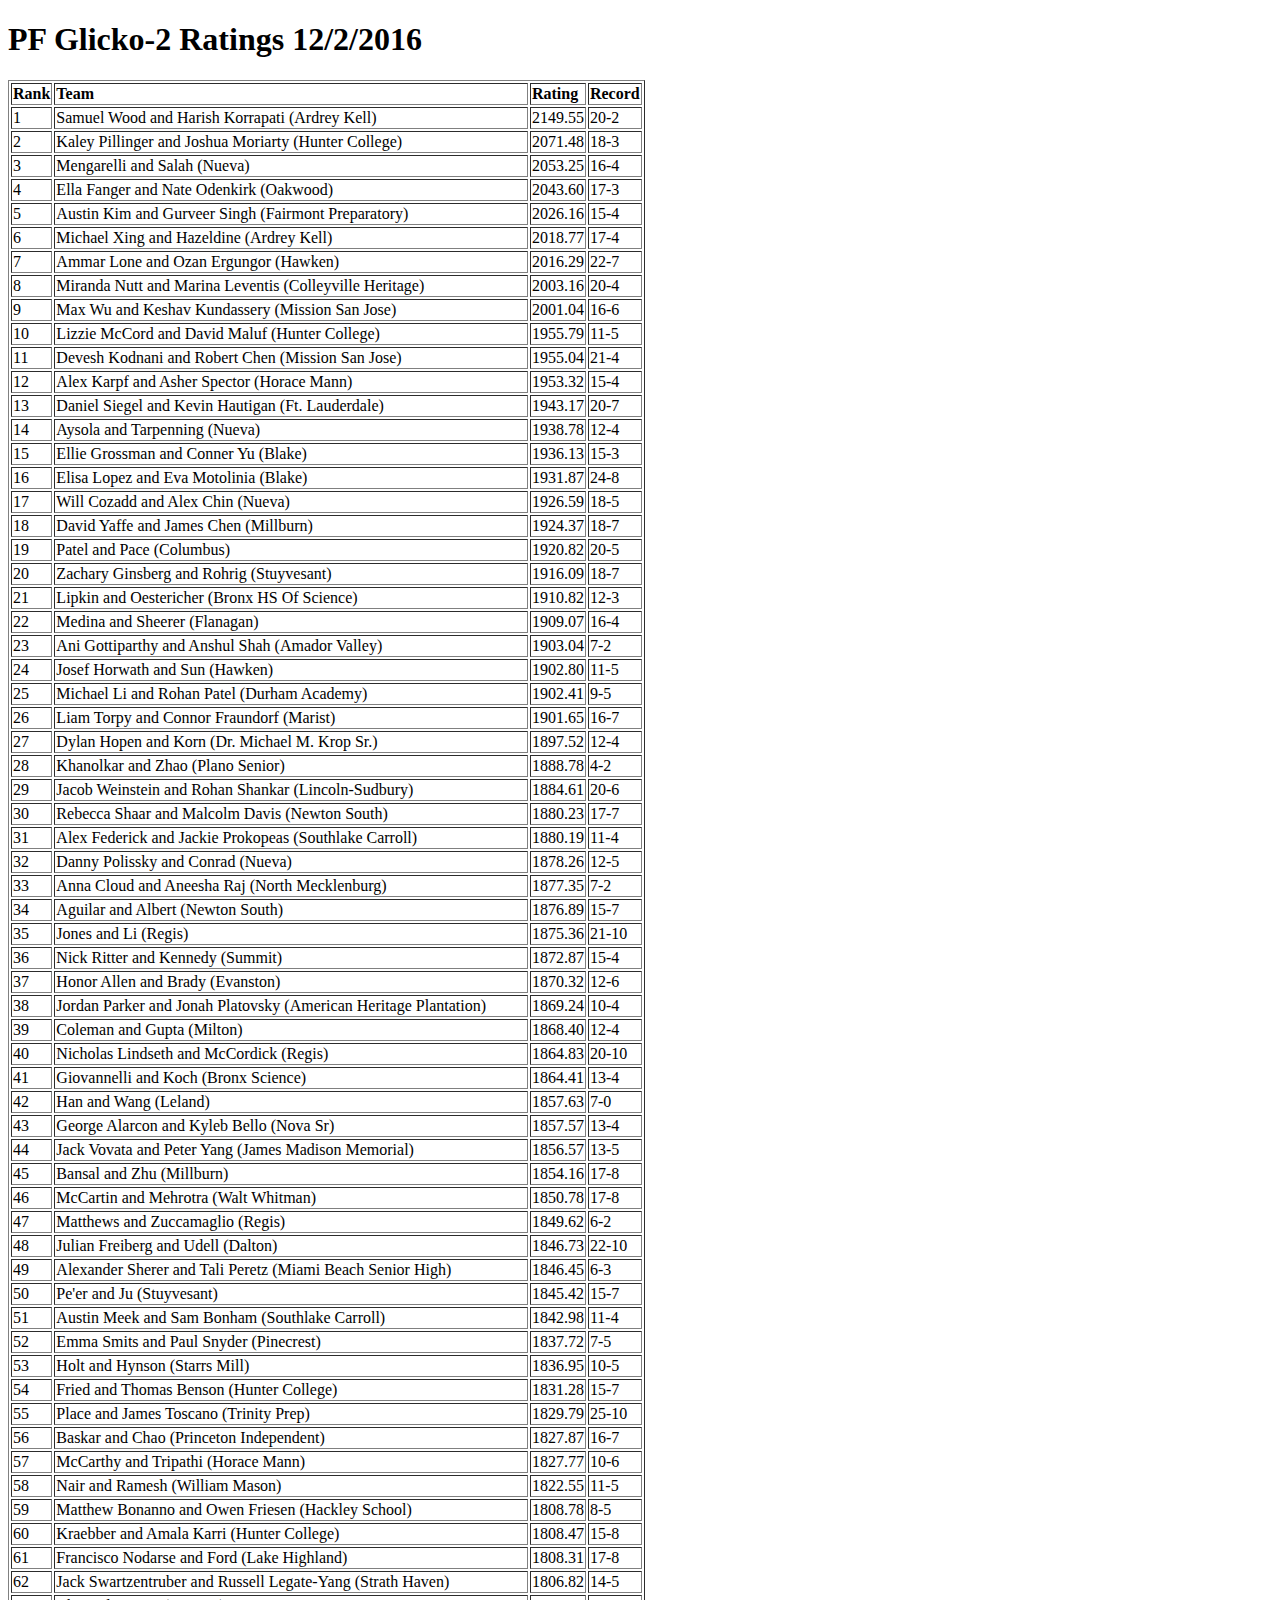
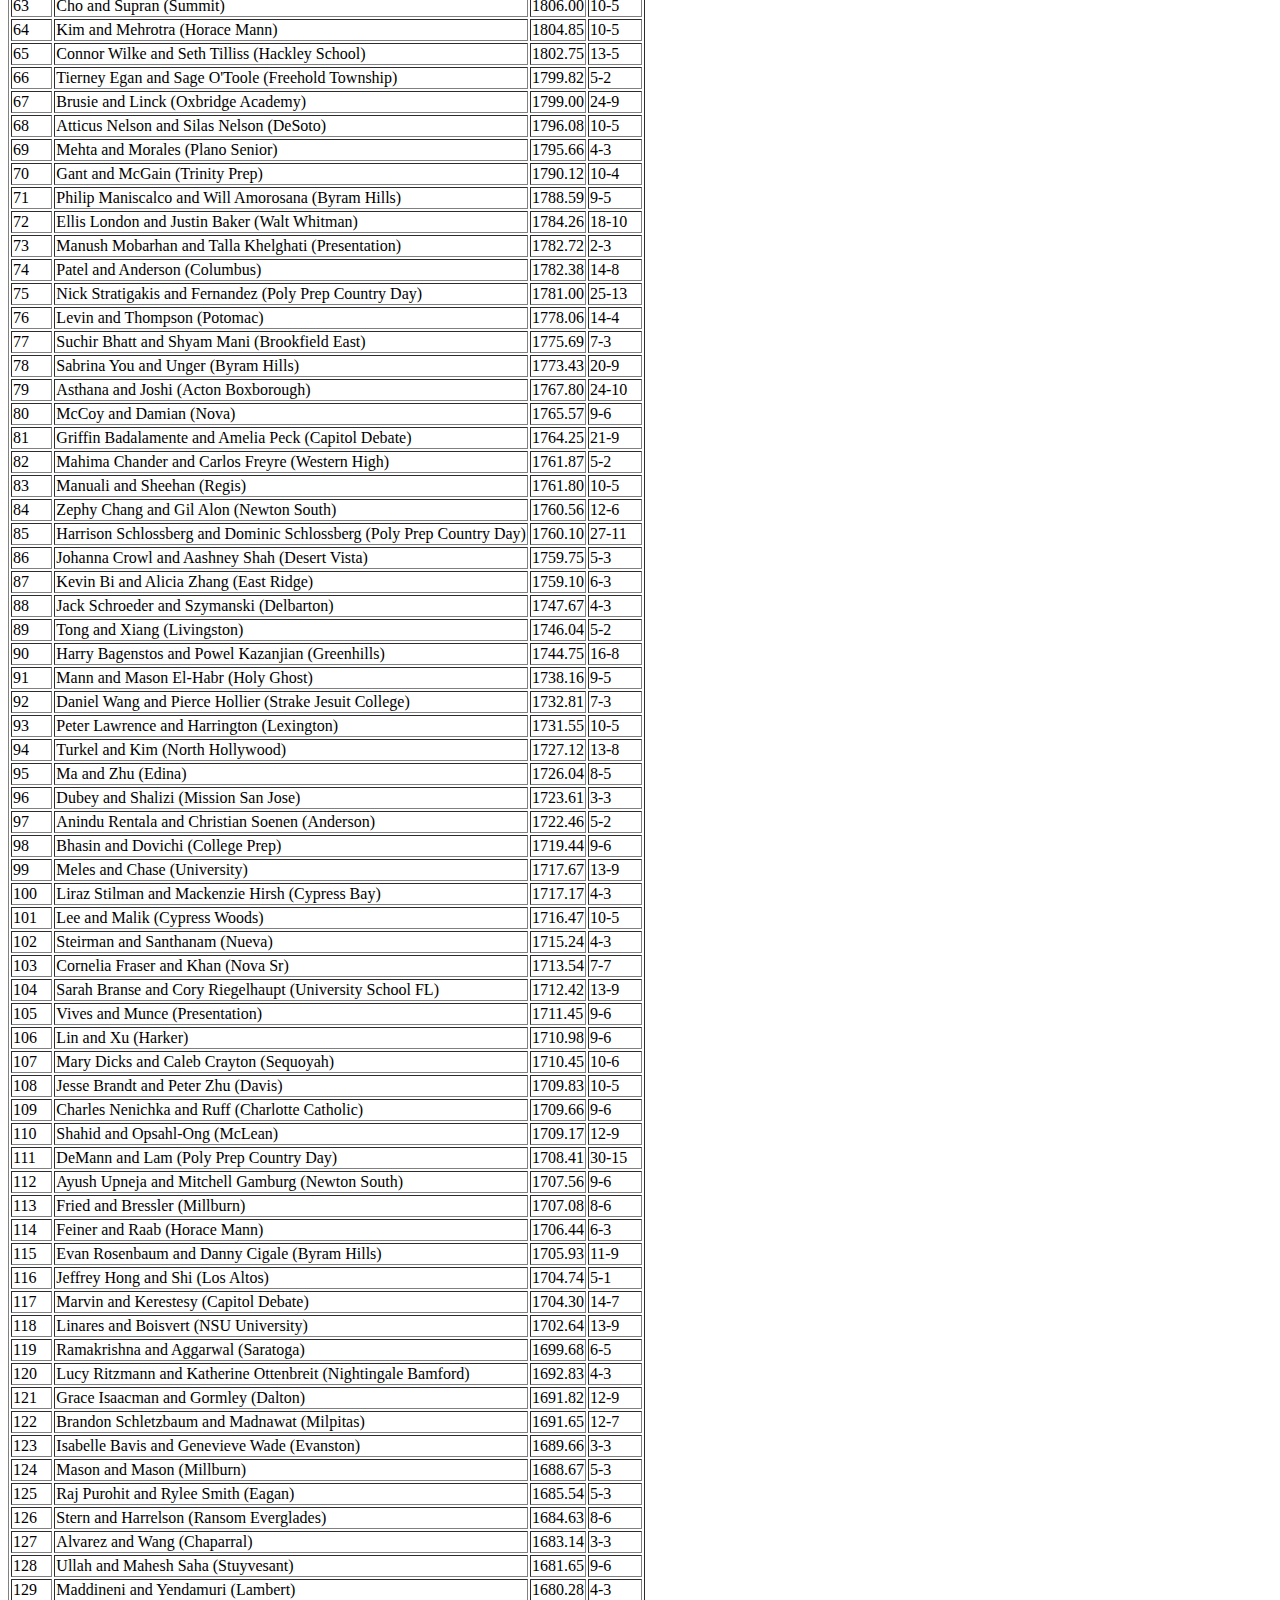
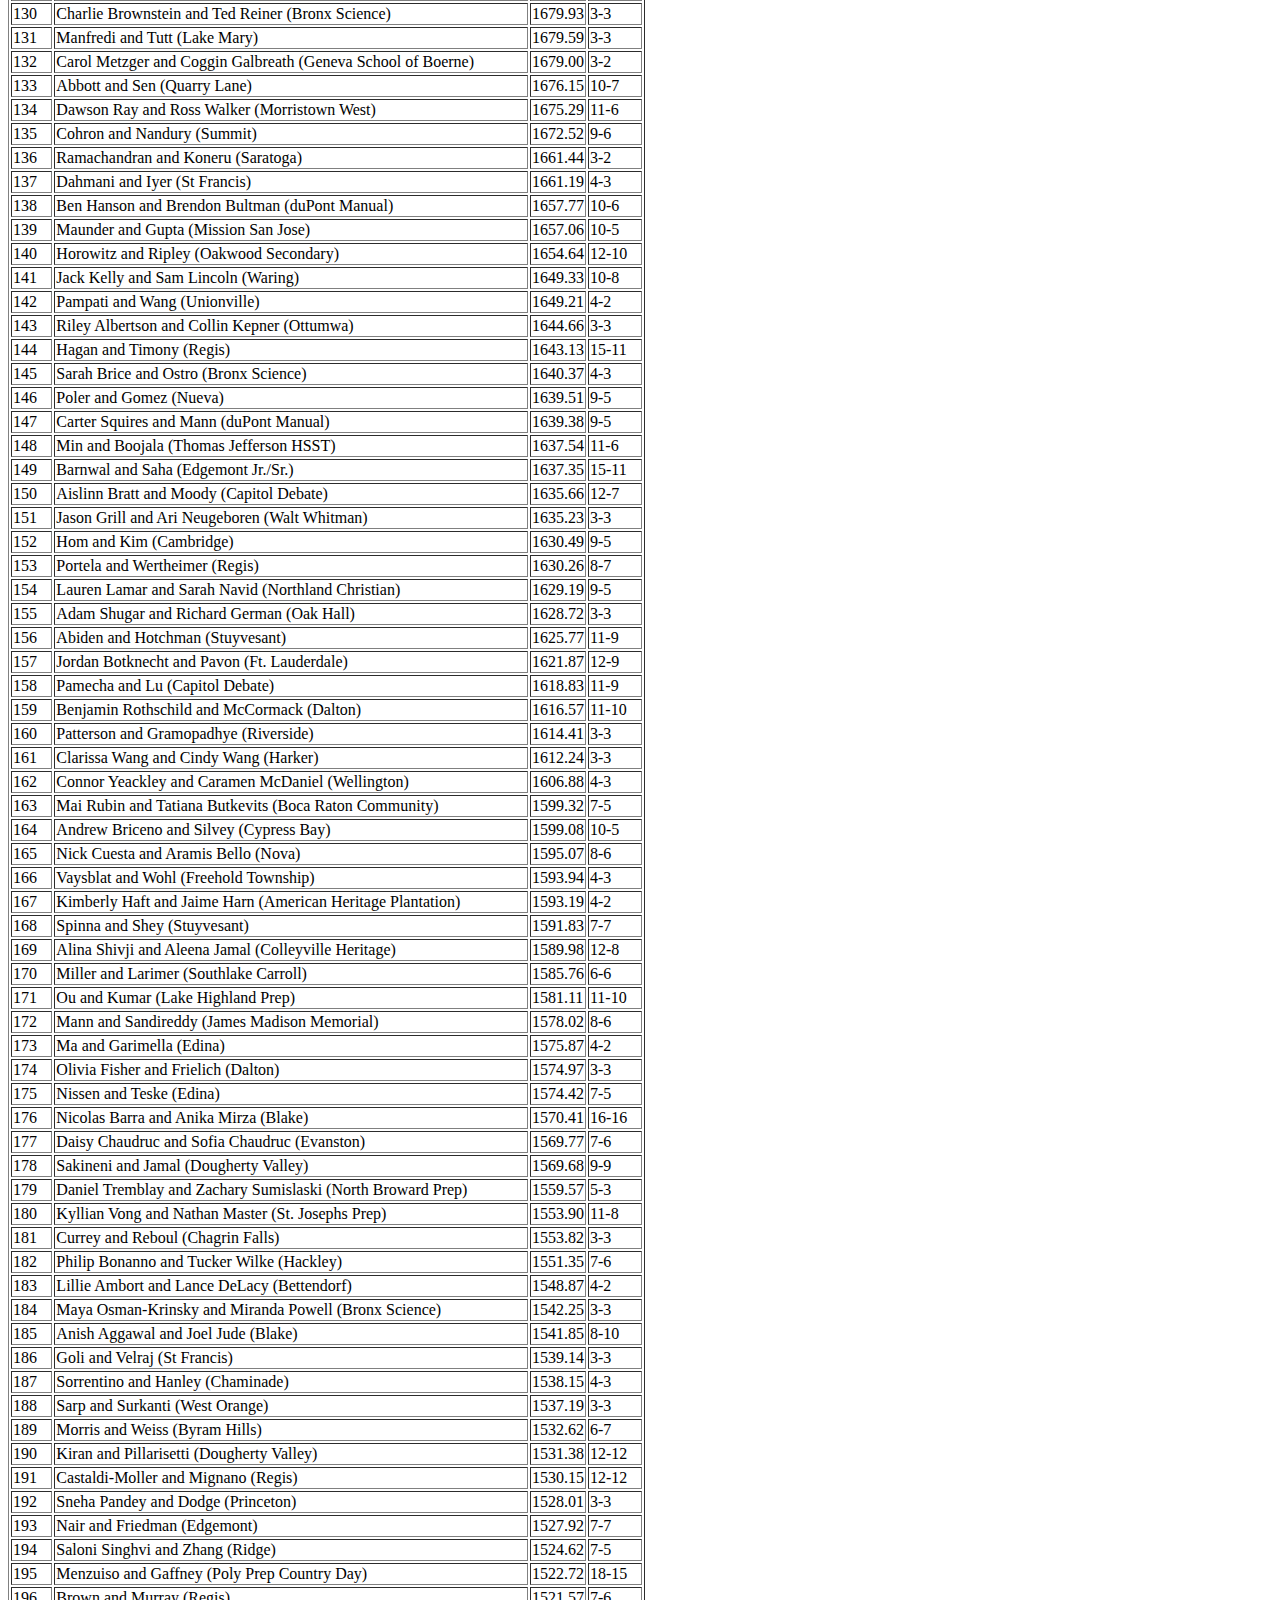
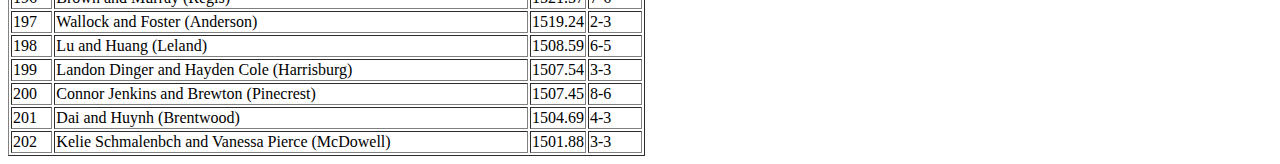
<file: vb/pf-glicko2.html>
<!DOCTYPE html>
<html>
  <head>
    <title>PF Glicko-2 Ratings 12/2/2016</title>
  </head>
  <body>

    <h1>PF Glicko-2 Ratings 12/2/2016</h1>
    <table border="1px">
			<tbody>
				<tr>
					<td><strong>Rank</strong></td>
					<td><strong>Team</strong></td>
					<td><strong>Rating</strong></td>
					<td><strong>Record</strong></td>
				</tr>
				<tr>
					<td>1</td>
					<td>Samuel Wood and Harish Korrapati (Ardrey Kell)</td>
					<td>2149.55</td>
					<td>20-2</td>
				</tr>
				<tr>
					<td>2</td>
					<td>Kaley Pillinger and Joshua Moriarty (Hunter College)</td>
					<td>2071.48</td>
					<td>18-3</td>
				</tr>
				<tr>
					<td>3</td>
					<td>Mengarelli and Salah (Nueva)</td>
					<td>2053.25</td>
					<td>16-4</td>
				</tr>
				<tr>
					<td>4</td>
					<td>Ella Fanger and Nate Odenkirk (Oakwood)</td>
					<td>2043.60</td>
					<td>17-3</td>
				</tr>
				<tr>
					<td>5</td>
					<td>Austin Kim and Gurveer Singh (Fairmont Preparatory)</td>
					<td>2026.16</td>
					<td>15-4</td>
				</tr>
				<tr>
					<td>6</td>
					<td>Michael Xing and Hazeldine (Ardrey Kell)</td>
					<td>2018.77</td>
					<td>17-4</td>
				</tr>
				<tr>
					<td>7</td>
					<td>Ammar Lone and Ozan Ergungor (Hawken)</td>
					<td>2016.29</td>
					<td>22-7</td>
				</tr>
				<tr>
					<td>8</td>
					<td>Miranda Nutt and Marina Leventis (Colleyville Heritage)</td>
					<td>2003.16</td>
					<td>20-4</td>
				</tr>
				<tr>
					<td>9</td>
					<td>Max Wu and Keshav Kundassery (Mission San Jose)</td>
					<td>2001.04</td>
					<td>16-6</td>
				</tr>
				<tr>
					<td>10</td>
					<td>Lizzie McCord and David Maluf (Hunter College)</td>
					<td>1955.79</td>
					<td>11-5</td>
				</tr>
				<tr>
					<td>11</td>
					<td>Devesh Kodnani and Robert Chen (Mission San Jose)</td>
					<td>1955.04</td>
					<td>21-4</td>
				</tr>
				<tr>
					<td>12</td>
					<td>Alex Karpf and Asher Spector (Horace Mann)</td>
					<td>1953.32</td>
					<td>15-4</td>
				</tr>
				<tr>
					<td>13</td>
					<td>Daniel Siegel and Kevin Hautigan (Ft. Lauderdale)</td>
					<td>1943.17</td>
					<td>20-7</td>
				</tr>
				<tr>
					<td>14</td>
					<td>Aysola and Tarpenning (Nueva)</td>
					<td>1938.78</td>
					<td>12-4</td>
				</tr>
				<tr>
					<td>15</td>
					<td>Ellie Grossman and Conner Yu (Blake)</td>
					<td>1936.13</td>
					<td>15-3</td>
				</tr>
				<tr>
					<td>16</td>
					<td>Elisa Lopez and Eva Motolinia (Blake)</td>
					<td>1931.87</td>
					<td>24-8</td>
				</tr>
				<tr>
					<td>17</td>
					<td>Will Cozadd and Alex Chin (Nueva)</td>
					<td>1926.59</td>
					<td>18-5</td>
				</tr>
				<tr>
					<td>18</td>
					<td>David Yaffe and James Chen (Millburn)</td>
					<td>1924.37</td>
					<td>18-7</td>
				</tr>
				<tr>
					<td>19</td>
					<td>Patel and Pace (Columbus)</td>
					<td>1920.82</td>
					<td>20-5</td>
				</tr>
				<tr>
					<td>20</td>
					<td>Zachary Ginsberg and Rohrig (Stuyvesant)</td>
					<td>1916.09</td>
					<td>18-7</td>
				</tr>
				<tr>
					<td>21</td>
					<td>Lipkin and Oestericher (Bronx HS Of Science)</td>
					<td>1910.82</td>
					<td>12-3</td>
				</tr>
				<tr>
					<td>22</td>
					<td>Medina and Sheerer (Flanagan)</td>
					<td>1909.07</td>
					<td>16-4</td>
				</tr>
				<tr>
					<td>23</td>
					<td>Ani Gottiparthy and Anshul Shah (Amador Valley)</td>
					<td>1903.04</td>
					<td>7-2</td>
				</tr>
				<tr>
					<td>24</td>
					<td>Josef Horwath and Sun (Hawken)</td>
					<td>1902.80</td>
					<td>11-5</td>
				</tr>
				<tr>
					<td>25</td>
					<td>Michael Li and Rohan Patel (Durham Academy)</td>
					<td>1902.41</td>
					<td>9-5</td>
				</tr>
				<tr>
					<td>26</td>
					<td>Liam Torpy and Connor Fraundorf (Marist)</td>
					<td>1901.65</td>
					<td>16-7</td>
				</tr>
				<tr>
					<td>27</td>
					<td>Dylan Hopen and Korn (Dr. Michael M. Krop Sr.)</td>
					<td>1897.52</td>
					<td>12-4</td>
				</tr>
				<tr>
					<td>28</td>
					<td>Khanolkar and Zhao (Plano Senior)</td>
					<td>1888.78</td>
					<td>4-2</td>
				</tr>
				<tr>
					<td>29</td>
					<td>Jacob Weinstein and Rohan Shankar (Lincoln-Sudbury)</td>
					<td>1884.61</td>
					<td>20-6</td>
				</tr>
				<tr>
					<td>30</td>
					<td>Rebecca Shaar and Malcolm Davis (Newton South)</td>
					<td>1880.23</td>
					<td>17-7</td>
				</tr>
				<tr>
					<td>31</td>
					<td>Alex Federick and Jackie Prokopeas (Southlake Carroll)</td>
					<td>1880.19</td>
					<td>11-4</td>
				</tr>
				<tr>
					<td>32</td>
					<td>Danny Polissky and Conrad (Nueva)</td>
					<td>1878.26</td>
					<td>12-5</td>
				</tr>
				<tr>
					<td>33</td>
					<td>Anna Cloud and Aneesha Raj (North Mecklenburg)</td>
					<td>1877.35</td>
					<td>7-2</td>
				</tr>
				<tr>
					<td>34</td>
					<td>Aguilar and Albert (Newton South)</td>
					<td>1876.89</td>
					<td>15-7</td>
				</tr>
				<tr>
					<td>35</td>
					<td>Jones and Li (Regis)</td>
					<td>1875.36</td>
					<td>21-10</td>
				</tr>
				<tr>
					<td>36</td>
					<td>Nick Ritter and Kennedy (Summit)</td>
					<td>1872.87</td>
					<td>15-4</td>
				</tr>
				<tr>
					<td>37</td>
					<td>Honor Allen and Brady (Evanston)</td>
					<td>1870.32</td>
					<td>12-6</td>
				</tr>
				<tr>
					<td>38</td>
					<td>Jordan Parker and Jonah Platovsky (American Heritage Plantation)</td>
					<td>1869.24</td>
					<td>10-4</td>
				</tr>
				<tr>
					<td>39</td>
					<td>Coleman and Gupta (Milton)</td>
					<td>1868.40</td>
					<td>12-4</td>
				</tr>
				<tr>
					<td>40</td>
					<td>Nicholas Lindseth and McCordick (Regis)</td>
					<td>1864.83</td>
					<td>20-10</td>
				</tr>
				<tr>
					<td>41</td>
					<td>Giovannelli and Koch (Bronx Science)</td>
					<td>1864.41</td>
					<td>13-4</td>
				</tr>
				<tr>
					<td>42</td>
					<td>Han and Wang (Leland)</td>
					<td>1857.63</td>
					<td>7-0</td>
				</tr>
				<tr>
					<td>43</td>
					<td>George Alarcon and Kyleb Bello (Nova Sr)</td>
					<td>1857.57</td>
					<td>13-4</td>
				</tr>
				<tr>
					<td>44</td>
					<td>Jack Vovata and Peter Yang (James Madison Memorial)</td>
					<td>1856.57</td>
					<td>13-5</td>
				</tr>
				<tr>
					<td>45</td>
					<td>Bansal and Zhu (Millburn)</td>
					<td>1854.16</td>
					<td>17-8</td>
				</tr>
				<tr>
					<td>46</td>
					<td>McCartin and Mehrotra (Walt Whitman)</td>
					<td>1850.78</td>
					<td>17-8</td>
				</tr>
				<tr>
					<td>47</td>
					<td>Matthews and Zuccamaglio (Regis)</td>
					<td>1849.62</td>
					<td>6-2</td>
				</tr>
				<tr>
					<td>48</td>
					<td>Julian Freiberg and Udell (Dalton)</td>
					<td>1846.73</td>
					<td>22-10</td>
				</tr>
				<tr>
					<td>49</td>
					<td>Alexander Sherer and Tali Peretz (Miami Beach Senior High)</td>
					<td>1846.45</td>
					<td>6-3</td>
				</tr>
				<tr>
					<td>50</td>
					<td>Pe'er and Ju (Stuyvesant)</td>
					<td>1845.42</td>
					<td>15-7</td>
				</tr>
				<tr>
					<td>51</td>
					<td>Austin Meek and Sam Bonham (Southlake Carroll)</td>
					<td>1842.98</td>
					<td>11-4</td>
				</tr>
				<tr>
					<td>52</td>
					<td>Emma Smits and Paul Snyder (Pinecrest)</td>
					<td>1837.72</td>
					<td>7-5</td>
				</tr>
				<tr>
					<td>53</td>
					<td>Holt and Hynson (Starrs Mill)</td>
					<td>1836.95</td>
					<td>10-5</td>
				</tr>
				<tr>
					<td>54</td>
					<td>Fried and Thomas Benson (Hunter College)</td>
					<td>1831.28</td>
					<td>15-7</td>
				</tr>
				<tr>
					<td>55</td>
					<td>Place and James Toscano (Trinity Prep)</td>
					<td>1829.79</td>
					<td>25-10</td>
				</tr>
				<tr>
					<td>56</td>
					<td>Baskar and Chao (Princeton Independent)</td>
					<td>1827.87</td>
					<td>16-7</td>
				</tr>
				<tr>
					<td>57</td>
					<td>McCarthy and Tripathi (Horace Mann)</td>
					<td>1827.77</td>
					<td>10-6</td>
				</tr>
				<tr>
					<td>58</td>
					<td>Nair and Ramesh (William Mason)</td>
					<td>1822.55</td>
					<td>11-5</td>
				</tr>
				<tr>
					<td>59</td>
					<td>Matthew Bonanno and Owen Friesen (Hackley School)</td>
					<td>1808.78</td>
					<td>8-5</td>
				</tr>
				<tr>
					<td>60</td>
					<td>Kraebber and Amala Karri (Hunter College)</td>
					<td>1808.47</td>
					<td>15-8</td>
				</tr>
				<tr>
					<td>61</td>
					<td>Francisco Nodarse and Ford (Lake Highland)</td>
					<td>1808.31</td>
					<td>17-8</td>
				</tr>
				<tr>
					<td>62</td>
					<td>Jack Swartzentruber and Russell Legate-Yang (Strath Haven)</td>
					<td>1806.82</td>
					<td>14-5</td>
				</tr>
				<tr>
					<td>63</td>
					<td>Cho and Supran (Summit)</td>
					<td>1806.00</td>
					<td>10-5</td>
				</tr>
				<tr>
					<td>64</td>
					<td>Kim and Mehrotra (Horace Mann)</td>
					<td>1804.85</td>
					<td>10-5</td>
				</tr>
				<tr>
					<td>65</td>
					<td>Connor Wilke and Seth Tilliss (Hackley School)</td>
					<td>1802.75</td>
					<td>13-5</td>
				</tr>
				<tr>
					<td>66</td>
					<td>Tierney Egan and Sage O'Toole (Freehold Township)</td>
					<td>1799.82</td>
					<td>5-2</td>
				</tr>
				<tr>
					<td>67</td>
					<td>Brusie and Linck (Oxbridge Academy)</td>
					<td>1799.00</td>
					<td>24-9</td>
				</tr>
				<tr>
					<td>68</td>
					<td>Atticus Nelson and Silas Nelson (DeSoto)</td>
					<td>1796.08</td>
					<td>10-5</td>
				</tr>
				<tr>
					<td>69</td>
					<td>Mehta and Morales (Plano Senior)</td>
					<td>1795.66</td>
					<td>4-3</td>
				</tr>
				<tr>
					<td>70</td>
					<td>Gant and McGain (Trinity Prep)</td>
					<td>1790.12</td>
					<td>10-4</td>
				</tr>
				<tr>
					<td>71</td>
					<td>Philip Maniscalco and Will Amorosana (Byram Hills)</td>
					<td>1788.59</td>
					<td>9-5</td>
				</tr>
				<tr>
					<td>72</td>
					<td>Ellis London and Justin Baker (Walt Whitman)</td>
					<td>1784.26</td>
					<td>18-10</td>
				</tr>
				<tr>
					<td>73</td>
					<td>Manush Mobarhan and Talla Khelghati (Presentation)</td>
					<td>1782.72</td>
					<td>2-3</td>
				</tr>
				<tr>
					<td>74</td>
					<td>Patel and Anderson (Columbus)</td>
					<td>1782.38</td>
					<td>14-8</td>
				</tr>
				<tr>
					<td>75</td>
					<td>Nick Stratigakis and Fernandez (Poly Prep Country Day)</td>
					<td>1781.00</td>
					<td>25-13</td>
				</tr>
				<tr>
					<td>76</td>
					<td>Levin and Thompson (Potomac)</td>
					<td>1778.06</td>
					<td>14-4</td>
				</tr>
				<tr>
					<td>77</td>
					<td>Suchir Bhatt and Shyam Mani (Brookfield East)</td>
					<td>1775.69</td>
					<td>7-3</td>
				</tr>
				<tr>
					<td>78</td>
					<td>Sabrina You and Unger (Byram Hills)</td>
					<td>1773.43</td>
					<td>20-9</td>
				</tr>
				<tr>
					<td>79</td>
					<td>Asthana and Joshi (Acton Boxborough)</td>
					<td>1767.80</td>
					<td>24-10</td>
				</tr>
				<tr>
					<td>80</td>
					<td>McCoy and Damian (Nova)</td>
					<td>1765.57</td>
					<td>9-6</td>
				</tr>
				<tr>
					<td>81</td>
					<td>Griffin Badalamente and Amelia Peck (Capitol Debate)</td>
					<td>1764.25</td>
					<td>21-9</td>
				</tr>
				<tr>
					<td>82</td>
					<td>Mahima Chander and Carlos Freyre (Western High)</td>
					<td>1761.87</td>
					<td>5-2</td>
				</tr>
				<tr>
					<td>83</td>
					<td>Manuali and Sheehan (Regis)</td>
					<td>1761.80</td>
					<td>10-5</td>
				</tr>
				<tr>
					<td>84</td>
					<td>Zephy Chang and Gil Alon (Newton South)</td>
					<td>1760.56</td>
					<td>12-6</td>
				</tr>
				<tr>
					<td>85</td>
					<td>Harrison Schlossberg and Dominic Schlossberg (Poly Prep Country Day)</td>
					<td>1760.10</td>
					<td>27-11</td>
				</tr>
				<tr>
					<td>86</td>
					<td>Johanna Crowl and Aashney Shah (Desert Vista)</td>
					<td>1759.75</td>
					<td>5-3</td>
				</tr>
				<tr>
					<td>87</td>
					<td>Kevin Bi and Alicia Zhang (East Ridge)</td>
					<td>1759.10</td>
					<td>6-3</td>
				</tr>
				<tr>
					<td>88</td>
					<td>Jack Schroeder and Szymanski (Delbarton)</td>
					<td>1747.67</td>
					<td>4-3</td>
				</tr>
				<tr>
					<td>89</td>
					<td>Tong and Xiang (Livingston)</td>
					<td>1746.04</td>
					<td>5-2</td>
				</tr>
				<tr>
					<td>90</td>
					<td>Harry Bagenstos and Powel Kazanjian (Greenhills)</td>
					<td>1744.75</td>
					<td>16-8</td>
				</tr>
				<tr>
					<td>91</td>
					<td>Mann and Mason El-Habr (Holy Ghost)</td>
					<td>1738.16</td>
					<td>9-5</td>
				</tr>
				<tr>
					<td>92</td>
					<td>Daniel Wang and Pierce Hollier (Strake Jesuit College)</td>
					<td>1732.81</td>
					<td>7-3</td>
				</tr>
				<tr>
					<td>93</td>
					<td>Peter Lawrence and Harrington (Lexington)</td>
					<td>1731.55</td>
					<td>10-5</td>
				</tr>
				<tr>
					<td>94</td>
					<td>Turkel and Kim (North Hollywood)</td>
					<td>1727.12</td>
					<td>13-8</td>
				</tr>
				<tr>
					<td>95</td>
					<td>Ma and Zhu (Edina)</td>
					<td>1726.04</td>
					<td>8-5</td>
				</tr>
				<tr>
					<td>96</td>
					<td>Dubey and Shalizi (Mission San Jose)</td>
					<td>1723.61</td>
					<td>3-3</td>
				</tr>
				<tr>
					<td>97</td>
					<td>Anindu Rentala and Christian Soenen (Anderson)</td>
					<td>1722.46</td>
					<td>5-2</td>
				</tr>
				<tr>
					<td>98</td>
					<td>Bhasin and Dovichi (College Prep)</td>
					<td>1719.44</td>
					<td>9-6</td>
				</tr>
				<tr>
					<td>99</td>
					<td>Meles and Chase (University)</td>
					<td>1717.67</td>
					<td>13-9</td>
				</tr>
				<tr>
					<td>100</td>
					<td>Liraz Stilman and Mackenzie Hirsh (Cypress Bay)</td>
					<td>1717.17</td>
					<td>4-3</td>
				</tr>
				<tr>
					<td>101</td>
					<td>Lee and Malik (Cypress Woods)</td>
					<td>1716.47</td>
					<td>10-5</td>
				</tr>
				<tr>
					<td>102</td>
					<td>Steirman and Santhanam (Nueva)</td>
					<td>1715.24</td>
					<td>4-3</td>
				</tr>
				<tr>
					<td>103</td>
					<td>Cornelia Fraser and Khan (Nova Sr)</td>
					<td>1713.54</td>
					<td>7-7</td>
				</tr>
				<tr>
					<td>104</td>
					<td>Sarah Branse and Cory Riegelhaupt (University School FL)</td>
					<td>1712.42</td>
					<td>13-9</td>
				</tr>
				<tr>
					<td>105</td>
					<td>Vives and Munce (Presentation)</td>
					<td>1711.45</td>
					<td>9-6</td>
				</tr>
				<tr>
					<td>106</td>
					<td>Lin and Xu (Harker)</td>
					<td>1710.98</td>
					<td>9-6</td>
				</tr>
				<tr>
					<td>107</td>
					<td>Mary Dicks and Caleb Crayton (Sequoyah)</td>
					<td>1710.45</td>
					<td>10-6</td>
				</tr>
				<tr>
					<td>108</td>
					<td>Jesse Brandt and Peter Zhu (Davis)</td>
					<td>1709.83</td>
					<td>10-5</td>
				</tr>
				<tr>
					<td>109</td>
					<td>Charles Nenichka and Ruff (Charlotte Catholic)</td>
					<td>1709.66</td>
					<td>9-6</td>
				</tr>
				<tr>
					<td>110</td>
					<td>Shahid and Opsahl-Ong (McLean)</td>
					<td>1709.17</td>
					<td>12-9</td>
				</tr>
				<tr>
					<td>111</td>
					<td>DeMann and Lam (Poly Prep Country Day)</td>
					<td>1708.41</td>
					<td>30-15</td>
				</tr>
				<tr>
					<td>112</td>
					<td>Ayush Upneja and Mitchell Gamburg (Newton South)</td>
					<td>1707.56</td>
					<td>9-6</td>
				</tr>
				<tr>
					<td>113</td>
					<td>Fried and Bressler (Millburn)</td>
					<td>1707.08</td>
					<td>8-6</td>
				</tr>
				<tr>
					<td>114</td>
					<td>Feiner and Raab (Horace Mann)</td>
					<td>1706.44</td>
					<td>6-3</td>
				</tr>
				<tr>
					<td>115</td>
					<td>Evan Rosenbaum and Danny Cigale (Byram Hills)</td>
					<td>1705.93</td>
					<td>11-9</td>
				</tr>
				<tr>
					<td>116</td>
					<td>Jeffrey Hong and Shi (Los Altos)</td>
					<td>1704.74</td>
					<td>5-1</td>
				</tr>
				<tr>
					<td>117</td>
					<td>Marvin and Kerestesy (Capitol Debate)</td>
					<td>1704.30</td>
					<td>14-7</td>
				</tr>
				<tr>
					<td>118</td>
					<td>Linares and Boisvert (NSU University)</td>
					<td>1702.64</td>
					<td>13-9</td>
				</tr>
				<tr>
					<td>119</td>
					<td>Ramakrishna and Aggarwal (Saratoga)</td>
					<td>1699.68</td>
					<td>6-5</td>
				</tr>
				<tr>
					<td>120</td>
					<td>Lucy Ritzmann and Katherine Ottenbreit (Nightingale Bamford)</td>
					<td>1692.83</td>
					<td>4-3</td>
				</tr>
				<tr>
					<td>121</td>
					<td>Grace Isaacman and Gormley (Dalton)</td>
					<td>1691.82</td>
					<td>12-9</td>
				</tr>
				<tr>
					<td>122</td>
					<td>Brandon Schletzbaum and Madnawat (Milpitas)</td>
					<td>1691.65</td>
					<td>12-7</td>
				</tr>
				<tr>
					<td>123</td>
					<td>Isabelle Bavis and Genevieve Wade (Evanston)</td>
					<td>1689.66</td>
					<td>3-3</td>
				</tr>
				<tr>
					<td>124</td>
					<td>Mason and Mason (Millburn)</td>
					<td>1688.67</td>
					<td>5-3</td>
				</tr>
				<tr>
					<td>125</td>
					<td>Raj Purohit and Rylee Smith (Eagan)</td>
					<td>1685.54</td>
					<td>5-3</td>
				</tr>
				<tr>
					<td>126</td>
					<td>Stern and Harrelson (Ransom Everglades)</td>
					<td>1684.63</td>
					<td>8-6</td>
				</tr>
				<tr>
					<td>127</td>
					<td>Alvarez and Wang (Chaparral)</td>
					<td>1683.14</td>
					<td>3-3</td>
				</tr>
				<tr>
					<td>128</td>
					<td>Ullah and Mahesh Saha (Stuyvesant)</td>
					<td>1681.65</td>
					<td>9-6</td>
				</tr>
				<tr>
					<td>129</td>
					<td>Maddineni and Yendamuri (Lambert)</td>
					<td>1680.28</td>
					<td>4-3</td>
				</tr>
				<tr>
					<td>130</td>
					<td>Charlie Brownstein and Ted Reiner (Bronx Science)</td>
					<td>1679.93</td>
					<td>3-3</td>
				</tr>
				<tr>
					<td>131</td>
					<td>Manfredi and Tutt (Lake Mary)</td>
					<td>1679.59</td>
					<td>3-3</td>
				</tr>
				<tr>
					<td>132</td>
					<td>Carol Metzger and Coggin Galbreath (Geneva School of Boerne)</td>
					<td>1679.00</td>
					<td>3-2</td>
				</tr>
				<tr>
					<td>133</td>
					<td>Abbott and Sen (Quarry Lane)</td>
					<td>1676.15</td>
					<td>10-7</td>
				</tr>
				<tr>
					<td>134</td>
					<td>Dawson Ray and Ross Walker (Morristown West)</td>
					<td>1675.29</td>
					<td>11-6</td>
				</tr>
				<tr>
					<td>135</td>
					<td>Cohron and Nandury (Summit)</td>
					<td>1672.52</td>
					<td>9-6</td>
				</tr>
				<tr>
					<td>136</td>
					<td>Ramachandran and Koneru (Saratoga)</td>
					<td>1661.44</td>
					<td>3-2</td>
				</tr>
				<tr>
					<td>137</td>
					<td>Dahmani and Iyer (St Francis)</td>
					<td>1661.19</td>
					<td>4-3</td>
				</tr>
				<tr>
					<td>138</td>
					<td>Ben Hanson and Brendon Bultman (duPont Manual)</td>
					<td>1657.77</td>
					<td>10-6</td>
				</tr>
				<tr>
					<td>139</td>
					<td>Maunder and Gupta (Mission San Jose)</td>
					<td>1657.06</td>
					<td>10-5</td>
				</tr>
				<tr>
					<td>140</td>
					<td>Horowitz and Ripley (Oakwood Secondary)</td>
					<td>1654.64</td>
					<td>12-10</td>
				</tr>
				<tr>
					<td>141</td>
					<td>Jack Kelly and Sam Lincoln (Waring)</td>
					<td>1649.33</td>
					<td>10-8</td>
				</tr>
				<tr>
					<td>142</td>
					<td>Pampati and Wang (Unionville)</td>
					<td>1649.21</td>
					<td>4-2</td>
				</tr>
				<tr>
					<td>143</td>
					<td>Riley Albertson and Collin Kepner (Ottumwa)</td>
					<td>1644.66</td>
					<td>3-3</td>
				</tr>
				<tr>
					<td>144</td>
					<td>Hagan and Timony (Regis)</td>
					<td>1643.13</td>
					<td>15-11</td>
				</tr>
				<tr>
					<td>145</td>
					<td>Sarah Brice and Ostro (Bronx Science)</td>
					<td>1640.37</td>
					<td>4-3</td>
				</tr>
				<tr>
					<td>146</td>
					<td>Poler and Gomez (Nueva)</td>
					<td>1639.51</td>
					<td>9-5</td>
				</tr>
				<tr>
					<td>147</td>
					<td>Carter Squires and Mann (duPont Manual)</td>
					<td>1639.38</td>
					<td>9-5</td>
				</tr>
				<tr>
					<td>148</td>
					<td>Min and Boojala (Thomas Jefferson HSST)</td>
					<td>1637.54</td>
					<td>11-6</td>
				</tr>
				<tr>
					<td>149</td>
					<td>Barnwal and Saha (Edgemont Jr./Sr.)</td>
					<td>1637.35</td>
					<td>15-11</td>
				</tr>
				<tr>
					<td>150</td>
					<td>Aislinn Bratt and Moody (Capitol Debate)</td>
					<td>1635.66</td>
					<td>12-7</td>
				</tr>
				<tr>
					<td>151</td>
					<td>Jason Grill and Ari Neugeboren (Walt Whitman)</td>
					<td>1635.23</td>
					<td>3-3</td>
				</tr>
				<tr>
					<td>152</td>
					<td>Hom and Kim (Cambridge)</td>
					<td>1630.49</td>
					<td>9-5</td>
				</tr>
				<tr>
					<td>153</td>
					<td>Portela and Wertheimer (Regis)</td>
					<td>1630.26</td>
					<td>8-7</td>
				</tr>
				<tr>
					<td>154</td>
					<td>Lauren Lamar and Sarah Navid (Northland Christian)</td>
					<td>1629.19</td>
					<td>9-5</td>
				</tr>
				<tr>
					<td>155</td>
					<td>Adam Shugar and Richard German (Oak Hall)</td>
					<td>1628.72</td>
					<td>3-3</td>
				</tr>
				<tr>
					<td>156</td>
					<td>Abiden and Hotchman (Stuyvesant)</td>
					<td>1625.77</td>
					<td>11-9</td>
				</tr>
				<tr>
					<td>157</td>
					<td>Jordan Botknecht and Pavon (Ft. Lauderdale)</td>
					<td>1621.87</td>
					<td>12-9</td>
				</tr>
				<tr>
					<td>158</td>
					<td>Pamecha and Lu (Capitol Debate)</td>
					<td>1618.83</td>
					<td>11-9</td>
				</tr>
				<tr>
					<td>159</td>
					<td>Benjamin Rothschild and McCormack (Dalton)</td>
					<td>1616.57</td>
					<td>11-10</td>
				</tr>
				<tr>
					<td>160</td>
					<td>Patterson and Gramopadhye (Riverside)</td>
					<td>1614.41</td>
					<td>3-3</td>
				</tr>
				<tr>
					<td>161</td>
					<td>Clarissa Wang and Cindy Wang (Harker)</td>
					<td>1612.24</td>
					<td>3-3</td>
				</tr>
				<tr>
					<td>162</td>
					<td>Connor Yeackley and Caramen McDaniel (Wellington)</td>
					<td>1606.88</td>
					<td>4-3</td>
				</tr>
				<tr>
					<td>163</td>
					<td>Mai Rubin and Tatiana Butkevits (Boca Raton Community)</td>
					<td>1599.32</td>
					<td>7-5</td>
				</tr>
				<tr>
					<td>164</td>
					<td>Andrew Briceno and Silvey (Cypress Bay)</td>
					<td>1599.08</td>
					<td>10-5</td>
				</tr>
				<tr>
					<td>165</td>
					<td>Nick Cuesta and Aramis Bello (Nova)</td>
					<td>1595.07</td>
					<td>8-6</td>
				</tr>
				<tr>
					<td>166</td>
					<td>Vaysblat and Wohl (Freehold Township)</td>
					<td>1593.94</td>
					<td>4-3</td>
				</tr>
				<tr>
					<td>167</td>
					<td>Kimberly Haft and Jaime Harn (American Heritage Plantation)</td>
					<td>1593.19</td>
					<td>4-2</td>
				</tr>
				<tr>
					<td>168</td>
					<td>Spinna and Shey (Stuyvesant)</td>
					<td>1591.83</td>
					<td>7-7</td>
				</tr>
				<tr>
					<td>169</td>
					<td>Alina Shivji and Aleena Jamal (Colleyville Heritage)</td>
					<td>1589.98</td>
					<td>12-8</td>
				</tr>
				<tr>
					<td>170</td>
					<td>Miller and Larimer (Southlake Carroll)</td>
					<td>1585.76</td>
					<td>6-6</td>
				</tr>
				<tr>
					<td>171</td>
					<td>Ou and Kumar (Lake Highland Prep)</td>
					<td>1581.11</td>
					<td>11-10</td>
				</tr>
				<tr>
					<td>172</td>
					<td>Mann and Sandireddy (James Madison Memorial)</td>
					<td>1578.02</td>
					<td>8-6</td>
				</tr>
				<tr>
					<td>173</td>
					<td>Ma and Garimella (Edina)</td>
					<td>1575.87</td>
					<td>4-2</td>
				</tr>
				<tr>
					<td>174</td>
					<td>Olivia Fisher and Frielich (Dalton)</td>
					<td>1574.97</td>
					<td>3-3</td>
				</tr>
				<tr>
					<td>175</td>
					<td>Nissen and Teske (Edina)</td>
					<td>1574.42</td>
					<td>7-5</td>
				</tr>
				<tr>
					<td>176</td>
					<td>Nicolas Barra and Anika Mirza (Blake)</td>
					<td>1570.41</td>
					<td>16-16</td>
				</tr>
				<tr>
					<td>177</td>
					<td>Daisy Chaudruc and Sofia Chaudruc (Evanston)</td>
					<td>1569.77</td>
					<td>7-6</td>
				</tr>
				<tr>
					<td>178</td>
					<td>Sakineni and Jamal (Dougherty Valley)</td>
					<td>1569.68</td>
					<td>9-9</td>
				</tr>
				<tr>
					<td>179</td>
					<td>Daniel Tremblay and Zachary Sumislaski (North Broward Prep)</td>
					<td>1559.57</td>
					<td>5-3</td>
				</tr>
				<tr>
					<td>180</td>
					<td>Kyllian Vong and Nathan Master (St. Josephs Prep)</td>
					<td>1553.90</td>
					<td>11-8</td>
				</tr>
				<tr>
					<td>181</td>
					<td>Currey and Reboul (Chagrin Falls)</td>
					<td>1553.82</td>
					<td>3-3</td>
				</tr>
				<tr>
					<td>182</td>
					<td>Philip Bonanno and Tucker Wilke (Hackley)</td>
					<td>1551.35</td>
					<td>7-6</td>
				</tr>
				<tr>
					<td>183</td>
					<td>Lillie Ambort and Lance DeLacy (Bettendorf)</td>
					<td>1548.87</td>
					<td>4-2</td>
				</tr>
				<tr>
					<td>184</td>
					<td>Maya Osman-Krinsky and Miranda Powell (Bronx Science)</td>
					<td>1542.25</td>
					<td>3-3</td>
				</tr>
				<tr>
					<td>185</td>
					<td>Anish Aggawal and Joel Jude (Blake)</td>
					<td>1541.85</td>
					<td>8-10</td>
				</tr>
				<tr>
					<td>186</td>
					<td>Goli and Velraj (St Francis)</td>
					<td>1539.14</td>
					<td>3-3</td>
				</tr>
				<tr>
					<td>187</td>
					<td>Sorrentino and Hanley (Chaminade)</td>
					<td>1538.15</td>
					<td>4-3</td>
				</tr>
				<tr>
					<td>188</td>
					<td>Sarp and Surkanti (West Orange)</td>
					<td>1537.19</td>
					<td>3-3</td>
				</tr>
				<tr>
					<td>189</td>
					<td>Morris and Weiss (Byram Hills)</td>
					<td>1532.62</td>
					<td>6-7</td>
				</tr>
				<tr>
					<td>190</td>
					<td>Kiran and Pillarisetti (Dougherty Valley)</td>
					<td>1531.38</td>
					<td>12-12</td>
				</tr>
				<tr>
					<td>191</td>
					<td>Castaldi-Moller and Mignano (Regis)</td>
					<td>1530.15</td>
					<td>12-12</td>
				</tr>
				<tr>
					<td>192</td>
					<td>Sneha Pandey and Dodge (Princeton)</td>
					<td>1528.01</td>
					<td>3-3</td>
				</tr>
				<tr>
					<td>193</td>
					<td>Nair and Friedman (Edgemont)</td>
					<td>1527.92</td>
					<td>7-7</td>
				</tr>
				<tr>
					<td>194</td>
					<td>Saloni Singhvi and Zhang (Ridge)</td>
					<td>1524.62</td>
					<td>7-5</td>
				</tr>
				<tr>
					<td>195</td>
					<td>Menzuiso and Gaffney (Poly Prep Country Day)</td>
					<td>1522.72</td>
					<td>18-15</td>
				</tr>
				<tr>
					<td>196</td>
					<td>Brown and Murray (Regis)</td>
					<td>1521.57</td>
					<td>7-6</td>
				</tr>
				<tr>
					<td>197</td>
					<td>Wallock and Foster (Anderson)</td>
					<td>1519.24</td>
					<td>2-3</td>
				</tr>
				<tr>
					<td>198</td>
					<td>Lu and Huang (Leland)</td>
					<td>1508.59</td>
					<td>6-5</td>
				</tr>
				<tr>
					<td>199</td>
					<td>Landon Dinger and Hayden Cole (Harrisburg)</td>
					<td>1507.54</td>
					<td>3-3</td>
				</tr>
				<tr>
					<td>200</td>
					<td>Connor Jenkins and Brewton (Pinecrest)</td>
					<td>1507.45</td>
					<td>8-6</td>
				</tr>
				<tr>
					<td>201</td>
					<td>Dai and Huynh (Brentwood)</td>
					<td>1504.69</td>
					<td>4-3</td>
				</tr>
				<tr>
					<td>202</td>
					<td>Kelie Schmalenbch and Vanessa Pierce (McDowell)</td>
					<td>1501.88</td>
					<td>3-3</td>
				</tr>
			</tbody>
		</table>

	</body>
</html>
</file>
<file: css/map-styles.css>
html, body {
	height: 90%;
}
body {
	background: #13303F;
	text-align: center;
	color: #71B6D7;
	font-family: "HelveticaNeue-Light", "Helvetica Neue Light", "Helvetica Neue", Helvetica, Arial, "Lucida Grande", sans-serif;
}
</file>
